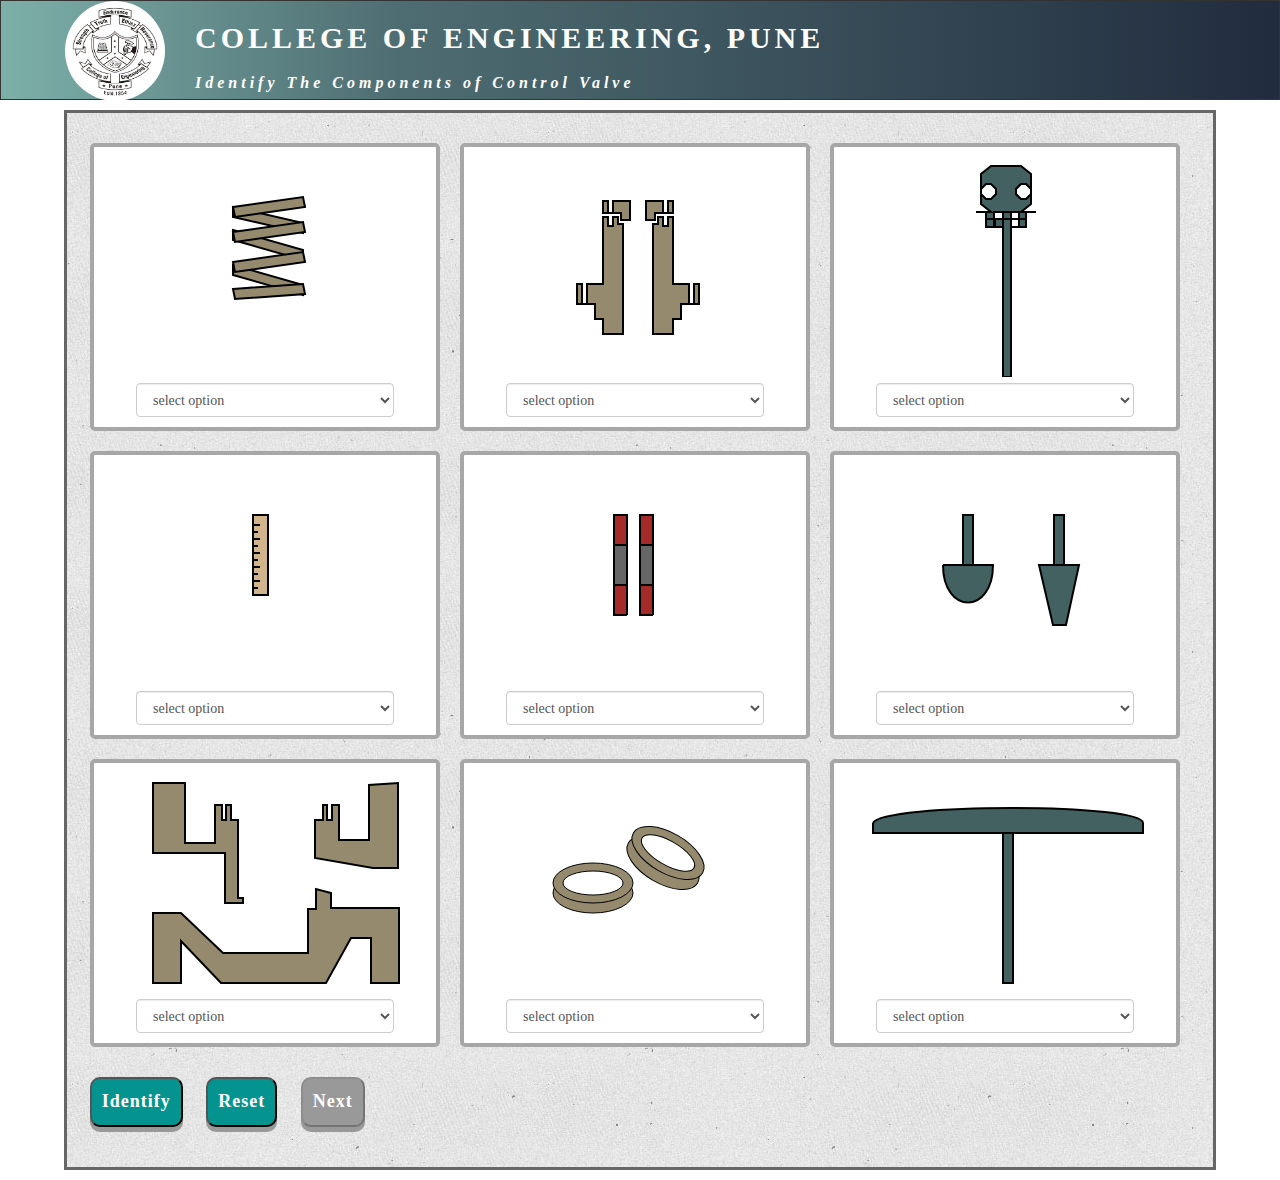
<file: simulation/index.html>
<!DOCTYPE html>
<html>
	<head>
		<meta http-equiv="Content-Type" content="text/html; charset=iso-8859-1" />
		<title>Control Valve</title>
	
		<meta name="viewport" content="width=device-width, initial-scale=1">
<!--         <link rel="stylesheet" href="https://maxcdn.bootstrapcdn.com/bootstrap/3.3.6/css/bootstrap.min.css"> -->
<!--         <link rel="stylesheet" href="assert/css/jquery-ui-1.8.20.custom.css"> -->


<!-- JavaScript for alert -->
<script src="js/lib/alertify/alertify.min.js"></script>

<!-- CSS for alert -->
<link rel="stylesheet" href="js/lib/alertify/alertify.min.css"/>
<!-- Default theme for alert -->
<link rel="stylesheet" href="js/lib/alertify/default.min.css"/>

   <link rel="stylesheet" href="https://maxcdn.bootstrapcdn.com/bootstrap/3.3.7/css/bootstrap.min.css">
   
  <script src="css/assert/js/jquery.min.js"></script>
  <script src="css/assert/js/bootstrap.min.js"></script>
  
  
  
         <link rel="stylesheet" href="css/assert/css/jquery-ui.css">
        <link href="css/assert/css/ActuatorMotionCSS.css" rel="stylesheet" type="text/css">
         <link href="css/assert/css/modeltables.css" rel="stylesheet" type="text/css">
         <link href="css/assert/css/animate.css" rel="stylesheet" type="text/css">
         <link href='http://fonts.googleapis.com/css?family=Open+Sans+Condensed:700,300,300italic' rel='stylesheet' type='text/css'>
<!--          <link rel="stylesheet" type="text/css" href="assert/css/tab.css" /> -->
		
	<style>
	
	
	
/* 	#plug{ */
/* 	padding:0 10px; */
/* 	width:; */
/* 	border: 1px solid #000; */
/* 	} */

header {
	border: 1px solid;
    height: 100px;
    width: 100%;
    padding: 0 5%;
    background: rgb(125,176,169);
    background: linear-gradient(90deg, rgba(125,176,169,1) 0%, rgba(78,109,114,1) 31%, rgba(33,44,62,1) 100%);
}

footer {
	border: 1px solid #666;
	height: 30px;
	width: 100%;
	background: #2f7875;
	bottom: 0px;
}

header img {
	padding: 1px;
	border-radius: 68px;
	vertical-align: middle;
	width: 100px;
	height: 100px;
	background: #fff;
	float: left;
	margin-right: 30px;
}

header h1 {
	font-family: Cambria, Georgia, serif;
	color: #fff;
	font-size: 30px;
	margin: 20px;
	font-weight: bold;
	letter-spacing: 4px;
}

header h2 {
	font-family: Cambria, Georgia, serif;
    color: #fff;
    font-size: 16px;
    margin: 10px;
    font-weight: bold;
    letter-spacing: 4px;
}

	 #main-div {
 	width: 90%;
 	height: auto; 
	overflow:auto;
 	margin: 10px 5%; 
 	border: 3px solid #666; 
 	/* 		background-color:#ededf1; */ 
 	background-image: url("images/bg.jpg"); 
 	font-family: Cambria, Georgia, serif; 
 	padding: 20px 1%; 
 } 
	.diagram{
	background-color:#fff;
	padding:10px;
	width:350px;
	margin:10px 5px;
	float:left;
	height:auto;
	border:4px solid #a7a7a7;
	border-radius:5px;
	}
	@media screen and (min-width:401px ) and (max-width: 468px) { 
	.diagram{
	 
	margin:10px 25px;
	
	}
	}
	@media screen and (min-width:721px ) and (max-width: 768px) { 
	.diagram{
	 
	margin:10px 0px;
	
	}
	}
	@media screen and (min-width:1100px ) and (max-width: 1260px) { 
	.diagram{
	 
	margin:10px 1px;
	width:349px;
	}
	}
	@media screen and (min-width:1260px ) and (max-width: 1300px) { 
	.diagram{
	 
	margin:10px 10px;
	
	}
	}
	@media screen and (min-width:1301px ) and (max-width: 1400px) { 
	.diagram{
	 
	margin:10px 14px;
	
	}
	}
	@media screen and (min-width:1401px ) and (max-width: 1500px) { 
	.diagram{
	 
	margin:10px 25px;
	
	}
	}
	@media screen and (min-width:1601px ) and (max-width: 1650px) { 
	.diagram{
	 
	margin:10px 10px;
	
	}
	}
	@media screen and (min-width:1650px ) and (max-width: 1750px) { 
	.diagram{
	 
	margin:10px 23px;
	
	}
	}
	@media screen and (min-width:1751px ) and (max-width: 1761px) { 
	.diagram{
	 
	margin:10px 23px;
	
	}
	}
	@media screen and (min-width:1762px ) and (max-width: 1813px) { 
	.diagram{
	 
	margin:10px 40px;
	
	}
	}
	@media screen and (min-width: 1813px) and (max-width: 1925px) { 
	.diagram{
	 
	margin:10px 5px;
	
	}
	
	}
	
	@media screen and (min-width: 1925px) and (max-width: 1900px) { 
	.diagram{
	 
	margin:10px 7px;
	
	}
	
	}
	@media screen and (min-width: 1900px) and (max-width: 2000px) { 
	.diagram{
	 
	margin:10px 10px;
	
	}
	
	}
	@media screen and (min-width: 2000px) and (max-width: 25000px) { 
	.diagram{
	 
	margin:10px 6px;
	
	}
	
	}
	.glyphicon-ok
	{ color:#21c505;}
	
	 .glyphicon-remove
	{ color:#f72806;}
	
	.success{
	border:2px #75b76a  solid; 
	}
	
	.danger{
	border:2px  #b7756a solid; 
	}
	
	</style>	
		
		
	</head>
	<body style="margin: 0; padding: 0;">
		
	<header> <img src='images/COEPlogo.png'/> <h1>COLLEGE OF ENGINEERING, PUNE</h1><h2><i>Identify The Components of Control Valve </i></h2></header>
	
	<div id="main-div" class="main-div" >
	
	<div class="container-fluid" >
	<div class="row" id="wrapper">
			
			<div id="PositionerStem" class="diagram " >
			
			<select style="width:80%; margin:0 10%;" id="PositionerStem"  class="form-control positionTypes">
			<option value="0">select option</option>
			  <option value="PositionerStem">Positioner Stem</option>
			  <option value="ValveBody">Valve Body</option>
			  <option value="Bonnet">Bonnet</option>
			  <option value="Spring">Spring</option>
			  <option value="plug">Plug</option>
			  <option value="seatedRing">Seat Ring</option>
			  <option value="Indicatorplate">Indicator plate</option>
			  <option value="gradelPlate">Gland Packing</option>
<!-- 			   <option value="Actuator">Actuator</option> -->
		<option value="Actuator">Actuator & Actuator Stem</option>
			  
			</select>
			</div>
			
			<div id="ValveBody" class="diagram">
			
			<select style="width:80%; margin:0 10%;"  id="ValveBody" class="form-control positionTypes">
			<option value="0">select option</option>
			  <option value="PositionerStem">Positioner Stem</option>
			  <option value="ValveBody">Valve Body</option>
			  <option value="Bonnet">Bonnet</option>
			  <option value="Spring">Spring</option>
			  <option value="plug">Plug</option>
			  <option value="seatedRing">Seat Ring</option>
			  <option value="Indicatorplate">Indicator plate</option>
			  <option value="gradelPlate">Gland Packing</option>
<!-- 			   <option value="Actuator">Actuator</option> -->
			<option value="Actuator">Actuator & Actuator Stem</option>
			</select>
			</div>
			<div id="Bonnet" class="diagram">
			
			<select style="width:80%; margin:0 10%;" id="Bonnet"  class="form-control positionTypes">
			<option value="0">select option</option>
			  <option value="PositionerStem">Positioner Stem</option>
			  <option value="ValveBody">Valve Body</option>
			  <option value="Bonnet">Bonnet</option>
			  <option value="Spring">Spring</option>
			  <option value="plug">Plug</option>
			  <option value="seatedRing">Seat Ring</option>
			  <option value="Indicatorplate">Indicator plate</option>
			  <option value="gradelPlate">Gland Packing</option>
<!-- 			   <option value="Actuator">Actuator</option> -->
			<option value="Actuator">Actuator & Actuator Stem</option>
			</select>
			</div>
		
			<div id="Spring" class="diagram">
			
			<select style="width:80%; margin:0 10%;" id="Spring" class="form-control positionTypes">
			<option value="0">select option</option>
			  <option value="PositionerStem">Positioner Stem</option>
			  <option value="ValveBody">Valve Body</option>
			  <option value="Bonnet">Bonnet</option>
			  <option value="Spring">Spring</option>
			  <option value="plug">Plug</option>
			  <option value="seatedRing">Seat Ring</option>
			  <option value="Indicatorplate">Indicator plate</option>
			  <option value="gradelPlate">Gland Packing</option>
<!-- 			   <option value="Actuator">Actuator</option> -->
		<option value="Actuator">Actuator & Actuator Stem</option>
			  
			</select>
			</div>
			
			
			<div id="plug" class="diagram">
			
			<select style="width:80%; margin:0 10%;" id="plug" class="form-control positionTypes">
			<option value="0">select option</option>
			  <option value="PositionerStem">Positioner Stem</option>
			  <option value="ValveBody">Valve Body</option>
			  <option value="Bonnet">Bonnet</option>
			  <option value="Spring">Spring</option>
			  <option value="plug">Plug</option>
			  <option value="seatedRing">Seat Ring</option>
			  <option value="Indicatorplate">Indicator plate</option>
			  <option value="gradelPlate">Gland Packing</option>
<!-- 			   <option value="Actuator">Actuator</option> -->
			<option value="Actuator">Actuator & Actuator Stem</option>
			  
			</select>
			</div>
			
			
			<div id="seatedRing" class="diagram">
			
			<select style="width:80%; margin:0 10%;" id="seatedRing" class="form-control positionTypes">
			<option value="0">select option</option>
			  <option value="PositionerStem">Positioner Stem</option>
			  <option value="ValveBody">Valve Body</option>
			  <option value="Bonnet">Bonnet</option>
			  <option value="Spring">Spring</option>
			  <option value="plug">Plug</option>
			  <option value="seatedRing">Seat Ring</option>
			  <option value="Indicatorplate">Indicator plate</option>
			  <option value="gradelPlate">Gland Packing</option>
<!-- 			   <option value="Actuator">Actuator</option> -->
			 <option value="Actuator">Actuator & Actuator Stem</option>
			  
			</select>
			</div>
			<div id="Indicatorplate" class="diagram">
			
			<select style="width:80%; margin:0 10%;" id="Indicatorplate" class="form-control positionTypes">
			<option value="0">select option</option>
			  <option value="PositionerStem">Positioner Stem</option>
			  <option value="ValveBody">Valve Body</option>
			  <option value="Bonnet">Bonnet</option>
			  <option value="Spring">Spring</option>
			  <option value="plug">Plug</option>
			  <option value="seatedRing">Seat Ring</option>
			  <option value="Indicatorplate">Indicator plate</option>
			  <option value="gradelPlate">Gland Packing</option>
<!-- 			   <option value="Actuator">Actuator</option> -->
			   <option value="Actuator">Actuator & Actuator Stem</option>
			</select>
			</div>
			
			
			<div id="gradelPlate" class="diagram">
			
			<select style="width:80%; margin:0 10%;" id="gradelPlate"   class="form-control positionTypes">
			<option value="0">select option</option>
			  <option value="PositionerStem">Positioner Stem</option>
			  <option value="ValveBody">Valve Body</option>
			  <option value="Bonnet">Bonnet</option>
			  <option value="Spring">Spring</option>
			  <option value="plug">Plug</option>
			  <option value="seatedRing">Seat Ring</option>
			  <option value="Indicatorplate">Indicator plate</option>
			  <option value="gradelPlate">Gland Packing</option>
<!-- 			   <option value="Actuator">Actuator</option> -->
			<option value="Actuator">Actuator & Actuator Stem</option>
			  
			</select>
			</div>
					
					
			<div id="Actuator" class="diagram">
			
			<select style="width:80%; margin:0 10%;" id="Actuator" class="form-control positionTypes">
			<option value="0">select option</option>
			  <option value="PositionerStem">Positioner Stem</option>
			  <option value="ValveBody">Valve Body</option>
			  <option value="Bonnet">Bonnet</option>
			  <option value="Spring">Spring</option>
			  <option value="plug">Plug</option>
			  <option value="seatedRing">Seat Ring</option>
			  <option value="Indicatorplate">Indicator plate</option>
			  <option value="gradelPlate">Gland Packing</option>
			   <option value="Actuator">Actuator & Actuator Stem</option>
<!-- 			   <option value="ActuatorStem">Actuator & Actuator Stem</option> -->
			  
			</select>
			</div>		
		
<!-- 		   <div id="ActuatorStem" class="diagram"> -->
			
<!-- 			<select style="width:80%; margin:0 10%;" id="ActuatorStem" class="form-control positionTypes" id="selectValue"> -->
<!-- 			<option value="0">select option</option> -->
			
<!-- 			  <option value="PositionerStem">Positioner Stem</option> -->
<!-- 			  <option value="ValveBody">Valve Body</option> -->
<!-- 			  <option value="Bonnet">Bonnet</option> -->
<!-- 			  <option value="Spring">Spring</option> -->
<!-- 			  <option value="plug">Plug</option> -->
<!-- 			  <option value="seatedRing">Seated Ring</option> -->
<!-- 			  <option value="Indicatorplate">Indicator plate</option> -->
<!-- 			  <option value="gradelPlate">Gland Packing</option> -->
<!-- <!-- 			   <option value="Actuator">Actuator</option> --> 
<!-- 			   <option value="ActuatorStem">Actuator & Actuator Stem</option> -->
			  
<!-- 			</select> -->
<!-- 			</div>		 -->
		
		</div>
		</div>
	<div style="clear:both"></div>
	
	 					<div class="buttonDiv">
							<button id="identify">Identify</button>
							<button id="reset">Reset</button>
							<button id="next" disabled>Next</button>
						</div>
	
	</div>
	
	
<!-- 	<div id="main-div" style=""> -->
	
	
	
<!-- 		<div id="diagram" -->
<!-- 			style="overflow: hidden; left: 50px; height: auto; width: 100%;"> -->
<!-- 			<div class="container-fluid"> -->
<!-- 				<div class="row"> -->

<!-- 					<div id="dvSource" class="col-lg-2 col-md-2" style=""> -->
<!-- 						<h1 class="dvSource">Library</h1> -->

<!-- 						<div id="BodyValve" class=""> -->
<!-- 							<img src="images/BodyValve.jpg" id="DragBodyValveImg" -->
<!-- 								class="sourceImg1 acceptAnything "> -->
<!-- 						</div> -->
<!-- 						<div id="Stem"> -->
<!-- 							<img src="images/stem.jpg" id="DragStemImg" -->
<!-- 								class="sourceImg2 acceptAnything"> -->
<!-- 						</div> -->
<!-- 						<div id="Plug"> -->
<!-- 							<img src="images/Plug.jpg" id="DragPlugImg" -->
<!-- 								class="sourceImg1 acceptAnything"> -->
<!-- 						</div> -->
<!-- 						<div id="SeatedRing"> -->
<!-- 							<img src="images/SeatedRing.jpg" id="DragSeatedRingImg" -->
<!-- 								class="sourceImg1 acceptAnything"> -->
<!-- 						</div> -->
<!-- 						<div id="GlandPackingSet"> -->
<!-- 							<img src="images/GlandPackingSet.jpg" -->
<!-- 								class="sourceImg1 acceptAnything" id="DragGlandPackingSetImg"> -->
<!-- 						</div> -->
<!-- 						<div id="Bonnet"> -->
<!-- 							<img src="images/Bonnet.jpg" id="DragBonnetImg" -->
<!-- 								class="sourceImg1 acceptAnything"> -->
<!-- 						</div> -->
<!-- 						<div id="DiaphragmActuator"> -->
<!-- 							<img src="images/diaphragmActuator.jpg" -->
<!-- 								id="DragDiaphragmActuatorImg" class="sourceImg1 acceptAnything"> -->
<!-- 						</div> -->
<!-- 						<div id="IndicaterPlate"> -->
<!-- 							<img src="images/IndicaterPlate.jpg" id="DragIndicaterPlateImg" -->
<!-- 								class="sourceImg1 acceptAnything"> -->
<!-- 						</div> -->



<!-- 					</div> -->

<!-- 					<div id="dvDest" class="col-lg-10 col-md-10" style=""> -->
<!-- 						<div id="rowDiv" class="row"> -->

<!-- 							<div id="DropBodyValve" class="col-lg-3 col-md-4 img" -->
<!-- 								name="DragBodyValveImg"> -->
<!-- 								<div class="idbname">Valve Body</div> -->
<!-- 							</div> -->
<!-- 							<div id="DropBonnet" class="col-lg-3 col-md-4 img" -->
<!-- 								name="DragBonnetImg"> -->
<!-- 								<div class="idbname">Bonnet</div> -->
<!-- 							</div> -->
<!-- 							<div id="DropDiaphragmActuator" class="col-lg-3 col-md-4 img" -->
<!-- 								name="DragDiaphragmActuatorImg"> -->
<!-- 								<div class="idbname">Diaphragm Actuator</div> -->
<!-- 							</div> -->
<!-- 							<div id="DropGlandPackingSet" class="col-lg-3 col-md-4 img" -->
<!-- 								name="DragGlandPackingSetImg"> -->
<!-- 								<div class="idbname">Gland Packing Set</div> -->
<!-- 							</div> -->
<!-- 							<div id="DropIndicaterPlate" class="col-lg-3 col-md-4 img" -->
<!-- 								name="DragIndicaterPlateImg"> -->
<!-- 								<div class="idbname">Indicater Plate</div> -->
<!-- 							</div> -->
<!-- 							<div id="DropPlug" class="col-lg-3 col-md-4 img" -->
<!-- 								name="DragPlugImg"> -->
<!-- 								<div class="idbname">Plug</div> -->
<!-- 							</div> -->
<!-- 							<div id="DropSeatedRing" class="col-lg-3 col-md-4 img" -->
<!-- 								name="DragSeatedRingImg"> -->
<!-- 								<div class="idbname">Seated Ring</div> -->
<!-- 							</div> -->
<!-- 							<div id="DropStem" class="col-lg-3 col-md-4 img" -->
<!-- 								name="DragStemImg"> -->
<!-- 								<div class="idbname">Stem</div> -->
<!-- 							</div> -->

<!-- 						</div> -->
<!-- 						<div class="buttonDiv"> -->
<!-- 							<button id="identify">Identify</button> -->
<!-- 							<button id="reset">Reset</button> -->
<!-- 							<button id="next">Next</button> -->
<!-- 						</div> -->

<!-- 					</div> -->
<!-- 				</div> -->
<!-- 			</div> -->
<!-- 		</div> -->
		
		
<!-- 	</div> -->


<script src="../assets/js/iframeResize.js"></script></body>


<!-- 	  <script type="text/javascript" src="assert/lib/jquery-1.7.js"></script> -->
<!-- 		<script type="text/javascript" src="assert/lib/jquery-1.7.min.js"></script> -->
<!-- <script type="text/javascript" src="src/modernizr.custom.04022.js"></script> -->
	
	      <script type="text/javascript" src="css/assert/lib/raphael.min.js"></script>
		  <script src="css/assert/js/jquery-1.9.1.js"></script>
		  <script src="css/assert/js/jquery-migrate-1.1.0.js"></script>

		  <script type="text/javascript" src="css/assert/lib/jquery-ui.min.js"></script>
	
          <script src="css/assert/lib/bootstrap.min.js"></script>
      
<!-- 	      <script type="text/javascript" src="src/DirectActingValveStep1.js"></script> -->
	
	      <script type="text/javascript" src="js/src/ActuatorMotion2.js"></script>
	
	      <script type="text/javascript" src="js/src/WaterFlowJSONS.js"></script>
	      <script type="text/javascript" src="js/src/SteamFlowJSONS.js"></script>
	      <script type="text/javascript" src="js/src/NaturalGasJSONS.js"></script>
	      <script type="text/javascript" src="js/src/LiquidFlowJSONS.js"></script>
	      <script type="text/javascript" src="js/src/TerminologiesQuestionJSONS.js"></script>
	      <script type="text/javascript" src="js/src/DesignControlValveJSONS.js"></script>
	      
	      
	       
	      <script type="text/javascript" src="js/src/Level_1.js"></script>  
	      <script type="text/javascript" src="js/src/Level_2.js"></script>    
	      <script type="text/javascript" src="js/src/Level_3.js"></script>
	      <script type="text/javascript" src="js/src/Level_4.js"></script>
	      <script type="text/javascript" src="js/src/Level_5.js"></script>
	      <script type="text/javascript" src="js/src/Level_6.js"></script>
	       
	    
	       
		  <script type="text/javascript" src="js/src/RoundedPlugActuatorMotion.js"></script>
	 
		  <script type="text/javascript" src="js/src/FlowMediumWater.js"></script>
		  <script type="text/javascript" src="js/src/FlowMediumSaturatedSteam.js"></script>  
		  <script type="text/javascript" src="js/src/FlowMediumNaturalGas.js"></script>  
		  <script type="text/javascript" src="js/src/FlowMediumLiquidPropane.js"></script> 
		  
		  	<script >
	identifyValve();
	</script>
	
	<script>

// 	$('.ajs-header').html('');
// 	$('.ajs-header').append("<div>Alert</div>");
	

	    $(document).ready(function() {
	        $('#reset').click(function () {
	            location.reload(true); 
// 	        	 $('#main-div').load('#main-div'));
	        });   
	    });
	</script>
	<script>
 	$(function () {
	    var parent = $("#wrapper");
	    var divs = parent.children();
 	    while (divs.length) {
 	        parent.append(divs.splice(Math.floor(Math.random() * divs.length), 1)[0]);
 	    }
 	});	

	</script>
</html>
</file>
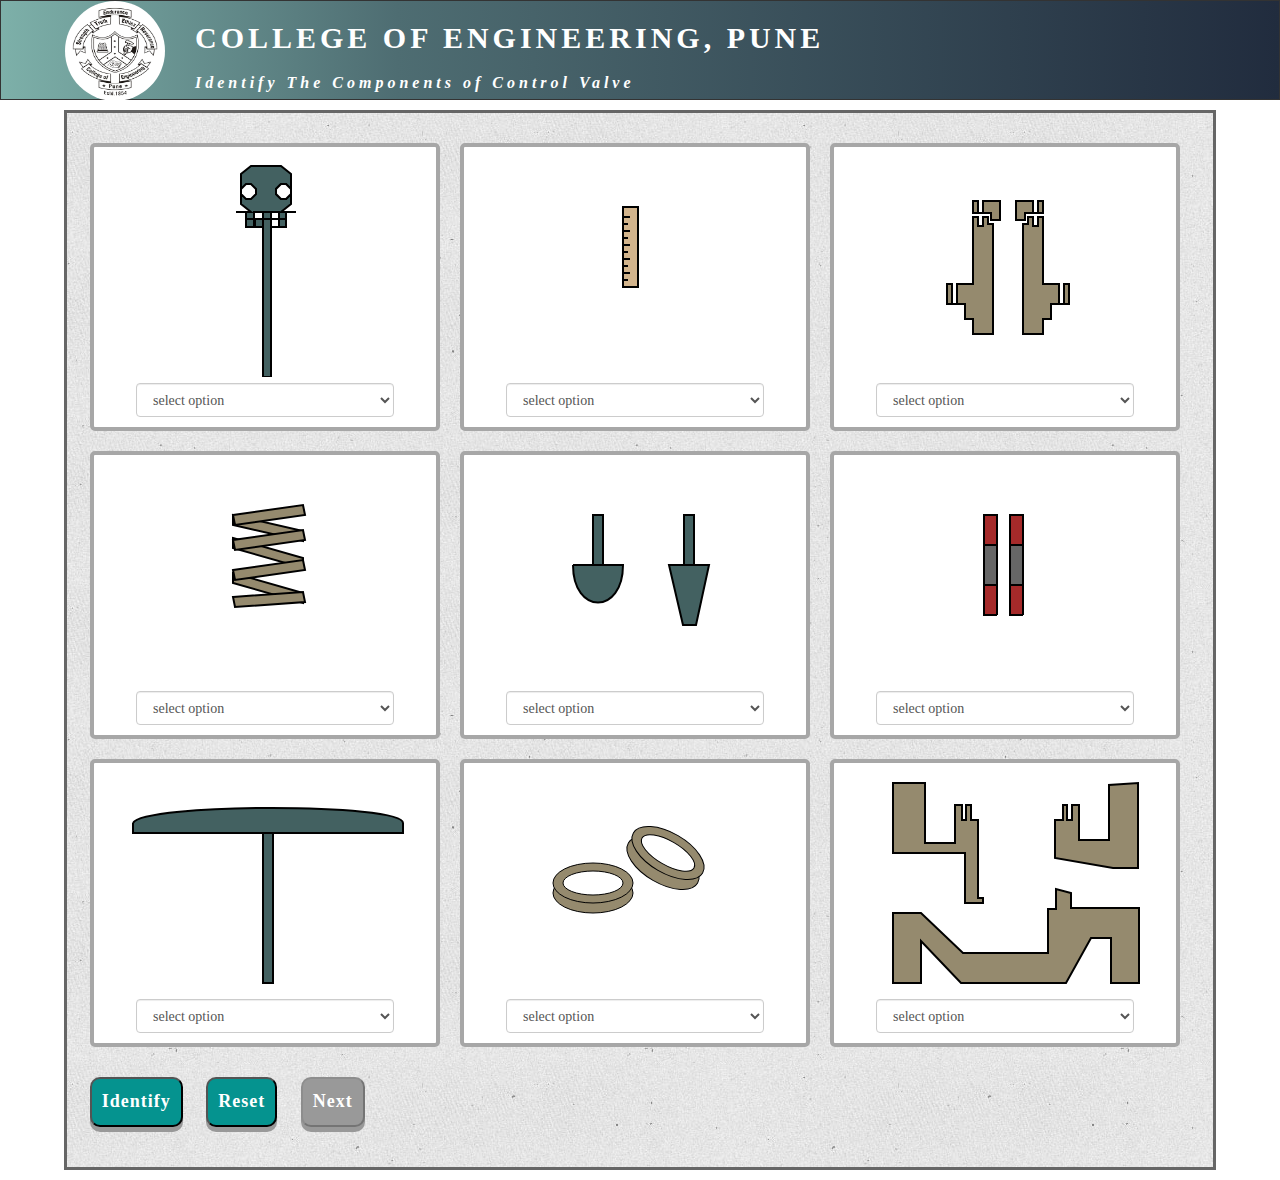
<file: experiment/simulation/index.html>
<!DOCTYPE html>
<html>
	<head>
		<meta http-equiv="Content-Type" content="text/html; charset=iso-8859-1" />
		<title>Control Valve</title>
	
		<meta name="viewport" content="width=device-width, initial-scale=1">
<!--         <link rel="stylesheet" href="https://maxcdn.bootstrapcdn.com/bootstrap/3.3.6/css/bootstrap.min.css"> -->
<!--         <link rel="stylesheet" href="assert/css/jquery-ui-1.8.20.custom.css"> -->


<!-- JavaScript for alert -->
<script src="js/lib/alertify/alertify.min.js"></script>

<!-- CSS for alert -->
<link rel="stylesheet" href="js/lib/alertify/alertify.min.css"/>
<!-- Default theme for alert -->
<link rel="stylesheet" href="js/lib/alertify/default.min.css"/>

   <link rel="stylesheet" href="https://maxcdn.bootstrapcdn.com/bootstrap/3.3.7/css/bootstrap.min.css">
   
  <script src="css/assert/js/jquery.min.js"></script>
  <script src="css/assert/js/bootstrap.min.js"></script>
  
  
  
         <link rel="stylesheet" href="css/assert/css/jquery-ui.css">
        <link href="css/assert/css/ActuatorMotionCSS.css" rel="stylesheet" type="text/css">
         <link href="css/assert/css/modeltables.css" rel="stylesheet" type="text/css">
         <link href="css/assert/css/animate.css" rel="stylesheet" type="text/css">
         <link href='http://fonts.googleapis.com/css?family=Open+Sans+Condensed:700,300,300italic' rel='stylesheet' type='text/css'>
<!--          <link rel="stylesheet" type="text/css" href="assert/css/tab.css" /> -->
		
	<style>
	
	
	
/* 	#plug{ */
/* 	padding:0 10px; */
/* 	width:; */
/* 	border: 1px solid #000; */
/* 	} */

header {
	border: 1px solid;
    height: 100px;
    width: 100%;
    padding: 0 5%;
    background: rgb(125,176,169);
    background: linear-gradient(90deg, rgba(125,176,169,1) 0%, rgba(78,109,114,1) 31%, rgba(33,44,62,1) 100%);
}

footer {
	border: 1px solid #666;
	height: 30px;
	width: 100%;
	background: #2f7875;
	bottom: 0px;
}

header img {
	padding: 1px;
	border-radius: 68px;
	vertical-align: middle;
	width: 100px;
	height: 100px;
	background: #fff;
	float: left;
	margin-right: 30px;
}

header h1 {
	font-family: Cambria, Georgia, serif;
	color: #fff;
	font-size: 30px;
	margin: 20px;
	font-weight: bold;
	letter-spacing: 4px;
}

header h2 {
	font-family: Cambria, Georgia, serif;
    color: #fff;
    font-size: 16px;
    margin: 10px;
    font-weight: bold;
    letter-spacing: 4px;
}

	 #main-div {
 	width: 90%;
 	height: auto; 
	overflow:auto;
 	margin: 10px 5%; 
 	border: 3px solid #666; 
 	/* 		background-color:#ededf1; */ 
 	background-image: url("images/bg.jpg"); 
 	font-family: Cambria, Georgia, serif; 
 	padding: 20px 1%; 
 } 
	.diagram{
	background-color:#fff;
	padding:10px;
	width:350px;
	margin:10px 5px;
	float:left;
	height:auto;
	border:4px solid #a7a7a7;
	border-radius:5px;
	}
	@media screen and (min-width:401px ) and (max-width: 468px) { 
	.diagram{
	 
	margin:10px 25px;
	
	}
	}
	@media screen and (min-width:721px ) and (max-width: 768px) { 
	.diagram{
	 
	margin:10px 0px;
	
	}
	}
	@media screen and (min-width:1100px ) and (max-width: 1260px) { 
	.diagram{
	 
	margin:10px 1px;
	width:349px;
	}
	}
	@media screen and (min-width:1260px ) and (max-width: 1300px) { 
	.diagram{
	 
	margin:10px 10px;
	
	}
	}
	@media screen and (min-width:1301px ) and (max-width: 1400px) { 
	.diagram{
	 
	margin:10px 14px;
	
	}
	}
	@media screen and (min-width:1401px ) and (max-width: 1500px) { 
	.diagram{
	 
	margin:10px 25px;
	
	}
	}
	@media screen and (min-width:1601px ) and (max-width: 1650px) { 
	.diagram{
	 
	margin:10px 10px;
	
	}
	}
	@media screen and (min-width:1650px ) and (max-width: 1750px) { 
	.diagram{
	 
	margin:10px 23px;
	
	}
	}
	@media screen and (min-width:1751px ) and (max-width: 1761px) { 
	.diagram{
	 
	margin:10px 23px;
	
	}
	}
	@media screen and (min-width:1762px ) and (max-width: 1813px) { 
	.diagram{
	 
	margin:10px 40px;
	
	}
	}
	@media screen and (min-width: 1813px) and (max-width: 1925px) { 
	.diagram{
	 
	margin:10px 5px;
	
	}
	
	}
	
	@media screen and (min-width: 1925px) and (max-width: 1900px) { 
	.diagram{
	 
	margin:10px 7px;
	
	}
	
	}
	@media screen and (min-width: 1900px) and (max-width: 2000px) { 
	.diagram{
	 
	margin:10px 10px;
	
	}
	
	}
	@media screen and (min-width: 2000px) and (max-width: 25000px) { 
	.diagram{
	 
	margin:10px 6px;
	
	}
	
	}
	.glyphicon-ok
	{ color:#21c505;}
	
	 .glyphicon-remove
	{ color:#f72806;}
	
	.success{
	border:2px #75b76a  solid; 
	}
	
	.danger{
	border:2px  #b7756a solid; 
	}
	
	</style>	
		
		
	</head>
	<body style="margin: 0; padding: 0;">
		
	<header> <img src='images/COEPlogo.png'/> <h1>COLLEGE OF ENGINEERING, PUNE</h1><h2><i>Identify The Components of Control Valve </i></h2></header>
	
	<div id="main-div" class="main-div" >
	
	<div class="container-fluid" >
	<div class="row" id="wrapper">
			
			<div id="PositionerStem" class="diagram " >
			
			<select style="width:80%; margin:0 10%;" id="PositionerStem"  class="form-control positionTypes">
			<option value="0">select option</option>
			  <option value="PositionerStem">Positioner Stem</option>
			  <option value="ValveBody">Valve Body</option>
			  <option value="Bonnet">Bonnet</option>
			  <option value="Spring">Spring</option>
			  <option value="plug">Plug</option>
			  <option value="seatedRing">Seat Ring</option>
			  <option value="Indicatorplate">Indicator plate</option>
			  <option value="gradelPlate">Gland Packing</option>
<!-- 			   <option value="Actuator">Actuator</option> -->
		<option value="Actuator">Actuator & Actuator Stem</option>
			  
			</select>
			</div>
			
			<div id="ValveBody" class="diagram">
			
			<select style="width:80%; margin:0 10%;"  id="ValveBody" class="form-control positionTypes">
			<option value="0">select option</option>
			  <option value="PositionerStem">Positioner Stem</option>
			  <option value="ValveBody">Valve Body</option>
			  <option value="Bonnet">Bonnet</option>
			  <option value="Spring">Spring</option>
			  <option value="plug">Plug</option>
			  <option value="seatedRing">Seat Ring</option>
			  <option value="Indicatorplate">Indicator plate</option>
			  <option value="gradelPlate">Gland Packing</option>
<!-- 			   <option value="Actuator">Actuator</option> -->
			<option value="Actuator">Actuator & Actuator Stem</option>
			</select>
			</div>
			<div id="Bonnet" class="diagram">
			
			<select style="width:80%; margin:0 10%;" id="Bonnet"  class="form-control positionTypes">
			<option value="0">select option</option>
			  <option value="PositionerStem">Positioner Stem</option>
			  <option value="ValveBody">Valve Body</option>
			  <option value="Bonnet">Bonnet</option>
			  <option value="Spring">Spring</option>
			  <option value="plug">Plug</option>
			  <option value="seatedRing">Seat Ring</option>
			  <option value="Indicatorplate">Indicator plate</option>
			  <option value="gradelPlate">Gland Packing</option>
<!-- 			   <option value="Actuator">Actuator</option> -->
			<option value="Actuator">Actuator & Actuator Stem</option>
			</select>
			</div>
		
			<div id="Spring" class="diagram">
			
			<select style="width:80%; margin:0 10%;" id="Spring" class="form-control positionTypes">
			<option value="0">select option</option>
			  <option value="PositionerStem">Positioner Stem</option>
			  <option value="ValveBody">Valve Body</option>
			  <option value="Bonnet">Bonnet</option>
			  <option value="Spring">Spring</option>
			  <option value="plug">Plug</option>
			  <option value="seatedRing">Seat Ring</option>
			  <option value="Indicatorplate">Indicator plate</option>
			  <option value="gradelPlate">Gland Packing</option>
<!-- 			   <option value="Actuator">Actuator</option> -->
		<option value="Actuator">Actuator & Actuator Stem</option>
			  
			</select>
			</div>
			
			
			<div id="plug" class="diagram">
			
			<select style="width:80%; margin:0 10%;" id="plug" class="form-control positionTypes">
			<option value="0">select option</option>
			  <option value="PositionerStem">Positioner Stem</option>
			  <option value="ValveBody">Valve Body</option>
			  <option value="Bonnet">Bonnet</option>
			  <option value="Spring">Spring</option>
			  <option value="plug">Plug</option>
			  <option value="seatedRing">Seat Ring</option>
			  <option value="Indicatorplate">Indicator plate</option>
			  <option value="gradelPlate">Gland Packing</option>
<!-- 			   <option value="Actuator">Actuator</option> -->
			<option value="Actuator">Actuator & Actuator Stem</option>
			  
			</select>
			</div>
			
			
			<div id="seatedRing" class="diagram">
			
			<select style="width:80%; margin:0 10%;" id="seatedRing" class="form-control positionTypes">
			<option value="0">select option</option>
			  <option value="PositionerStem">Positioner Stem</option>
			  <option value="ValveBody">Valve Body</option>
			  <option value="Bonnet">Bonnet</option>
			  <option value="Spring">Spring</option>
			  <option value="plug">Plug</option>
			  <option value="seatedRing">Seat Ring</option>
			  <option value="Indicatorplate">Indicator plate</option>
			  <option value="gradelPlate">Gland Packing</option>
<!-- 			   <option value="Actuator">Actuator</option> -->
			 <option value="Actuator">Actuator & Actuator Stem</option>
			  
			</select>
			</div>
			<div id="Indicatorplate" class="diagram">
			
			<select style="width:80%; margin:0 10%;" id="Indicatorplate" class="form-control positionTypes">
			<option value="0">select option</option>
			  <option value="PositionerStem">Positioner Stem</option>
			  <option value="ValveBody">Valve Body</option>
			  <option value="Bonnet">Bonnet</option>
			  <option value="Spring">Spring</option>
			  <option value="plug">Plug</option>
			  <option value="seatedRing">Seat Ring</option>
			  <option value="Indicatorplate">Indicator plate</option>
			  <option value="gradelPlate">Gland Packing</option>
<!-- 			   <option value="Actuator">Actuator</option> -->
			   <option value="Actuator">Actuator & Actuator Stem</option>
			</select>
			</div>
			
			
			<div id="gradelPlate" class="diagram">
			
			<select style="width:80%; margin:0 10%;" id="gradelPlate"   class="form-control positionTypes">
			<option value="0">select option</option>
			  <option value="PositionerStem">Positioner Stem</option>
			  <option value="ValveBody">Valve Body</option>
			  <option value="Bonnet">Bonnet</option>
			  <option value="Spring">Spring</option>
			  <option value="plug">Plug</option>
			  <option value="seatedRing">Seat Ring</option>
			  <option value="Indicatorplate">Indicator plate</option>
			  <option value="gradelPlate">Gland Packing</option>
<!-- 			   <option value="Actuator">Actuator</option> -->
			<option value="Actuator">Actuator & Actuator Stem</option>
			  
			</select>
			</div>
					
					
			<div id="Actuator" class="diagram">
			
			<select style="width:80%; margin:0 10%;" id="Actuator" class="form-control positionTypes">
			<option value="0">select option</option>
			  <option value="PositionerStem">Positioner Stem</option>
			  <option value="ValveBody">Valve Body</option>
			  <option value="Bonnet">Bonnet</option>
			  <option value="Spring">Spring</option>
			  <option value="plug">Plug</option>
			  <option value="seatedRing">Seat Ring</option>
			  <option value="Indicatorplate">Indicator plate</option>
			  <option value="gradelPlate">Gland Packing</option>
			   <option value="Actuator">Actuator & Actuator Stem</option>
<!-- 			   <option value="ActuatorStem">Actuator & Actuator Stem</option> -->
			  
			</select>
			</div>		
		
<!-- 		   <div id="ActuatorStem" class="diagram"> -->
			
<!-- 			<select style="width:80%; margin:0 10%;" id="ActuatorStem" class="form-control positionTypes" id="selectValue"> -->
<!-- 			<option value="0">select option</option> -->
			
<!-- 			  <option value="PositionerStem">Positioner Stem</option> -->
<!-- 			  <option value="ValveBody">Valve Body</option> -->
<!-- 			  <option value="Bonnet">Bonnet</option> -->
<!-- 			  <option value="Spring">Spring</option> -->
<!-- 			  <option value="plug">Plug</option> -->
<!-- 			  <option value="seatedRing">Seated Ring</option> -->
<!-- 			  <option value="Indicatorplate">Indicator plate</option> -->
<!-- 			  <option value="gradelPlate">Gland Packing</option> -->
<!-- <!-- 			   <option value="Actuator">Actuator</option> --> 
<!-- 			   <option value="ActuatorStem">Actuator & Actuator Stem</option> -->
			  
<!-- 			</select> -->
<!-- 			</div>		 -->
		
		</div>
		</div>
	<div style="clear:both"></div>
	
	 					<div class="buttonDiv">
							<button id="identify">Identify</button>
							<button id="reset">Reset</button>
							<button id="next" disabled>Next</button>
						</div>
	
	</div>
	
	
<!-- 	<div id="main-div" style=""> -->
	
	
	
<!-- 		<div id="diagram" -->
<!-- 			style="overflow: hidden; left: 50px; height: auto; width: 100%;"> -->
<!-- 			<div class="container-fluid"> -->
<!-- 				<div class="row"> -->

<!-- 					<div id="dvSource" class="col-lg-2 col-md-2" style=""> -->
<!-- 						<h1 class="dvSource">Library</h1> -->

<!-- 						<div id="BodyValve" class=""> -->
<!-- 							<img src="images/BodyValve.jpg" id="DragBodyValveImg" -->
<!-- 								class="sourceImg1 acceptAnything "> -->
<!-- 						</div> -->
<!-- 						<div id="Stem"> -->
<!-- 							<img src="images/stem.jpg" id="DragStemImg" -->
<!-- 								class="sourceImg2 acceptAnything"> -->
<!-- 						</div> -->
<!-- 						<div id="Plug"> -->
<!-- 							<img src="images/Plug.jpg" id="DragPlugImg" -->
<!-- 								class="sourceImg1 acceptAnything"> -->
<!-- 						</div> -->
<!-- 						<div id="SeatedRing"> -->
<!-- 							<img src="images/SeatedRing.jpg" id="DragSeatedRingImg" -->
<!-- 								class="sourceImg1 acceptAnything"> -->
<!-- 						</div> -->
<!-- 						<div id="GlandPackingSet"> -->
<!-- 							<img src="images/GlandPackingSet.jpg" -->
<!-- 								class="sourceImg1 acceptAnything" id="DragGlandPackingSetImg"> -->
<!-- 						</div> -->
<!-- 						<div id="Bonnet"> -->
<!-- 							<img src="images/Bonnet.jpg" id="DragBonnetImg" -->
<!-- 								class="sourceImg1 acceptAnything"> -->
<!-- 						</div> -->
<!-- 						<div id="DiaphragmActuator"> -->
<!-- 							<img src="images/diaphragmActuator.jpg" -->
<!-- 								id="DragDiaphragmActuatorImg" class="sourceImg1 acceptAnything"> -->
<!-- 						</div> -->
<!-- 						<div id="IndicaterPlate"> -->
<!-- 							<img src="images/IndicaterPlate.jpg" id="DragIndicaterPlateImg" -->
<!-- 								class="sourceImg1 acceptAnything"> -->
<!-- 						</div> -->



<!-- 					</div> -->

<!-- 					<div id="dvDest" class="col-lg-10 col-md-10" style=""> -->
<!-- 						<div id="rowDiv" class="row"> -->

<!-- 							<div id="DropBodyValve" class="col-lg-3 col-md-4 img" -->
<!-- 								name="DragBodyValveImg"> -->
<!-- 								<div class="idbname">Valve Body</div> -->
<!-- 							</div> -->
<!-- 							<div id="DropBonnet" class="col-lg-3 col-md-4 img" -->
<!-- 								name="DragBonnetImg"> -->
<!-- 								<div class="idbname">Bonnet</div> -->
<!-- 							</div> -->
<!-- 							<div id="DropDiaphragmActuator" class="col-lg-3 col-md-4 img" -->
<!-- 								name="DragDiaphragmActuatorImg"> -->
<!-- 								<div class="idbname">Diaphragm Actuator</div> -->
<!-- 							</div> -->
<!-- 							<div id="DropGlandPackingSet" class="col-lg-3 col-md-4 img" -->
<!-- 								name="DragGlandPackingSetImg"> -->
<!-- 								<div class="idbname">Gland Packing Set</div> -->
<!-- 							</div> -->
<!-- 							<div id="DropIndicaterPlate" class="col-lg-3 col-md-4 img" -->
<!-- 								name="DragIndicaterPlateImg"> -->
<!-- 								<div class="idbname">Indicater Plate</div> -->
<!-- 							</div> -->
<!-- 							<div id="DropPlug" class="col-lg-3 col-md-4 img" -->
<!-- 								name="DragPlugImg"> -->
<!-- 								<div class="idbname">Plug</div> -->
<!-- 							</div> -->
<!-- 							<div id="DropSeatedRing" class="col-lg-3 col-md-4 img" -->
<!-- 								name="DragSeatedRingImg"> -->
<!-- 								<div class="idbname">Seated Ring</div> -->
<!-- 							</div> -->
<!-- 							<div id="DropStem" class="col-lg-3 col-md-4 img" -->
<!-- 								name="DragStemImg"> -->
<!-- 								<div class="idbname">Stem</div> -->
<!-- 							</div> -->

<!-- 						</div> -->
<!-- 						<div class="buttonDiv"> -->
<!-- 							<button id="identify">Identify</button> -->
<!-- 							<button id="reset">Reset</button> -->
<!-- 							<button id="next">Next</button> -->
<!-- 						</div> -->

<!-- 					</div> -->
<!-- 				</div> -->
<!-- 			</div> -->
<!-- 		</div> -->
		
		
<!-- 	</div> -->


</body>


<!-- 	  <script type="text/javascript" src="assert/lib/jquery-1.7.js"></script> -->
<!-- 		<script type="text/javascript" src="assert/lib/jquery-1.7.min.js"></script> -->
<!-- <script type="text/javascript" src="src/modernizr.custom.04022.js"></script> -->
	
	      <script type="text/javascript" src="css/assert/lib/raphael.min.js"></script>
		  <script src="css/assert/js/jquery-1.9.1.js"></script>
		  <script src="css/assert/js/jquery-migrate-1.1.0.js"></script>

		  <script type="text/javascript" src="css/assert/lib/jquery-ui.min.js"></script>
	
          <script src="css/assert/lib/bootstrap.min.js"></script>
      
<!-- 	      <script type="text/javascript" src="src/DirectActingValveStep1.js"></script> -->
	
	      <script type="text/javascript" src="js/src/ActuatorMotion2.js"></script>
	
	      <script type="text/javascript" src="js/src/WaterFlowJSONS.js"></script>
	      <script type="text/javascript" src="js/src/SteamFlowJSONS.js"></script>
	      <script type="text/javascript" src="js/src/NaturalGasJSONS.js"></script>
	      <script type="text/javascript" src="js/src/LiquidFlowJSONS.js"></script>
	      <script type="text/javascript" src="js/src/TerminologiesQuestionJSONS.js"></script>
	      <script type="text/javascript" src="js/src/DesignControlValveJSONS.js"></script>
	      
	      
	       
	      <script type="text/javascript" src="js/src/Level_1.js"></script>  
	      <script type="text/javascript" src="js/src/Level_2.js"></script>    
	      <script type="text/javascript" src="js/src/Level_3.js"></script>
	      <script type="text/javascript" src="js/src/Level_4.js"></script>
	      <script type="text/javascript" src="js/src/Level_5.js"></script>
	      <script type="text/javascript" src="js/src/Level_6.js"></script>
	       
	    
	       
		  <script type="text/javascript" src="js/src/RoundedPlugActuatorMotion.js"></script>
	 
		  <script type="text/javascript" src="js/src/FlowMediumWater.js"></script>
		  <script type="text/javascript" src="js/src/FlowMediumSaturatedSteam.js"></script>  
		  <script type="text/javascript" src="js/src/FlowMediumNaturalGas.js"></script>  
		  <script type="text/javascript" src="js/src/FlowMediumLiquidPropane.js"></script> 
		  
		  	<script >
	identifyValve();
	</script>
	
	<script>

// 	$('.ajs-header').html('');
// 	$('.ajs-header').append("<div>Alert</div>");
	

	    $(document).ready(function() {
	        $('#reset').click(function () {
	            location.reload(true); 
// 	        	 $('#main-div').load('#main-div'));
	        });   
	    });
	</script>
	<script>
 	$(function () {
	    var parent = $("#wrapper");
	    var divs = parent.children();
 	    while (divs.length) {
 	        parent.append(divs.splice(Math.floor(Math.random() * divs.length), 1)[0]);
 	    }
 	});	

	</script>
</html>
</file>
<file: simulation/css/assert/css/ActuatorMotionCSS.css>
@charset "utf-8";
/* CSS Document */


/* #main-div { */
/* 	width: 90%; */
/* 	height: auto; */
/* 	margin: 10px 5%; */
/* 	border: 3px solid #666; */
/* 	/* 		background-color:#ededf1; */ */
/* 	background-image: url("../images/bg.jpg"); */
/* 	font-family: Cambria, Georgia, serif; */
/* 	padding: 20px 1%; */
/* } */

/* .tab-content */
/* {background-color: #fff; */
/* padding:10px;} */

/* .nav-tabs { */
/*     border-bottom: 1px solid #381515; */
/* } */
/* .nav li { background-color: #059894; color:#fff;} */
/* .nav a { color:#fff;} */
/* .nav a:hover { background-color:#c2f0ef; color:#000;} */

/* .nav > li > a { */

/*     position: relative; */
/*     display: block; */

/*     padding: 10px; */
/* } */
#dvSource {
	border-right: 3px solid #666;
	height: 770px;
}

#dvSource h1 {
	padding: 5px 10px;
	margin: 5px 0 0 0;
	background-color: #381515;
	font-size: 25px;
	text-align: center;
	color: #fff;
	border-radius: 5px;
}

.sourceImg1 {
	width: 40%;
	height: 150px;
	margin: 10px 5%;
	float: left;
}

.sourceImg2 {
	width: 40%;
	height: 200px;
	margin: 10px 5%;
	float: left;
}

#dvDest .idbname {
	font-weight: bold;
	padding: 5px;
	width: 100%;
	background-color: #381515;
	font-size: 18px;
	text-align: center;
	color: #fff;
	border-radius: 5px;
}

#dvDest .img {
	margin: 0 auto;
	padding: 5px;
	height: 350px;
	border-right: 1px solid #666;
	border-bottom: 3px solid #666;
}

#dvDest .img1 {
	margin: 10px 10%;
	width: 80%;
	height: auto;
}

#dvDest .img2 {
	margin: 10px 25%;
	width: 50%;
	height: 200px;
}

#dvDest .img3 {
	margin: 10px 40%;
	width: 20%;
	height: 200px;
}

#dvDest .img4 {
	margin: 10px 30%;
	width: 40%;
	height: 200px;
}

#dvDest button {
	font-weight: bold;
	font-size: 18px;
	padding: 10px 0;
	width: 32%;
	background-color: #381515;
	text-align: center;
	color: #fff;
	border-radius: 10px;
}

#dvDest button:hover {
	background-color: transparent;
	border: 1px solid #006;
	color: #006;
}

#dvDest .buttonDiv {
	padding: 10px 35%;
}

/* .success { */
/* 	border: 2px solid #090; */
/* 	padding: 5px; */
/* } */

/* .danger { */
/* 	border: 2px solid #C00; */
/* 	padding: 5px; */
/* } */
kbd {
	padding: 11px 4px;
	font-size: 16px;
	color: #fff;
	background-color: #333;
	border-radius: 3px;
	-webkit-box-shadow: inset 0 -1px 0 rgba(0, 0, 0, .25);
	box-shadow: inset 0 -1px 0 rgba(0, 0, 0, .25);
}

/* table css */
{
mso-displayed-decimal-separator






:






"
\.




";
mso-displayed-thousand-separator






:






"\
,
";
}
.font511914 {
	color: black;
	font-size: 15px;
	font-weight: bold;
	font-style: normal;
	text-decoration: none;
	font-family: "Book Antiqua", serif;
	mso-font-charset: 0;
}

.font611914 {
	color: black;
	font-size: 15px;
	font-weight: bold;
	font-style: normal;
	text-decoration: none;
	font-family: "Book Antiqua", serif;
	mso-font-charset: 0;
}

.xl1511914 {
	padding-top: 1px;
	padding-right: 1px;
	padding-left: 1px;
	mso-ignore: padding;
	color: black;
	font-size: 11.0pt;
	font-weight: bold;
	font-style: normal;
	text-decoration: none;
	font-family: Rockwell, sans-serif;
	mso-font-charset: 0;
	mso-number-format: General;
	text-align: general;
	vertical-align: bottom;
	mso-background-source: auto;
	mso-pattern: auto;
	white-space: nowrap;
}

.xl6311914 {
	padding-top: 1px;
	padding-right: 1px;
	padding-left: 1px;
	mso-ignore: padding;
	color: black;
	font-size: 10.0pt;
	font-weight: bold;
	font-style: normal;
	text-decoration: none;
	font-family: "Book Antiqua", serif;
	mso-font-charset: 0;
	mso-number-format: General;
	text-align: center;
	vertical-align: middle;
	border: .5pt solid #000;
	mso-background-source: auto;
	mso-pattern: auto;
	white-space: normal;
}

.xl6411914 {
	padding-top: 1px;
	padding-right: 1px;
	padding-left: 1px;
	mso-ignore: padding;
	color: black;
	font-size: 10.0pt;
	font-weight: bold;
	font-style: normal;
	text-decoration: none;
	font-family: "Book Antiqua", serif;
	mso-font-charset: 0;
	mso-number-format: General;
	text-align: center;
	vertical-align: middle;
	border: .5pt solid #000;
	mso-background-source: auto;
	mso-pattern: auto;
	white-space: nowrap;
}

.xl6511914 {
	padding-top: 1px;
	padding-right: 1px;
	padding-left: 1px;
	mso-ignore: padding;
	color: black;
	font-size: 15px;
	font-weight: bold;
	font-style: normal;
	text-decoration: none;
	font-family: "Book Antiqua", serif;
	mso-font-charset: 0;
	mso-number-format: General;
	text-align: center;
	vertical-align: middle;
	border-top: .5pt solid #000;
	border-right: none;
	border-bottom: none;
	border-left: .5pt solid #000;
	mso-background-source: auto;
	mso-pattern: auto;
	white-space: normal;
}

.xl6611914 {
	padding-top: 1px;
	padding-right: 1px;
	padding-left: 1px;
	mso-ignore: padding;
	color: black;
	font-size: 15px;
	font-weight: bold;
	font-style: normal;
	text-decoration: none;
	font-family: "Book Antiqua", serif;
	mso-font-charset: 0;
	mso-number-format: General;
	text-align: center;
	vertical-align: middle;
	border-top: .5pt solid #000;
	border-right: none;
	border-bottom: none;
	border-left: none;
	mso-background-source: auto;
	mso-pattern: auto;
	white-space: normal;
}

.xl6711914 {
	padding-top: 1px;
	padding-right: 1px;
	padding-left: 1px;
	mso-ignore: padding;
	color: black;
	font-size: 15px;
	font-weight: bold;
	font-style: normal;
	text-decoration: none;
	font-family: "Book Antiqua", serif;
	mso-font-charset: 0;
	mso-number-format: General;
	text-align: center;
	vertical-align: middle;
	border-top: .5pt solid #000;
	border-right: .5pt solid #000;
	border-bottom: none;
	border-left: none;
	mso-background-source: auto;
	mso-pattern: auto;
	white-space: normal;
}

.xl773263, .xl6520295, .xl633263, .xl763263, .xl6620295, .xl6320295,
	.xl672125, .xl663263, .xl673263, .xl6420295, .xl6520295, .xl763263,
	.xl783263, .xl803263, .xl653263, .xl673263, .xl683263, .xl643263,
	.xl653263, .xl683263, .xl643263, .xl673263, .xl763263, .xl643263,
	.xl693263, .xl653263, .xl722125, .xl642125, .xl712125, .xl642125,
	.xl702125, .xl682125, .xl692125, .xl642125, .xl652125, .xl662125 , .xl793263 {
	font-size: 17px;
    font-weight: bold;
	border: 1px solid #000;
	padding:5px;
	text-align: center;
}

.xl6811914 {
	padding:5px;
	
	mso-ignore: padding;
	color: black;
	font-size: 15px;
	font-weight: bold;
	font-style: normal;
	text-decoration: none;
	font-family: "Book Antiqua", serif;
	mso-font-charset: 0;
	mso-number-format: General;
	text-align: center;
	vertical-align: middle;
	border-top: none;
	border-right: none;
	border-bottom: .5pt solid #000;
	border-left: .5pt solid #000;
	mso-background-source: auto;
	mso-pattern: auto;
	white-space: normal;
}

.xl6911914 {
	padding:5px;

	mso-ignore: padding;
	color: black;
	font-size: 15px;
	font-weight: bold;
	font-style: normal;
	text-decoration: none;
	font-family: "Book Antiqua", serif;
	mso-font-charset: 0;
	mso-number-format: General;
	text-align: center;
	vertical-align: middle;
	border-top: none;
	border-right: none;
	border-bottom: .5pt solid #000;
	border-left: none;
	mso-background-source: auto;
	mso-pattern: auto;
	white-space: normal;
}

.xl7011914 {
	padding:5px;
		mso-ignore: padding;
	color: black;
	font-size: 15px;
	font-weight: bold;
	font-style: normal;
	text-decoration: none;
	font-family: "Book Antiqua", serif;
	mso-font-charset: 0;
	mso-number-format: General;
	text-align: center;
	vertical-align: middle;
	border-top: none;
	border-right: .5pt solid #000;
	border-bottom: .5pt solid #000;
	border-left: none;
	mso-background-source: auto;
	mso-pattern: auto;
	white-space: normal;
}

.xl7111914 {
	padding:5px;
	mso-ignore: padding;
	color: black;
	font-size: 15px;
	font-weight: bold;
	font-style: normal;
	text-decoration: none;
	font-family: "Book Antiqua", serif;
	mso-font-charset: 0;
	mso-number-format: General;
	text-align: center;
	vertical-align: middle;
	border: .5pt solid #000;
	mso-background-source: auto;
	mso-pattern: auto;
	white-space: normal;
}

.xl7211914 {
	padding:5px;
	mso-ignore: padding;
	color: black;
	font-size: 15px;
	font-weight: bold;
	font-style: normal;
	text-decoration: none;
	font-family: "Book Antiqua", serif;
	mso-font-charset: 0;
	mso-number-format: General;
	text-align: center;
	vertical-align: middle;
	border: .5pt solid #000;
	mso-background-source: auto;
	mso-pattern: auto;
	white-space: nowrap;
}

.xl7311914 {
	padding:5px;
	mso-ignore: padding;
	color: black;
	font-size: 11.0pt;
	font-weight: bold;
	font-style: normal;
	text-decoration: none;
	font-family: "Book Antiqua", serif;
	mso-font-charset: 0;
	mso-number-format: General;
	text-align: center;
	vertical-align: middle;
	border: .5pt solid #000;
	mso-background-source: auto;
	mso-pattern: auto;
	white-space: nowrap;
}

.xl7411914 {
	padding:5px;
	mso-ignore: padding;
	color: black;
	font-size: 11.0pt;
	font-weight: bold;
	font-style: normal;
	text-decoration: none;
	font-family: "Book Antiqua", serif;
	mso-font-charset: 0;
	mso-number-format: Fixed;
	text-align: center;
	vertical-align: middle;
	border: .5pt solid #000;
	mso-background-source: auto;
	mso-pattern: auto;
	white-space: nowrap;
}

.xl7511914 {
	padding:5px;
	mso-ignore: padding;
	color: black;
	font-size: 7.5pt;
	font-weight: bold;
	font-style: normal;
	text-decoration: none;
	font-family: "Book Antiqua", serif;
	mso-font-charset: 0;
	mso-number-format: General;
	text-align: center;
	vertical-align: middle;
	border: .5pt solid #000;
	mso-background-source: auto;
	mso-pattern: auto;
	white-space: nowrap;
}

.xl7611914 {
	padding:5px;
	mso-ignore: padding;
	color: black;
	font-size: 11.0pt;
	font-weight: bold;
	font-style: normal;
	text-decoration: none;
	font-family: "Book Antiqua", serif;
	mso-font-charset: 0;
	mso-number-format: General;
	text-align: center;
	vertical-align: middle;
	border: .5pt solid #000;
	mso-background-source: auto;
	mso-pattern: auto;
	white-space: nowrap;
}

.xl7711914 {
	padding:5px;
	mso-ignore: padding;
	color: black;
	font-size: 15px;
	font-weight: bold;
	font-style: normal;
	text-decoration: none;
	font-family: "Book Antiqua", serif;
	mso-font-charset: 0;
	mso-number-format: General;
	text-align: center;
	vertical-align: middle;
	border: .5pt solid #000;
	mso-background-source: auto;
	mso-pattern: auto;
	white-space: nowrap;
}

/* Stream Cv table css */
{
mso-displayed-decimal-separator




:




"
\.


";
mso-displayed-thousand-separator




:




"\
,
";
}
.font513578 {
	color: black;
	font-size: 15px;
	font-weight: bold;
	font-style: normal;
	text-decoration: none;
	font-family: "Book Antiqua", serif;
	mso-font-charset: 0;
}

.font613578 {
	color: black;
	font-size: 15px;
	font-weight: bold;
	font-style: normal;
	text-decoration: none;
	font-family: "Book Antiqua", serif;
	mso-font-charset: 0;
}

.xl1513578 {
	padding-top: 1px;
	padding-right: 1px;
	padding-left: 1px;
	mso-ignore: padding;
	color: black;
	font-size: 11.0pt;
	font-weight: bold;
	font-style: normal;
	text-decoration: none;
	font-family: Calibri;
	mso-generic-font-family: auto;
	mso-font-charset: 0;
	mso-number-format: General;
	text-align: general;
	vertical-align: bottom;
	mso-background-source: auto;
	mso-pattern: auto;
	white-space: nowrap;
}

.xl6313578 {
	padding-top: 1px;
	padding-right: 1px;
	padding-left: 1px;
	mso-ignore: padding;
	color: black;
	font-size: 15px;
	font-weight: bold;
	font-style: normal;
	text-decoration: none;
	font-family: "Book Antiqua", serif;
	mso-font-charset: 0;
	mso-number-format: General;
	text-align: center;
	vertical-align: bottom;
	border: .5pt solid #000;
	mso-background-source: auto;
	mso-pattern: auto;
	white-space: nowrap;
}

.xl6413578 {
	padding-top: 1px;
	padding-right: 1px;
	padding-left: 1px;
	mso-ignore: padding;
	color: black;
	font-size: 15px;
	font-weight: bold;
	font-style: normal;
	text-decoration: none;
	font-family: "Book Antiqua", serif;
	mso-font-charset: 0;
	mso-number-format: General;
	text-align: center;
	vertical-align: middle;
	border: .5pt solid #000;
	mso-background-source: auto;
	mso-pattern: auto;
	white-space: normal;
}

.xl6513578 {
	padding-top: 1px;
	padding-right: 1px;
	padding-left: 1px;
	mso-ignore: padding;
	color: black;
	font-size: 15px;
	font-weight: bold;
	font-style: normal;
	text-decoration: none;
	font-family: "Book Antiqua", serif;
	mso-font-charset: 0;
	mso-number-format: General;
	text-align: center;
	vertical-align: middle;
	border: .5pt solid #000;
	mso-background-source: auto;
	mso-pattern: auto;
	white-space: nowrap;
}

.xl6613578 {
	padding-top: 1px;
	padding-right: 1px;
	padding-left: 1px;
	mso-ignore: padding;
	color: black;
	font-size: 10.0pt;
	font-weight: bold;
	font-style: normal;
	text-decoration: none;
	font-family: "Book Antiqua", serif;
	mso-font-charset: 0;
	mso-number-format: General;
	text-align: center;
	vertical-align: middle;
	border: .5pt solid #000;
	mso-background-source: auto;
	mso-pattern: auto;
	white-space: nowrap;
}

.xl6713578 {
	padding-top: 1px;
	padding-right: 1px;
	padding-left: 1px;
	mso-ignore: padding;
	color: black;
	font-size: 7.5pt;
	font-weight: bold;
	font-style: normal;
	text-decoration: none;
	font-family: "Book Antiqua", serif;
	mso-font-charset: 0;
	mso-number-format: General;
	text-align: center;
	vertical-align: middle;
	border: .5pt solid #000;
	mso-background-source: auto;
	mso-pattern: auto;
	white-space: nowrap;
}

.xl6813578 {
	padding-top: 1px;
	padding-right: 1px;
	padding-left: 1px;
	mso-ignore: padding;
	color: black;
	font-size: 11.0pt;
	font-weight: bold;
	font-style: normal;
	text-decoration: none;
	font-family: "Book Antiqua", serif;
	mso-font-charset: 0;
	mso-number-format: General;
	text-align: center;
	vertical-align: middle;
	border: .5pt solid #000;
	mso-background-source: auto;
	mso-pattern: auto;
	white-space: nowrap;
}

.xl6913578 {
	padding-top: 1px;
	padding-right: 1px;
	padding-left: 1px;
	mso-ignore: padding;
	color: black;
	font-size: 11.0pt;
	font-weight: bold;
	font-style: normal;
	text-decoration: none;
	font-family: "Book Antiqua", serif;
	mso-font-charset: 0;
	mso-number-format: General;
	text-align: center;
	vertical-align: middle;
	border: .5pt solid #000;
	mso-background-source: auto;
	mso-pattern: auto;
	white-space: nowrap;
}

/* experiment css  start*/
.list-group-item {
	color: 5ba4a4;
	position: relative;
	display: block;
	padding: 10px 15px;
	margin-bottom: 10px;
	background-color: #fff;
	border: 1px solid #666;
	font-family: Cambria, Georgia, serif;
}



.tab .tab-content #project11, #project12, #project13, #project14,
	#project15 {
	padding: 10px;
	/*  border-left:1px solid #000; */
	/*  border-right:1px solid #000; */
	border-bottom: 1px solid #000;
	margin-bottom: 10px;
	border-radius: 10px;
	/*  background-image: url("../images/bg.jpg"); */
}

#project11 p {
	border-left: 8px solid rgba(63, 148, 148, 0.3);
	margin: 5px 0 20px 0;
	font-size: 15px;
	padding-left: 15px;
	font-weight: normal;
	color: #272525;
	font-family: Cambria, Georgia, serif;
}

#project11 .li-style {
	margin: 5px 0;
	font-size: 15px;
	font-weight: normal;
	color: #272525;
	font-family: Cambria, Georgia, serif;
}

#project11 h1 {
	background: #05938f;
	padding: 9px 15px;
	margin: 30px 0;
	font-size: 18px;
	letter-spacing: 1px;
	font-weight: bold;
	color: #fff;
	font-family: Cambria, Georgia, serif;
}

#project11 img {
	border: 6px solid #fff;
	margin: 10px;
}

#project12 p {
	border-left: 8px solid rgba(63, 148, 148, 0.3);
	margin: 5px 0 20px 0;
	font-size: 15px;
	padding-left: 15px;
	font-weight: normal;
	color: #272525;
	font-family: Cambria, Georgia, serif;
}

#project12 h1 {
	background: #05938f;
	padding: 9px 15px;
	margin: 30px 0;
	font-size: 18px;
	letter-spacing: 1px;
	font-weight: bold;
	color: #fff;
	font-family: Cambria, Georgia, serif;
}

#project12 .li-style {
	margin: 5px 0;
	font-size: 15px;
	font-weight: normal;
	color: #272525;
	font-family: Cambria, Georgia, serif;
}

#project13 p {
	border-left: 8px solid rgba(63, 148, 148, 0.3);
	margin: 5px 0 20px 0;
	font-size: 15px;
	padding-left: 15px;
	font-weight: normal;
	color: #272525;
	font-family: Cambria, Georgia, serif;
}

#project13 h1 {
	background: #05938f;
	padding: 9px 15px;
	margin: 30px 0;
	font-size: 18px;
	letter-spacing: 1px;
	font-weight: bold;
	color: #fff;
	font-family: Cambria, Georgia, serif;
}

#project13 section {
	padding-left: 50px;
}

#project13 h2 {
	background: #8c9090;
	padding: 9px 15px;
	margin: 30px 0;
	font-size: 18px;
	letter-spacing: 1px;
	font-weight: bold;
	color: #fff;
	font-family: Cambria, Georgia, serif;
}

#project13 .li-style {
	margin: 5px 0;
	font-size: 15px;
	font-weight: normal;
	color: #272525;
	font-family: Cambria, Georgia, serif;
}

#project13 .modal-dialog {
	width: 80%;
	margin: 10px 10%;
}

#project14 p {
	border-left: 8px solid rgba(63, 148, 148, 0.3);
	margin: 5px 0 20px 0;
	font-size: 15px;
	padding-left: 15px;
	font-weight: normal;
	color: #272525;
	font-family: Cambria, Georgia, serif;
}

#project14 .li-style {
	margin: 5px 0;
	font-size: 15px;
	font-weight: normal;
	color: #272525;
	font-family: Cambria, Georgia, serif;
}

#project14 h1 {
	background: #05938f;
	padding: 9px 15px;
	margin: 30px 0;
	font-size: 18px;
	letter-spacing: 1px;
	font-weight: bold;
	color: #fff;
	font-family: Cambria, Georgia, serif;
}

#project14 h2 {
	background: #8c9090;
	padding: 9px 15px;
	margin: 30px 0;
	font-size: 18px;
	letter-spacing: 1px;
	font-weight: bold;
	color: #fff;
	font-family: Cambria, Georgia, serif;
}

#project14 section {
	margin-left: 20px;
}

#project14 kbd {
	padding: 3px;
	font-size: 16px;
	color: #fff;
	background-color: #333;
	border-radius: 3px;
	-webkit-box-shadow: inset 0 -1px 0 rgba(0, 0, 0, .25);
	box-shadow: inset 0 -1px 0 rgba(0, 0, 0, .25);
}

#project15 p {
	border-left: 8px solid rgba(63, 148, 148, 0.3);
	margin: 5px 0 20px 0;
	font-size: 15px;
	padding-left: 15px;
	font-weight: normal;
	color: #272525;
	font-family: Cambria, Georgia, serif;
}

#project15 .li-style {
	margin: 5px 0;
	font-size: 15px;
	font-weight: normal;
	color: #272525;
	font-family: Cambria, Georgia, serif;
}

#project15 h1 {
	background: #05938f;
	padding: 9px 15px;
	margin: 30px 0;
	font-size: 18px;
	letter-spacing: 1px;
	font-weight: bold;
	color: #fff;
	font-family: Cambria, Georgia, serif;
}

#project15 h2 {
	background: #8c9090;
	padding: 9px 15px;
	margin: 30px 0;
	font-size: 18px;
	letter-spacing: 1px;
	font-weight: bold;
	color: #fff;
	font-family: Cambria, Georgia, serif;
}

#project15 section {
	margin-left: 20px;
}

#project15 kbd {
	padding: 3px;
	font-size: 16px;
	color: #fff;
	background-color: #333;
	border-radius: 3px;
	-webkit-box-shadow: inset 0 -1px 0 rgba(0, 0, 0, .25);
	box-shadow: inset 0 -1px 0 rgba(0, 0, 0, .25);
}

#Section11 h1 {
	background: #05938f;
	padding: 6px 15px;
	margin: 10px 0;
	font-size: 19px;
	letter-spacing: 1px;
	font-weight: bold;
	color: #fff;
	font-family: Cambria, Georgia, serif;
}

#Section11 .li-style {
	margin: 5px 0;
	font-size: 15px;
	font-weight: normal;
	color: #272525;
	font-family: Cambria, Georgia, serif;
}

#Section11 p {
	border-left: 8px solid rgba(63, 148, 148, 0.3);
	margin: 5px 0 20px 0;
	font-size: 15px;
	padding-left: 15px;
	font-weight: normal;
	color: #272525;
	font-family: Cambria, Georgia, serif;
}



#Section12 h1 {
	background: #05938f;
	padding: 6px 15px;
	margin: 10px 0;
	font-size: 19px;
	letter-spacing: 1px;
	font-weight: bold;
	color: #fff;
	font-family: Cambria, Georgia, serif;
}

#Section12 .li-style {
	margin: 5px 0;
	font-size: 15px;
	font-weight: normal;
	color: #272525;
	font-family: Cambria, Georgia, serif;
}

#Section12 p {
	border-left: 8px solid rgba(63, 148, 148, 0.3);
	margin: 5px 0 20px 0;
	font-size: 15px;
	padding-left: 15px;
	font-weight: normal;
	color: #272525;
	font-family: Cambria, Georgia, serif;
}


#Section16 h1 {
	background: #05938f;
	padding: 6px 15px;
	margin: 10px 0;
	font-size: 19px;
	letter-spacing: 1px;
	font-weight: bold;
	color: #fff;
	font-family: Cambria, Georgia, serif;
}

#Section16 .li-style {
	margin: 5px 0;
	font-size: 15px;
	font-weight: normal;
	color: #272525;
	font-family: Cambria, Georgia, serif;
}

#Section16 p {
	border-left: 8px solid rgba(63, 148, 148, 0.3);
	margin: 5px 0 20px 0;
	font-size: 15px;
	padding-left: 15px;
	font-weight: normal;
	color: #272525;
	font-family: Cambria, Georgia, serif;
}
#Section16 a {
	border-left: 8px solid rgba(63, 148, 148, 0.3);
	margin: 5px 0 20px 0;
	font-size: 15px;
	padding-left: 15px;
	font-weight: normal;
	color: #272525;
	font-family: Cambria, Georgia, serif;
}
#Section16 h2 {
	background: #8c9090;
	padding: 9px 15px;
	margin: 30px 0;
	font-size: 18px;
	letter-spacing: 1px;
	font-weight: bold;
	color: #fff;
	font-family: Cambria, Georgia, serif;
}
#Section16 section {
	margin-left: 20px;
}


#Section14 h1 {
	background: #05938f;
	padding: 6px 15px;
	margin: 10px 0;
	font-size: 19px;
	letter-spacing: 1px;
	font-weight: bold;
	color: #fff;
	font-family: Cambria, Georgia, serif;
}


#Section14 p {
	border-left: 8px solid rgba(63, 148, 148, 0.3);
	margin: 5px 0 20px 0;
	font-size: 15px;
	padding-left: 15px;
	font-weight: normal;
	color: #272525;
	font-family: Cambria, Georgia, serif;
}

#Section18 h1 {
	background: #05938f;
	padding: 6px 15px;
	margin: 10px 0;
	font-size: 19px;
	letter-spacing: 1px;
	font-weight: bold;
	color: #fff;
	font-family: Cambria, Georgia, serif;
}
#Section19 h1 {
	background: #05938f;
	padding: 6px 15px;
	margin: 10px 0;
	font-size: 19px;
	letter-spacing: 1px;
	font-weight: bold;
	color: #fff;
	font-family: Cambria, Georgia, serif;
}
#Section15 h1 {
	background: #05938f;
	padding: 6px 15px;
	margin: 10px 0;
	font-size: 19px;
	letter-spacing: 1px;
	font-weight: bold;
	color: #fff;
	font-family: Cambria, Georgia, serif;
}
#Section13 .li-style {
	margin: 5px 0;
	font-size: 15px;
	font-weight: normal;
	color: #272525;
	font-family: Cambria, Georgia, serif;
}

#Section13 h1 {
	background: #05938f;
	padding: 9px 15px;
	margin: 10px 0;
	font-size: 18px;
	letter-spacing: 1px;
	font-weight: bold;
	color: #fff;
	font-family: Cambria, Georgia, serif;
}

#Section13 h2 {
	background: #8c9090;
	padding: 9px 15px;
	margin: 30px 0;
	font-size: 18px;
	letter-spacing: 1px;
	font-weight: bold;
	color: #fff;
	font-family: Cambria, Georgia, serif;
}

#Section13 section {
	margin-left: 20px;
}

/* experiment css  end*/

/* question css start*/
#terminologiesDiv {
	border: 1px solid #05938f;
	width: 90%;
	margin: 0 5%;
	height: auto;
	padding: 0px 20px 10px 20px;
	background-color: #fff;
	font-family: Cambria, Georgia, serif;
}

#terminologiesDiv span {
	background-color: #076f9a;
	font-size: 21px;
	padding: 2px 10px;
	margin: 10px 0;
	color: #fff;
	font-weight: bold;
	border-radius: 10px;
}

#quesDiv .queTitle {
	padding-left: 20px;
	font-size: 21px;
	font-weight: bold;
}

#quesDiv .ansTitle {
	padding-left: 40px;
	font-size: 18px;
}

#quesDiv input[type="checkbox"], input[type="radio"] {
	margin: 4px;
	margin-top: 1px\9;
	line-height: normal;
}

#terminologiesDiv #testSubmit, #nextLevel {
	padding: 10px 20px;
	color: #fff;
	font-size: 18px;
	border-radius: 10px;
	background-color: #05938f;
	margin: 20px 10px;;
	letter-spacing: 1px;
	font-weight: bold;
	box-shadow: 0 5px #999;
}

#terminologiesDiv   #testSubmit:hover, #nextLevel:hover {
	background-color: #05aaa5
}

#terminologiesDiv #testSubmit:active, #nextLevel:active {
	background-color: #05aaa5;
	box-shadow: 0 5px #666;
	transform: translateY(4px);
}

#identify, #reset, #next {
	padding: 10px;
	color: #fff;
	font-size: 18px;
	border-radius: 10px;
	background-color: #05938f;
	margin: 20px 10px;
	letter-spacing: 1px;
	font-weight: bold;
	box-shadow: 0 5px #999;
}
#nextLevel:disabled {
padding: 10px;
	color: #fff;
	font-size: 18px;
	border-radius: 10px;
	background-color: #999;
	margin: 20px 10px;
	letter-spacing: 1px;
	font-weight: bold;
	box-shadow: 0 5px #999;
}
#next:disabled {
padding: 10px;
	color: #fff;
	font-size: 18px;
	border-radius: 10px;
	background-color: #999;
	margin: 20px 10px;
	letter-spacing: 1px;
	font-weight: bold;
	box-shadow: 0 5px #999;
}
/* css for image zoom start*/

a.lightbox img {
height: 150px;
border: 3px solid white;
box-shadow: 0px 0px 8px rgba(0,0,0,.3);
margin: 94px 20px 20px 20px;
}

/* Styles the lightbox, removes it from sight and adds the fade-in transition */

.lightbox-target {
position: fixed;
top: -100%;
width: 100%;
background: rgba(0,0,0,.7);
width: 100%;
opacity: 0;
-webkit-transition: opacity .5s ease-in-out;
-moz-transition: opacity .5s ease-in-out;
-o-transition: opacity .5s ease-in-out;
transition: opacity .5s ease-in-out;
overflow: hidden;
}

/* Styles the lightbox image, centers it vertically and horizontally, adds the zoom-in transition and makes it responsive using a combination of margin and absolute positioning */

.lightbox-target img {
margin: auto;
position: absolute;
top: 0;
left:0;
right:0;
bottom: 0;
max-height: 0%;
max-width: 0%;
border: 3px solid white;
box-shadow: 0px 0px 8px rgba(0,0,0,.3);
box-sizing: border-box;
-webkit-transition: .5s ease-in-out;
-moz-transition: .5s ease-in-out;
-o-transition: .5s ease-in-out;
transition: .5s ease-in-out;
}

/* Styles the close link, adds the slide down transition */

a.lightbox-close {
display: block;
width:50px;
height:50px;
box-sizing: border-box;
background: white;
color: black;
text-decoration: none;
position: absolute;
top: -80px;
right: 0;
-webkit-transition: .5s ease-in-out;
-moz-transition: .5s ease-in-out;
-o-transition: .5s ease-in-out;
transition: .5s ease-in-out;
}

/* Provides part of the "X" to eliminate an image from the close link */

a.lightbox-close:before {
content: "";
display: block;
height: 30px;
width: 1px;
background: black;
position: absolute;
left: 26px;
top:10px;
-webkit-transform:rotate(45deg);
-moz-transform:rotate(45deg);
-o-transform:rotate(45deg);
transform:rotate(45deg);
}

/* Provides part of the "X" to eliminate an image from the close link */

a.lightbox-close:after {
content: "";
display: block;
height: 30px;
width: 1px;
background: black;
position: absolute;
left: 26px;
top:10px;
-webkit-transform:rotate(-45deg);
-moz-transform:rotate(-45deg);
-o-transform:rotate(-45deg);
transform:rotate(-45deg);
}

/* Uses the :target pseudo-class to perform the animations upon clicking the .lightbox-target anchor */

.lightbox-target:target {
opacity: 1;
top: 0;
bottom: 0;
}

.lightbox-target:target img {
max-height: 100%;
max-width: 100%;
}

.lightbox-target:target a.lightbox-close {
top: 0px;
}
/* css for image zoom end */
@media screen and (max-width:2000px) {
/* 	#main-div { */
/* 		width: 100%; */
/* 		height: auto; */
/* 		margin: 10px 0%; */
/* 		border: 3px solid #666; */
/* 	} */
}

@media screen and (min-width: 100px) and (max-width: 468px) {
/* 	#main-div { */
/* 		width: 100%; */
/* 		height: auto; */
/* 		margin: 10px 0%; */
/* 		border: 3px solid #666; */
/* 	} */
	header img {
		width: 101px;
	}
	header h1 {
		font-size: 20px;
		margin-top: 8px;
	}
	header h2 {
		font-size: 19px;
	}
}

@media screen and (min-width: 469px) and (max-width: 650px) {
/* 	#main-div { */
/* 		width: 100%; */
/* 		height: auto; */
/* 		margin: 10px 0%; */
/* 		border: 3px solid #666; */
/* 	} */
	header img {
		width: 101px;
	}
	header h1 {
		font-size: 18px;
		margin: 8px;
	}
	header h2 {
		font-size: 19px;
	}
}

@media screen and (min-width: 650px) and (max-width: 768px) {
/* 	#main-div { */
/* 		width: 100%; */
/* 		height: auto; */
/* 		margin: 10px 0%; */
/* 		border: 3px solid #666; */
/* 	} */
	header img {
		width: 101px;
	}
	header h1 {
		font-size: 24px;
		margin: 8px;
	}
	header h2 {
		font-size: 19px;
	}
}
/*question css end*/
</file>
<file: simulation/css/assert/css/modeltables.css>
.modal.in .modal-dialog
{width:70%;}
#myModalN .width20
{
	text-align:center;
	width:20%;
}

#myModalN .width10
{
	text-align:center;
	width:10%;
}

#myModalN td {text-align: center;}

.table>tbody>tr>td, .table>tbody>tr>th, .table>tfoot>tr>td, .table>tfoot>tr>th, .table>thead>tr>td, .table>thead>tr>th{
	
	padding: 8px;
    line-height: 1.42857143;
    vertical-align: top;
    border: 1px solid #000;
    font-size: 16px;
    font-weight:bold;
    text-align: center;
}
  .btn-default {
    color: #fbf6f6;
    font-size: 18px;
    background-color: #337ab7;
    border-color: #ccc;
}
.exptitle
{
	border-radius:10px;
/*     font-family: 'Vollkorn', serif; */
    font-size: 21px;
	background-color:#fff;
   border:1px solid #05938f;
    -webkit-box-shadow: 0 10px 6px -6px #777;
	   -moz-box-shadow: 0 10px 6px -6px #777;
	        box-shadow: 0 10px 6px -6px #777;
	        padding:10px 1%;
}
.title_par
{
border-radius:10px;
/*     font-family: 'Vollkorn', serif; */
    font-size: 20px;
	color:#5b5b5c;
	font-weight:bold;
   background-color: #05938f;
    -webkit-box-shadow: 0 10px 6px -6px #777;
	   -moz-box-shadow: 0 10px 6px -6px #777;
	        box-shadow: 0 10px 6px -6px #777;
	        padding:10px 1%;	
	        margin:27px 0;	
	        color:#fff;
}

 #flowMediumWaterDiv , #flowMediumSuperheatedSteamDiv , #flowMediumLiquidPropaneDiv , #flowMediumNaturalGasDiv , #vlavePartsAssembleDiv
{
	border-radius:10px;
/*     font-family: 'Vollkorn', serif; */
    font-size: 20px;
	color:#5b5b5c;
   background-color: #fff;
    -webkit-box-shadow: 0 10px 6px -6px #777;
	   -moz-box-shadow: 0 10px 6px -6px #777;
	        box-shadow: 0 10px 6px -6px #777;
	        padding:10px 1%;
	        margin:10px 0;
	        border-left: 8px solid rgba(63,148,148, 0.1);
	
}



#flowMedium, #flowMediumWaterDiv , #flowMediumSuperheatedSteamDiv , #flowMediumLiquidPropaneDiv , #flowMediumNaturalGasDiv select
{color: #525252;
font-size: 15px;
/* font-weight: bold; */
letter-spacing: 1px;
border: 1px solid #05938f;
margin-bottom: 15px;
    margin-left: 5px;
    margin-right: 5px;
}

#flowMedium, #flowMediumWaterDiv , #flowMediumSuperheatedSteamDiv , #flowMediumLiquidPropaneDiv , #flowMediumNaturalGasDiv option
{color: #525252;
font-size: 15px;
/* font-weight: bold; */
letter-spacing: 1px;
}

#flowMediumWaterDiv section{
	border-left: 8px solid rgba(63,148,148, 0.3);
margin: 5px 0 20px 0;
padding-left: 15px;
font-weight: normal;
color: #272525;
font-family: Cambria, Georgia, serif;}

#flowMediumSuperheatedSteamDiv section{
	border-left: 8px solid rgba(63,148,148, 0.3);
margin: 5px 0 20px 0;
padding-left: 15px;
font-weight: normal;
color: #272525;
font-family: Cambria, Georgia, serif;}

#flowMediumLiquidPropaneDiv section{
	border-left: 8px solid rgba(63,148,148, 0.3);
margin: 5px 0 20px 0;
padding-left: 15px;
font-weight: normal;
color: #272525;
font-family: Cambria, Georgia, serif;}

#flowMediumNaturalGasDiv section{
	border-left: 8px solid rgba(63,148,148, 0.3);
margin: 5px 0 20px 0;
padding-left: 15px;
font-weight: normal;
color: #272525;
font-family: Cambria, Georgia, serif;}

 #nextLevel4
{padding: 10px 20px;
    color: #fff;
    font-size: 18px;
    border-radius: 10px;
    background-color: #05938f;
    margin: 20px 10px;;
    letter-spacing:1px;
    font-weight: bold;
    box-shadow: 0 5px #999;}
  
  #nextLevel4:active{
  background-color: #05aaa5;
  box-shadow: 0 5px #666;
  transform: translateY(4px);
}   
 label  {
/* 	font-family: 'Roboto', sans-serif; */
	font-size: 20px;
	font-weight: bold;
	color:#398080;
}


input{
height: 25px;
margin: 5px 5px 5px 0;
border: 1px solid #666;

}
#flowMediumWaterDiv span
{ color: #2f2d2d;
font-size: 17px;
/* font-weight: bold; */
letter-spacing: 1px;
font-family: Cambria, Georgia, serif;
} 
/* #flowMediumWaterDiv .inside-col */
/* {margin-bottom: 10px;  */
/* padding-top:10px; */
/* border:1px solid #e1e0df; */
/* } */


#flowMediumSuperheatedSteamDiv span
{ color: #2f2d2d;
font-size: 17px;
/* font-weight: bold; */
letter-spacing: 1px;
font-family: Cambria, Georgia, serif;
} 


#flowMediumLiquidPropaneDiv span
{ color: #2f2d2d;
font-size: 17px;
/* font-weight: bold; */
letter-spacing: 1px;
font-family: Cambria, Georgia, serif;
} 


#flowMediumNaturalGasDiv span
{ color: #2f2d2d;
font-size: 17px;
/* font-weight: bold; */
font-family: Cambria, Georgia, serif;
letter-spacing: 1px;
} 

#flowMediumWaterDiv h2 {
   background:#8c9090;
 padding: 9px 15px;
 margin:10px 0;
 font-size:20px;
 letter-spacing:1px;
 font-weight: bold;
 color:#fff;
 font-family: Cambria, Georgia, serif;
 }
 
 #flowMediumSuperheatedSteamDiv h2 {
   background:#8c9090;
 padding: 9px 15px;
 margin:10px 0;
 font-size:20px;
 letter-spacing:1px;
 font-weight: bold;
 color:#fff;
 font-family: Cambria, Georgia, serif;
 }
 #flowMediumLiquidPropaneDiv h2 {
   background:#8c9090;
 padding: 9px 15px;
 margin:10px 0;
 font-size:20px;
 letter-spacing:1px;
 font-weight: bold;
 color:#fff;
 font-family: Cambria, Georgia, serif;
 }
 #flowMediumNaturalGasDiv h2 {
   background:#8c9090;
 padding: 9px 15px;
 margin:10px 0;
 font-size:20px;
 letter-spacing:1px;
 font-weight: bold;
 color:#fff;
 font-family: Cambria, Georgia, serif;
 }
 
 #vlavePartsAssembleDiv h2 {
   background:#8c9090;
 padding: 9px 15px;
 margin:10px 0;
 font-size:20px;
 letter-spacing:1px;
 font-weight: bold;
 color:#fff;
 font-family: Cambria, Georgia, serif;
 }
 
 #vlavePartsAssembleDiv p {
   color:#d00d0d;
 padding: 9px 15px;
 margin:10px 0;
 font-size:18px;
 letter-spacing:1px;
 font-weight: bold;
 
 font-family: Cambria, Georgia, serif;
 }
input{
height: 25px;
margin: 5px 5px 5px 0;
border: 1px solid #666;
font-family: Cambria, Georgia, serif;

}

.btn-style{padding: 10px;
color: #fff;
font-size: 17px;
border-radius: 10px;
background-color: #05938f;
margin: 10px 10px;
letter-spacing: 1px;
font-weight: bold;
font-family: Cambria, Georgia, serif;
    }

.BgForAll
{ background-color:rgba(0,0,0,.075);
margin:10px auto;
padding:5px 10px;
border-top: 1px solid #cacacb;
border-bottom: 1px solid #cacacb;
font-family: Cambria, Georgia, serif;
}

legend {
font-family: Cambria, Georgia, serif;
	font-size: 20px;
	font-weight:bold ;
	color:#398080;
	padding-bottom: 10px;
	border-bottom: 1px solid #398080;
}


select {
font-family: Cambria, Georgia, serif;
	font-size: 15px;
	font-weight: inherit;
	color:#5b5b5c;
	margin-bottom: 15px;
	border:1px solid #666;
	 margin-left: 5px;
    margin-right: 5px;
}

#Level5Design{
	border:1px solid #05938f;
	width: 100%;
	height:auto;
	padding:10px;
	background-color: #fff;
   font-family: Cambria, Georgia, serif;
}
#Level5Design h1{background: #05938f;
padding: 14px 15px;
margin: 30px 0;
font-size: 19px;
letter-spacing: 1px;
font-weight: bold;
color: #fff;
font-family: Cambria, Georgia, serif;}

#Level5Design h2 {
   background:#8c9090;
 padding: 9px 15px;
 margin:10px 0;
 font-size:18px;
 letter-spacing:1px;
 font-weight: bold;
 color:#fff;
 font-family: Cambria, Georgia, serif;
 }
#Level5Design section{
	border-left: 8px solid rgba(63,148,148, 0.3);
margin: 5px 0 20px 0;
padding-left: 15px;
font-weight: normal;
color: #272525;
font-family: Cambria, Georgia, serif;}

#Level5Design span{
font-size: 17px;
padding-left: 15px;
font-weight: normal;
color: #272525;
font-family: Cambria, Georgia, serif;}

#dpValBtn ,#dpfValBtn
{
	padding: 10px;
    color: #fff;
    font-size: 17px;
    border-radius: 10px;
    background-color: #05938f;
    margin: 20px 10px;
    letter-spacing:1px;
    font-weight: bold;
   
}
#Level5Design #nextLevel6
 { padding: 10px 20px;
    color: #fff;
    font-size: 18px;
    border-radius: 10px;
    background-color: #05938f;
    margin: 20px 10px;
    letter-spacing:1px;
    font-weight: bold;
    box-shadow: 0 5px #999;}
    
  #Level5Design   #nextLevel6:hover {background-color: #05aaa5}

 #Level5Design #nextLevel6:active{
  background-color: #05aaa5;
  box-shadow: 0 5px #666;
  transform: translateY(4px);
}



#Level4Assemble #nextLevel5 
 { padding: 10px 20px;
    color: #fff;
    font-size: 18px;
    border-radius: 10px;
    background-color: #05938f;
    margin: 20px 10px;
    letter-spacing:1px;
    font-weight: bold;
    box-shadow: 0 5px #999;}
    
  #Level4Assemble   #nextLevel5:hover {background-color: #05aaa5}

 #Level4Assemble #nextLevel5:active{
  background-color: #05aaa5;
  box-shadow: 0 5px #666;
  transform: translateY(4px);
}
</file>
<file: experiment/simulation/css/assert/css/ActuatorMotionCSS.css>
@charset "utf-8";
/* CSS Document */


/* #main-div { */
/* 	width: 90%; */
/* 	height: auto; */
/* 	margin: 10px 5%; */
/* 	border: 3px solid #666; */
/* 	/* 		background-color:#ededf1; */ */
/* 	background-image: url("../images/bg.jpg"); */
/* 	font-family: Cambria, Georgia, serif; */
/* 	padding: 20px 1%; */
/* } */

/* .tab-content */
/* {background-color: #fff; */
/* padding:10px;} */

/* .nav-tabs { */
/*     border-bottom: 1px solid #381515; */
/* } */
/* .nav li { background-color: #059894; color:#fff;} */
/* .nav a { color:#fff;} */
/* .nav a:hover { background-color:#c2f0ef; color:#000;} */

/* .nav > li > a { */

/*     position: relative; */
/*     display: block; */

/*     padding: 10px; */
/* } */
#dvSource {
	border-right: 3px solid #666;
	height: 770px;
}

#dvSource h1 {
	padding: 5px 10px;
	margin: 5px 0 0 0;
	background-color: #381515;
	font-size: 25px;
	text-align: center;
	color: #fff;
	border-radius: 5px;
}

.sourceImg1 {
	width: 40%;
	height: 150px;
	margin: 10px 5%;
	float: left;
}

.sourceImg2 {
	width: 40%;
	height: 200px;
	margin: 10px 5%;
	float: left;
}

#dvDest .idbname {
	font-weight: bold;
	padding: 5px;
	width: 100%;
	background-color: #381515;
	font-size: 18px;
	text-align: center;
	color: #fff;
	border-radius: 5px;
}

#dvDest .img {
	margin: 0 auto;
	padding: 5px;
	height: 350px;
	border-right: 1px solid #666;
	border-bottom: 3px solid #666;
}

#dvDest .img1 {
	margin: 10px 10%;
	width: 80%;
	height: auto;
}

#dvDest .img2 {
	margin: 10px 25%;
	width: 50%;
	height: 200px;
}

#dvDest .img3 {
	margin: 10px 40%;
	width: 20%;
	height: 200px;
}

#dvDest .img4 {
	margin: 10px 30%;
	width: 40%;
	height: 200px;
}

#dvDest button {
	font-weight: bold;
	font-size: 18px;
	padding: 10px 0;
	width: 32%;
	background-color: #381515;
	text-align: center;
	color: #fff;
	border-radius: 10px;
}

#dvDest button:hover {
	background-color: transparent;
	border: 1px solid #006;
	color: #006;
}

#dvDest .buttonDiv {
	padding: 10px 35%;
}

/* .success { */
/* 	border: 2px solid #090; */
/* 	padding: 5px; */
/* } */

/* .danger { */
/* 	border: 2px solid #C00; */
/* 	padding: 5px; */
/* } */
kbd {
	padding: 11px 4px;
	font-size: 16px;
	color: #fff;
	background-color: #333;
	border-radius: 3px;
	-webkit-box-shadow: inset 0 -1px 0 rgba(0, 0, 0, .25);
	box-shadow: inset 0 -1px 0 rgba(0, 0, 0, .25);
}

/* table css */
{
mso-displayed-decimal-separator






:






"
\.




";
mso-displayed-thousand-separator






:






"\
,
";
}
.font511914 {
	color: black;
	font-size: 15px;
	font-weight: bold;
	font-style: normal;
	text-decoration: none;
	font-family: "Book Antiqua", serif;
	mso-font-charset: 0;
}

.font611914 {
	color: black;
	font-size: 15px;
	font-weight: bold;
	font-style: normal;
	text-decoration: none;
	font-family: "Book Antiqua", serif;
	mso-font-charset: 0;
}

.xl1511914 {
	padding-top: 1px;
	padding-right: 1px;
	padding-left: 1px;
	mso-ignore: padding;
	color: black;
	font-size: 11.0pt;
	font-weight: bold;
	font-style: normal;
	text-decoration: none;
	font-family: Rockwell, sans-serif;
	mso-font-charset: 0;
	mso-number-format: General;
	text-align: general;
	vertical-align: bottom;
	mso-background-source: auto;
	mso-pattern: auto;
	white-space: nowrap;
}

.xl6311914 {
	padding-top: 1px;
	padding-right: 1px;
	padding-left: 1px;
	mso-ignore: padding;
	color: black;
	font-size: 10.0pt;
	font-weight: bold;
	font-style: normal;
	text-decoration: none;
	font-family: "Book Antiqua", serif;
	mso-font-charset: 0;
	mso-number-format: General;
	text-align: center;
	vertical-align: middle;
	border: .5pt solid #000;
	mso-background-source: auto;
	mso-pattern: auto;
	white-space: normal;
}

.xl6411914 {
	padding-top: 1px;
	padding-right: 1px;
	padding-left: 1px;
	mso-ignore: padding;
	color: black;
	font-size: 10.0pt;
	font-weight: bold;
	font-style: normal;
	text-decoration: none;
	font-family: "Book Antiqua", serif;
	mso-font-charset: 0;
	mso-number-format: General;
	text-align: center;
	vertical-align: middle;
	border: .5pt solid #000;
	mso-background-source: auto;
	mso-pattern: auto;
	white-space: nowrap;
}

.xl6511914 {
	padding-top: 1px;
	padding-right: 1px;
	padding-left: 1px;
	mso-ignore: padding;
	color: black;
	font-size: 15px;
	font-weight: bold;
	font-style: normal;
	text-decoration: none;
	font-family: "Book Antiqua", serif;
	mso-font-charset: 0;
	mso-number-format: General;
	text-align: center;
	vertical-align: middle;
	border-top: .5pt solid #000;
	border-right: none;
	border-bottom: none;
	border-left: .5pt solid #000;
	mso-background-source: auto;
	mso-pattern: auto;
	white-space: normal;
}

.xl6611914 {
	padding-top: 1px;
	padding-right: 1px;
	padding-left: 1px;
	mso-ignore: padding;
	color: black;
	font-size: 15px;
	font-weight: bold;
	font-style: normal;
	text-decoration: none;
	font-family: "Book Antiqua", serif;
	mso-font-charset: 0;
	mso-number-format: General;
	text-align: center;
	vertical-align: middle;
	border-top: .5pt solid #000;
	border-right: none;
	border-bottom: none;
	border-left: none;
	mso-background-source: auto;
	mso-pattern: auto;
	white-space: normal;
}

.xl6711914 {
	padding-top: 1px;
	padding-right: 1px;
	padding-left: 1px;
	mso-ignore: padding;
	color: black;
	font-size: 15px;
	font-weight: bold;
	font-style: normal;
	text-decoration: none;
	font-family: "Book Antiqua", serif;
	mso-font-charset: 0;
	mso-number-format: General;
	text-align: center;
	vertical-align: middle;
	border-top: .5pt solid #000;
	border-right: .5pt solid #000;
	border-bottom: none;
	border-left: none;
	mso-background-source: auto;
	mso-pattern: auto;
	white-space: normal;
}

.xl773263, .xl6520295, .xl633263, .xl763263, .xl6620295, .xl6320295,
	.xl672125, .xl663263, .xl673263, .xl6420295, .xl6520295, .xl763263,
	.xl783263, .xl803263, .xl653263, .xl673263, .xl683263, .xl643263,
	.xl653263, .xl683263, .xl643263, .xl673263, .xl763263, .xl643263,
	.xl693263, .xl653263, .xl722125, .xl642125, .xl712125, .xl642125,
	.xl702125, .xl682125, .xl692125, .xl642125, .xl652125, .xl662125 , .xl793263 {
	font-size: 17px;
    font-weight: bold;
	border: 1px solid #000;
	padding:5px;
	text-align: center;
}

.xl6811914 {
	padding:5px;
	
	mso-ignore: padding;
	color: black;
	font-size: 15px;
	font-weight: bold;
	font-style: normal;
	text-decoration: none;
	font-family: "Book Antiqua", serif;
	mso-font-charset: 0;
	mso-number-format: General;
	text-align: center;
	vertical-align: middle;
	border-top: none;
	border-right: none;
	border-bottom: .5pt solid #000;
	border-left: .5pt solid #000;
	mso-background-source: auto;
	mso-pattern: auto;
	white-space: normal;
}

.xl6911914 {
	padding:5px;

	mso-ignore: padding;
	color: black;
	font-size: 15px;
	font-weight: bold;
	font-style: normal;
	text-decoration: none;
	font-family: "Book Antiqua", serif;
	mso-font-charset: 0;
	mso-number-format: General;
	text-align: center;
	vertical-align: middle;
	border-top: none;
	border-right: none;
	border-bottom: .5pt solid #000;
	border-left: none;
	mso-background-source: auto;
	mso-pattern: auto;
	white-space: normal;
}

.xl7011914 {
	padding:5px;
		mso-ignore: padding;
	color: black;
	font-size: 15px;
	font-weight: bold;
	font-style: normal;
	text-decoration: none;
	font-family: "Book Antiqua", serif;
	mso-font-charset: 0;
	mso-number-format: General;
	text-align: center;
	vertical-align: middle;
	border-top: none;
	border-right: .5pt solid #000;
	border-bottom: .5pt solid #000;
	border-left: none;
	mso-background-source: auto;
	mso-pattern: auto;
	white-space: normal;
}

.xl7111914 {
	padding:5px;
	mso-ignore: padding;
	color: black;
	font-size: 15px;
	font-weight: bold;
	font-style: normal;
	text-decoration: none;
	font-family: "Book Antiqua", serif;
	mso-font-charset: 0;
	mso-number-format: General;
	text-align: center;
	vertical-align: middle;
	border: .5pt solid #000;
	mso-background-source: auto;
	mso-pattern: auto;
	white-space: normal;
}

.xl7211914 {
	padding:5px;
	mso-ignore: padding;
	color: black;
	font-size: 15px;
	font-weight: bold;
	font-style: normal;
	text-decoration: none;
	font-family: "Book Antiqua", serif;
	mso-font-charset: 0;
	mso-number-format: General;
	text-align: center;
	vertical-align: middle;
	border: .5pt solid #000;
	mso-background-source: auto;
	mso-pattern: auto;
	white-space: nowrap;
}

.xl7311914 {
	padding:5px;
	mso-ignore: padding;
	color: black;
	font-size: 11.0pt;
	font-weight: bold;
	font-style: normal;
	text-decoration: none;
	font-family: "Book Antiqua", serif;
	mso-font-charset: 0;
	mso-number-format: General;
	text-align: center;
	vertical-align: middle;
	border: .5pt solid #000;
	mso-background-source: auto;
	mso-pattern: auto;
	white-space: nowrap;
}

.xl7411914 {
	padding:5px;
	mso-ignore: padding;
	color: black;
	font-size: 11.0pt;
	font-weight: bold;
	font-style: normal;
	text-decoration: none;
	font-family: "Book Antiqua", serif;
	mso-font-charset: 0;
	mso-number-format: Fixed;
	text-align: center;
	vertical-align: middle;
	border: .5pt solid #000;
	mso-background-source: auto;
	mso-pattern: auto;
	white-space: nowrap;
}

.xl7511914 {
	padding:5px;
	mso-ignore: padding;
	color: black;
	font-size: 7.5pt;
	font-weight: bold;
	font-style: normal;
	text-decoration: none;
	font-family: "Book Antiqua", serif;
	mso-font-charset: 0;
	mso-number-format: General;
	text-align: center;
	vertical-align: middle;
	border: .5pt solid #000;
	mso-background-source: auto;
	mso-pattern: auto;
	white-space: nowrap;
}

.xl7611914 {
	padding:5px;
	mso-ignore: padding;
	color: black;
	font-size: 11.0pt;
	font-weight: bold;
	font-style: normal;
	text-decoration: none;
	font-family: "Book Antiqua", serif;
	mso-font-charset: 0;
	mso-number-format: General;
	text-align: center;
	vertical-align: middle;
	border: .5pt solid #000;
	mso-background-source: auto;
	mso-pattern: auto;
	white-space: nowrap;
}

.xl7711914 {
	padding:5px;
	mso-ignore: padding;
	color: black;
	font-size: 15px;
	font-weight: bold;
	font-style: normal;
	text-decoration: none;
	font-family: "Book Antiqua", serif;
	mso-font-charset: 0;
	mso-number-format: General;
	text-align: center;
	vertical-align: middle;
	border: .5pt solid #000;
	mso-background-source: auto;
	mso-pattern: auto;
	white-space: nowrap;
}

/* Stream Cv table css */
{
mso-displayed-decimal-separator




:




"
\.


";
mso-displayed-thousand-separator




:




"\
,
";
}
.font513578 {
	color: black;
	font-size: 15px;
	font-weight: bold;
	font-style: normal;
	text-decoration: none;
	font-family: "Book Antiqua", serif;
	mso-font-charset: 0;
}

.font613578 {
	color: black;
	font-size: 15px;
	font-weight: bold;
	font-style: normal;
	text-decoration: none;
	font-family: "Book Antiqua", serif;
	mso-font-charset: 0;
}

.xl1513578 {
	padding-top: 1px;
	padding-right: 1px;
	padding-left: 1px;
	mso-ignore: padding;
	color: black;
	font-size: 11.0pt;
	font-weight: bold;
	font-style: normal;
	text-decoration: none;
	font-family: Calibri;
	mso-generic-font-family: auto;
	mso-font-charset: 0;
	mso-number-format: General;
	text-align: general;
	vertical-align: bottom;
	mso-background-source: auto;
	mso-pattern: auto;
	white-space: nowrap;
}

.xl6313578 {
	padding-top: 1px;
	padding-right: 1px;
	padding-left: 1px;
	mso-ignore: padding;
	color: black;
	font-size: 15px;
	font-weight: bold;
	font-style: normal;
	text-decoration: none;
	font-family: "Book Antiqua", serif;
	mso-font-charset: 0;
	mso-number-format: General;
	text-align: center;
	vertical-align: bottom;
	border: .5pt solid #000;
	mso-background-source: auto;
	mso-pattern: auto;
	white-space: nowrap;
}

.xl6413578 {
	padding-top: 1px;
	padding-right: 1px;
	padding-left: 1px;
	mso-ignore: padding;
	color: black;
	font-size: 15px;
	font-weight: bold;
	font-style: normal;
	text-decoration: none;
	font-family: "Book Antiqua", serif;
	mso-font-charset: 0;
	mso-number-format: General;
	text-align: center;
	vertical-align: middle;
	border: .5pt solid #000;
	mso-background-source: auto;
	mso-pattern: auto;
	white-space: normal;
}

.xl6513578 {
	padding-top: 1px;
	padding-right: 1px;
	padding-left: 1px;
	mso-ignore: padding;
	color: black;
	font-size: 15px;
	font-weight: bold;
	font-style: normal;
	text-decoration: none;
	font-family: "Book Antiqua", serif;
	mso-font-charset: 0;
	mso-number-format: General;
	text-align: center;
	vertical-align: middle;
	border: .5pt solid #000;
	mso-background-source: auto;
	mso-pattern: auto;
	white-space: nowrap;
}

.xl6613578 {
	padding-top: 1px;
	padding-right: 1px;
	padding-left: 1px;
	mso-ignore: padding;
	color: black;
	font-size: 10.0pt;
	font-weight: bold;
	font-style: normal;
	text-decoration: none;
	font-family: "Book Antiqua", serif;
	mso-font-charset: 0;
	mso-number-format: General;
	text-align: center;
	vertical-align: middle;
	border: .5pt solid #000;
	mso-background-source: auto;
	mso-pattern: auto;
	white-space: nowrap;
}

.xl6713578 {
	padding-top: 1px;
	padding-right: 1px;
	padding-left: 1px;
	mso-ignore: padding;
	color: black;
	font-size: 7.5pt;
	font-weight: bold;
	font-style: normal;
	text-decoration: none;
	font-family: "Book Antiqua", serif;
	mso-font-charset: 0;
	mso-number-format: General;
	text-align: center;
	vertical-align: middle;
	border: .5pt solid #000;
	mso-background-source: auto;
	mso-pattern: auto;
	white-space: nowrap;
}

.xl6813578 {
	padding-top: 1px;
	padding-right: 1px;
	padding-left: 1px;
	mso-ignore: padding;
	color: black;
	font-size: 11.0pt;
	font-weight: bold;
	font-style: normal;
	text-decoration: none;
	font-family: "Book Antiqua", serif;
	mso-font-charset: 0;
	mso-number-format: General;
	text-align: center;
	vertical-align: middle;
	border: .5pt solid #000;
	mso-background-source: auto;
	mso-pattern: auto;
	white-space: nowrap;
}

.xl6913578 {
	padding-top: 1px;
	padding-right: 1px;
	padding-left: 1px;
	mso-ignore: padding;
	color: black;
	font-size: 11.0pt;
	font-weight: bold;
	font-style: normal;
	text-decoration: none;
	font-family: "Book Antiqua", serif;
	mso-font-charset: 0;
	mso-number-format: General;
	text-align: center;
	vertical-align: middle;
	border: .5pt solid #000;
	mso-background-source: auto;
	mso-pattern: auto;
	white-space: nowrap;
}

/* experiment css  start*/
.list-group-item {
	color: 5ba4a4;
	position: relative;
	display: block;
	padding: 10px 15px;
	margin-bottom: 10px;
	background-color: #fff;
	border: 1px solid #666;
	font-family: Cambria, Georgia, serif;
}



.tab .tab-content #project11, #project12, #project13, #project14,
	#project15 {
	padding: 10px;
	/*  border-left:1px solid #000; */
	/*  border-right:1px solid #000; */
	border-bottom: 1px solid #000;
	margin-bottom: 10px;
	border-radius: 10px;
	/*  background-image: url("../images/bg.jpg"); */
}

#project11 p {
	border-left: 8px solid rgba(63, 148, 148, 0.3);
	margin: 5px 0 20px 0;
	font-size: 15px;
	padding-left: 15px;
	font-weight: normal;
	color: #272525;
	font-family: Cambria, Georgia, serif;
}

#project11 .li-style {
	margin: 5px 0;
	font-size: 15px;
	font-weight: normal;
	color: #272525;
	font-family: Cambria, Georgia, serif;
}

#project11 h1 {
	background: #05938f;
	padding: 9px 15px;
	margin: 30px 0;
	font-size: 18px;
	letter-spacing: 1px;
	font-weight: bold;
	color: #fff;
	font-family: Cambria, Georgia, serif;
}

#project11 img {
	border: 6px solid #fff;
	margin: 10px;
}

#project12 p {
	border-left: 8px solid rgba(63, 148, 148, 0.3);
	margin: 5px 0 20px 0;
	font-size: 15px;
	padding-left: 15px;
	font-weight: normal;
	color: #272525;
	font-family: Cambria, Georgia, serif;
}

#project12 h1 {
	background: #05938f;
	padding: 9px 15px;
	margin: 30px 0;
	font-size: 18px;
	letter-spacing: 1px;
	font-weight: bold;
	color: #fff;
	font-family: Cambria, Georgia, serif;
}

#project12 .li-style {
	margin: 5px 0;
	font-size: 15px;
	font-weight: normal;
	color: #272525;
	font-family: Cambria, Georgia, serif;
}

#project13 p {
	border-left: 8px solid rgba(63, 148, 148, 0.3);
	margin: 5px 0 20px 0;
	font-size: 15px;
	padding-left: 15px;
	font-weight: normal;
	color: #272525;
	font-family: Cambria, Georgia, serif;
}

#project13 h1 {
	background: #05938f;
	padding: 9px 15px;
	margin: 30px 0;
	font-size: 18px;
	letter-spacing: 1px;
	font-weight: bold;
	color: #fff;
	font-family: Cambria, Georgia, serif;
}

#project13 section {
	padding-left: 50px;
}

#project13 h2 {
	background: #8c9090;
	padding: 9px 15px;
	margin: 30px 0;
	font-size: 18px;
	letter-spacing: 1px;
	font-weight: bold;
	color: #fff;
	font-family: Cambria, Georgia, serif;
}

#project13 .li-style {
	margin: 5px 0;
	font-size: 15px;
	font-weight: normal;
	color: #272525;
	font-family: Cambria, Georgia, serif;
}

#project13 .modal-dialog {
	width: 80%;
	margin: 10px 10%;
}

#project14 p {
	border-left: 8px solid rgba(63, 148, 148, 0.3);
	margin: 5px 0 20px 0;
	font-size: 15px;
	padding-left: 15px;
	font-weight: normal;
	color: #272525;
	font-family: Cambria, Georgia, serif;
}

#project14 .li-style {
	margin: 5px 0;
	font-size: 15px;
	font-weight: normal;
	color: #272525;
	font-family: Cambria, Georgia, serif;
}

#project14 h1 {
	background: #05938f;
	padding: 9px 15px;
	margin: 30px 0;
	font-size: 18px;
	letter-spacing: 1px;
	font-weight: bold;
	color: #fff;
	font-family: Cambria, Georgia, serif;
}

#project14 h2 {
	background: #8c9090;
	padding: 9px 15px;
	margin: 30px 0;
	font-size: 18px;
	letter-spacing: 1px;
	font-weight: bold;
	color: #fff;
	font-family: Cambria, Georgia, serif;
}

#project14 section {
	margin-left: 20px;
}

#project14 kbd {
	padding: 3px;
	font-size: 16px;
	color: #fff;
	background-color: #333;
	border-radius: 3px;
	-webkit-box-shadow: inset 0 -1px 0 rgba(0, 0, 0, .25);
	box-shadow: inset 0 -1px 0 rgba(0, 0, 0, .25);
}

#project15 p {
	border-left: 8px solid rgba(63, 148, 148, 0.3);
	margin: 5px 0 20px 0;
	font-size: 15px;
	padding-left: 15px;
	font-weight: normal;
	color: #272525;
	font-family: Cambria, Georgia, serif;
}

#project15 .li-style {
	margin: 5px 0;
	font-size: 15px;
	font-weight: normal;
	color: #272525;
	font-family: Cambria, Georgia, serif;
}

#project15 h1 {
	background: #05938f;
	padding: 9px 15px;
	margin: 30px 0;
	font-size: 18px;
	letter-spacing: 1px;
	font-weight: bold;
	color: #fff;
	font-family: Cambria, Georgia, serif;
}

#project15 h2 {
	background: #8c9090;
	padding: 9px 15px;
	margin: 30px 0;
	font-size: 18px;
	letter-spacing: 1px;
	font-weight: bold;
	color: #fff;
	font-family: Cambria, Georgia, serif;
}

#project15 section {
	margin-left: 20px;
}

#project15 kbd {
	padding: 3px;
	font-size: 16px;
	color: #fff;
	background-color: #333;
	border-radius: 3px;
	-webkit-box-shadow: inset 0 -1px 0 rgba(0, 0, 0, .25);
	box-shadow: inset 0 -1px 0 rgba(0, 0, 0, .25);
}

#Section11 h1 {
	background: #05938f;
	padding: 6px 15px;
	margin: 10px 0;
	font-size: 19px;
	letter-spacing: 1px;
	font-weight: bold;
	color: #fff;
	font-family: Cambria, Georgia, serif;
}

#Section11 .li-style {
	margin: 5px 0;
	font-size: 15px;
	font-weight: normal;
	color: #272525;
	font-family: Cambria, Georgia, serif;
}

#Section11 p {
	border-left: 8px solid rgba(63, 148, 148, 0.3);
	margin: 5px 0 20px 0;
	font-size: 15px;
	padding-left: 15px;
	font-weight: normal;
	color: #272525;
	font-family: Cambria, Georgia, serif;
}



#Section12 h1 {
	background: #05938f;
	padding: 6px 15px;
	margin: 10px 0;
	font-size: 19px;
	letter-spacing: 1px;
	font-weight: bold;
	color: #fff;
	font-family: Cambria, Georgia, serif;
}

#Section12 .li-style {
	margin: 5px 0;
	font-size: 15px;
	font-weight: normal;
	color: #272525;
	font-family: Cambria, Georgia, serif;
}

#Section12 p {
	border-left: 8px solid rgba(63, 148, 148, 0.3);
	margin: 5px 0 20px 0;
	font-size: 15px;
	padding-left: 15px;
	font-weight: normal;
	color: #272525;
	font-family: Cambria, Georgia, serif;
}


#Section16 h1 {
	background: #05938f;
	padding: 6px 15px;
	margin: 10px 0;
	font-size: 19px;
	letter-spacing: 1px;
	font-weight: bold;
	color: #fff;
	font-family: Cambria, Georgia, serif;
}

#Section16 .li-style {
	margin: 5px 0;
	font-size: 15px;
	font-weight: normal;
	color: #272525;
	font-family: Cambria, Georgia, serif;
}

#Section16 p {
	border-left: 8px solid rgba(63, 148, 148, 0.3);
	margin: 5px 0 20px 0;
	font-size: 15px;
	padding-left: 15px;
	font-weight: normal;
	color: #272525;
	font-family: Cambria, Georgia, serif;
}
#Section16 a {
	border-left: 8px solid rgba(63, 148, 148, 0.3);
	margin: 5px 0 20px 0;
	font-size: 15px;
	padding-left: 15px;
	font-weight: normal;
	color: #272525;
	font-family: Cambria, Georgia, serif;
}
#Section16 h2 {
	background: #8c9090;
	padding: 9px 15px;
	margin: 30px 0;
	font-size: 18px;
	letter-spacing: 1px;
	font-weight: bold;
	color: #fff;
	font-family: Cambria, Georgia, serif;
}
#Section16 section {
	margin-left: 20px;
}


#Section14 h1 {
	background: #05938f;
	padding: 6px 15px;
	margin: 10px 0;
	font-size: 19px;
	letter-spacing: 1px;
	font-weight: bold;
	color: #fff;
	font-family: Cambria, Georgia, serif;
}


#Section14 p {
	border-left: 8px solid rgba(63, 148, 148, 0.3);
	margin: 5px 0 20px 0;
	font-size: 15px;
	padding-left: 15px;
	font-weight: normal;
	color: #272525;
	font-family: Cambria, Georgia, serif;
}

#Section18 h1 {
	background: #05938f;
	padding: 6px 15px;
	margin: 10px 0;
	font-size: 19px;
	letter-spacing: 1px;
	font-weight: bold;
	color: #fff;
	font-family: Cambria, Georgia, serif;
}
#Section19 h1 {
	background: #05938f;
	padding: 6px 15px;
	margin: 10px 0;
	font-size: 19px;
	letter-spacing: 1px;
	font-weight: bold;
	color: #fff;
	font-family: Cambria, Georgia, serif;
}
#Section15 h1 {
	background: #05938f;
	padding: 6px 15px;
	margin: 10px 0;
	font-size: 19px;
	letter-spacing: 1px;
	font-weight: bold;
	color: #fff;
	font-family: Cambria, Georgia, serif;
}
#Section13 .li-style {
	margin: 5px 0;
	font-size: 15px;
	font-weight: normal;
	color: #272525;
	font-family: Cambria, Georgia, serif;
}

#Section13 h1 {
	background: #05938f;
	padding: 9px 15px;
	margin: 10px 0;
	font-size: 18px;
	letter-spacing: 1px;
	font-weight: bold;
	color: #fff;
	font-family: Cambria, Georgia, serif;
}

#Section13 h2 {
	background: #8c9090;
	padding: 9px 15px;
	margin: 30px 0;
	font-size: 18px;
	letter-spacing: 1px;
	font-weight: bold;
	color: #fff;
	font-family: Cambria, Georgia, serif;
}

#Section13 section {
	margin-left: 20px;
}

/* experiment css  end*/

/* question css start*/
#terminologiesDiv {
	border: 1px solid #05938f;
	width: 90%;
	margin: 0 5%;
	height: auto;
	padding: 0px 20px 10px 20px;
	background-color: #fff;
	font-family: Cambria, Georgia, serif;
}

#terminologiesDiv span {
	background-color: #076f9a;
	font-size: 21px;
	padding: 2px 10px;
	margin: 10px 0;
	color: #fff;
	font-weight: bold;
	border-radius: 10px;
}

#quesDiv .queTitle {
	padding-left: 20px;
	font-size: 21px;
	font-weight: bold;
}

#quesDiv .ansTitle {
	padding-left: 40px;
	font-size: 18px;
}

#quesDiv input[type="checkbox"], input[type="radio"] {
	margin: 4px;
	margin-top: 1px\9;
	line-height: normal;
}

#terminologiesDiv #testSubmit, #nextLevel {
	padding: 10px 20px;
	color: #fff;
	font-size: 18px;
	border-radius: 10px;
	background-color: #05938f;
	margin: 20px 10px;;
	letter-spacing: 1px;
	font-weight: bold;
	box-shadow: 0 5px #999;
}

#terminologiesDiv   #testSubmit:hover, #nextLevel:hover {
	background-color: #05aaa5
}

#terminologiesDiv #testSubmit:active, #nextLevel:active {
	background-color: #05aaa5;
	box-shadow: 0 5px #666;
	transform: translateY(4px);
}

#identify, #reset, #next {
	padding: 10px;
	color: #fff;
	font-size: 18px;
	border-radius: 10px;
	background-color: #05938f;
	margin: 20px 10px;
	letter-spacing: 1px;
	font-weight: bold;
	box-shadow: 0 5px #999;
}
#nextLevel:disabled {
padding: 10px;
	color: #fff;
	font-size: 18px;
	border-radius: 10px;
	background-color: #999;
	margin: 20px 10px;
	letter-spacing: 1px;
	font-weight: bold;
	box-shadow: 0 5px #999;
}
#next:disabled {
padding: 10px;
	color: #fff;
	font-size: 18px;
	border-radius: 10px;
	background-color: #999;
	margin: 20px 10px;
	letter-spacing: 1px;
	font-weight: bold;
	box-shadow: 0 5px #999;
}
/* css for image zoom start*/

a.lightbox img {
height: 150px;
border: 3px solid white;
box-shadow: 0px 0px 8px rgba(0,0,0,.3);
margin: 94px 20px 20px 20px;
}

/* Styles the lightbox, removes it from sight and adds the fade-in transition */

.lightbox-target {
position: fixed;
top: -100%;
width: 100%;
background: rgba(0,0,0,.7);
width: 100%;
opacity: 0;
-webkit-transition: opacity .5s ease-in-out;
-moz-transition: opacity .5s ease-in-out;
-o-transition: opacity .5s ease-in-out;
transition: opacity .5s ease-in-out;
overflow: hidden;
}

/* Styles the lightbox image, centers it vertically and horizontally, adds the zoom-in transition and makes it responsive using a combination of margin and absolute positioning */

.lightbox-target img {
margin: auto;
position: absolute;
top: 0;
left:0;
right:0;
bottom: 0;
max-height: 0%;
max-width: 0%;
border: 3px solid white;
box-shadow: 0px 0px 8px rgba(0,0,0,.3);
box-sizing: border-box;
-webkit-transition: .5s ease-in-out;
-moz-transition: .5s ease-in-out;
-o-transition: .5s ease-in-out;
transition: .5s ease-in-out;
}

/* Styles the close link, adds the slide down transition */

a.lightbox-close {
display: block;
width:50px;
height:50px;
box-sizing: border-box;
background: white;
color: black;
text-decoration: none;
position: absolute;
top: -80px;
right: 0;
-webkit-transition: .5s ease-in-out;
-moz-transition: .5s ease-in-out;
-o-transition: .5s ease-in-out;
transition: .5s ease-in-out;
}

/* Provides part of the "X" to eliminate an image from the close link */

a.lightbox-close:before {
content: "";
display: block;
height: 30px;
width: 1px;
background: black;
position: absolute;
left: 26px;
top:10px;
-webkit-transform:rotate(45deg);
-moz-transform:rotate(45deg);
-o-transform:rotate(45deg);
transform:rotate(45deg);
}

/* Provides part of the "X" to eliminate an image from the close link */

a.lightbox-close:after {
content: "";
display: block;
height: 30px;
width: 1px;
background: black;
position: absolute;
left: 26px;
top:10px;
-webkit-transform:rotate(-45deg);
-moz-transform:rotate(-45deg);
-o-transform:rotate(-45deg);
transform:rotate(-45deg);
}

/* Uses the :target pseudo-class to perform the animations upon clicking the .lightbox-target anchor */

.lightbox-target:target {
opacity: 1;
top: 0;
bottom: 0;
}

.lightbox-target:target img {
max-height: 100%;
max-width: 100%;
}

.lightbox-target:target a.lightbox-close {
top: 0px;
}
/* css for image zoom end */
@media screen and (max-width:2000px) {
/* 	#main-div { */
/* 		width: 100%; */
/* 		height: auto; */
/* 		margin: 10px 0%; */
/* 		border: 3px solid #666; */
/* 	} */
}

@media screen and (min-width: 100px) and (max-width: 468px) {
/* 	#main-div { */
/* 		width: 100%; */
/* 		height: auto; */
/* 		margin: 10px 0%; */
/* 		border: 3px solid #666; */
/* 	} */
	header img {
		width: 101px;
	}
	header h1 {
		font-size: 20px;
		margin-top: 8px;
	}
	header h2 {
		font-size: 19px;
	}
}

@media screen and (min-width: 469px) and (max-width: 650px) {
/* 	#main-div { */
/* 		width: 100%; */
/* 		height: auto; */
/* 		margin: 10px 0%; */
/* 		border: 3px solid #666; */
/* 	} */
	header img {
		width: 101px;
	}
	header h1 {
		font-size: 18px;
		margin: 8px;
	}
	header h2 {
		font-size: 19px;
	}
}

@media screen and (min-width: 650px) and (max-width: 768px) {
/* 	#main-div { */
/* 		width: 100%; */
/* 		height: auto; */
/* 		margin: 10px 0%; */
/* 		border: 3px solid #666; */
/* 	} */
	header img {
		width: 101px;
	}
	header h1 {
		font-size: 24px;
		margin: 8px;
	}
	header h2 {
		font-size: 19px;
	}
}
/*question css end*/
</file>
<file: experiment/simulation/css/assert/css/modeltables.css>
.modal.in .modal-dialog
{width:70%;}
#myModalN .width20
{
	text-align:center;
	width:20%;
}

#myModalN .width10
{
	text-align:center;
	width:10%;
}

#myModalN td {text-align: center;}

.table>tbody>tr>td, .table>tbody>tr>th, .table>tfoot>tr>td, .table>tfoot>tr>th, .table>thead>tr>td, .table>thead>tr>th{
	
	padding: 8px;
    line-height: 1.42857143;
    vertical-align: top;
    border: 1px solid #000;
    font-size: 16px;
    font-weight:bold;
    text-align: center;
}
  .btn-default {
    color: #fbf6f6;
    font-size: 18px;
    background-color: #337ab7;
    border-color: #ccc;
}
.exptitle
{
	border-radius:10px;
/*     font-family: 'Vollkorn', serif; */
    font-size: 21px;
	background-color:#fff;
   border:1px solid #05938f;
    -webkit-box-shadow: 0 10px 6px -6px #777;
	   -moz-box-shadow: 0 10px 6px -6px #777;
	        box-shadow: 0 10px 6px -6px #777;
	        padding:10px 1%;
}
.title_par
{
border-radius:10px;
/*     font-family: 'Vollkorn', serif; */
    font-size: 20px;
	color:#5b5b5c;
	font-weight:bold;
   background-color: #05938f;
    -webkit-box-shadow: 0 10px 6px -6px #777;
	   -moz-box-shadow: 0 10px 6px -6px #777;
	        box-shadow: 0 10px 6px -6px #777;
	        padding:10px 1%;	
	        margin:27px 0;	
	        color:#fff;
}

 #flowMediumWaterDiv , #flowMediumSuperheatedSteamDiv , #flowMediumLiquidPropaneDiv , #flowMediumNaturalGasDiv , #vlavePartsAssembleDiv
{
	border-radius:10px;
/*     font-family: 'Vollkorn', serif; */
    font-size: 20px;
	color:#5b5b5c;
   background-color: #fff;
    -webkit-box-shadow: 0 10px 6px -6px #777;
	   -moz-box-shadow: 0 10px 6px -6px #777;
	        box-shadow: 0 10px 6px -6px #777;
	        padding:10px 1%;
	        margin:10px 0;
	        border-left: 8px solid rgba(63,148,148, 0.1);
	
}



#flowMedium, #flowMediumWaterDiv , #flowMediumSuperheatedSteamDiv , #flowMediumLiquidPropaneDiv , #flowMediumNaturalGasDiv select
{color: #525252;
font-size: 15px;
/* font-weight: bold; */
letter-spacing: 1px;
border: 1px solid #05938f;
margin-bottom: 15px;
    margin-left: 5px;
    margin-right: 5px;
}

#flowMedium, #flowMediumWaterDiv , #flowMediumSuperheatedSteamDiv , #flowMediumLiquidPropaneDiv , #flowMediumNaturalGasDiv option
{color: #525252;
font-size: 15px;
/* font-weight: bold; */
letter-spacing: 1px;
}

#flowMediumWaterDiv section{
	border-left: 8px solid rgba(63,148,148, 0.3);
margin: 5px 0 20px 0;
padding-left: 15px;
font-weight: normal;
color: #272525;
font-family: Cambria, Georgia, serif;}

#flowMediumSuperheatedSteamDiv section{
	border-left: 8px solid rgba(63,148,148, 0.3);
margin: 5px 0 20px 0;
padding-left: 15px;
font-weight: normal;
color: #272525;
font-family: Cambria, Georgia, serif;}

#flowMediumLiquidPropaneDiv section{
	border-left: 8px solid rgba(63,148,148, 0.3);
margin: 5px 0 20px 0;
padding-left: 15px;
font-weight: normal;
color: #272525;
font-family: Cambria, Georgia, serif;}

#flowMediumNaturalGasDiv section{
	border-left: 8px solid rgba(63,148,148, 0.3);
margin: 5px 0 20px 0;
padding-left: 15px;
font-weight: normal;
color: #272525;
font-family: Cambria, Georgia, serif;}

 #nextLevel4
{padding: 10px 20px;
    color: #fff;
    font-size: 18px;
    border-radius: 10px;
    background-color: #05938f;
    margin: 20px 10px;;
    letter-spacing:1px;
    font-weight: bold;
    box-shadow: 0 5px #999;}
  
  #nextLevel4:active{
  background-color: #05aaa5;
  box-shadow: 0 5px #666;
  transform: translateY(4px);
}   
 label  {
/* 	font-family: 'Roboto', sans-serif; */
	font-size: 20px;
	font-weight: bold;
	color:#398080;
}


input{
height: 25px;
margin: 5px 5px 5px 0;
border: 1px solid #666;

}
#flowMediumWaterDiv span
{ color: #2f2d2d;
font-size: 17px;
/* font-weight: bold; */
letter-spacing: 1px;
font-family: Cambria, Georgia, serif;
} 
/* #flowMediumWaterDiv .inside-col */
/* {margin-bottom: 10px;  */
/* padding-top:10px; */
/* border:1px solid #e1e0df; */
/* } */


#flowMediumSuperheatedSteamDiv span
{ color: #2f2d2d;
font-size: 17px;
/* font-weight: bold; */
letter-spacing: 1px;
font-family: Cambria, Georgia, serif;
} 


#flowMediumLiquidPropaneDiv span
{ color: #2f2d2d;
font-size: 17px;
/* font-weight: bold; */
letter-spacing: 1px;
font-family: Cambria, Georgia, serif;
} 


#flowMediumNaturalGasDiv span
{ color: #2f2d2d;
font-size: 17px;
/* font-weight: bold; */
font-family: Cambria, Georgia, serif;
letter-spacing: 1px;
} 

#flowMediumWaterDiv h2 {
   background:#8c9090;
 padding: 9px 15px;
 margin:10px 0;
 font-size:20px;
 letter-spacing:1px;
 font-weight: bold;
 color:#fff;
 font-family: Cambria, Georgia, serif;
 }
 
 #flowMediumSuperheatedSteamDiv h2 {
   background:#8c9090;
 padding: 9px 15px;
 margin:10px 0;
 font-size:20px;
 letter-spacing:1px;
 font-weight: bold;
 color:#fff;
 font-family: Cambria, Georgia, serif;
 }
 #flowMediumLiquidPropaneDiv h2 {
   background:#8c9090;
 padding: 9px 15px;
 margin:10px 0;
 font-size:20px;
 letter-spacing:1px;
 font-weight: bold;
 color:#fff;
 font-family: Cambria, Georgia, serif;
 }
 #flowMediumNaturalGasDiv h2 {
   background:#8c9090;
 padding: 9px 15px;
 margin:10px 0;
 font-size:20px;
 letter-spacing:1px;
 font-weight: bold;
 color:#fff;
 font-family: Cambria, Georgia, serif;
 }
 
 #vlavePartsAssembleDiv h2 {
   background:#8c9090;
 padding: 9px 15px;
 margin:10px 0;
 font-size:20px;
 letter-spacing:1px;
 font-weight: bold;
 color:#fff;
 font-family: Cambria, Georgia, serif;
 }
 
 #vlavePartsAssembleDiv p {
   color:#d00d0d;
 padding: 9px 15px;
 margin:10px 0;
 font-size:18px;
 letter-spacing:1px;
 font-weight: bold;
 
 font-family: Cambria, Georgia, serif;
 }
input{
height: 25px;
margin: 5px 5px 5px 0;
border: 1px solid #666;
font-family: Cambria, Georgia, serif;

}

.btn-style{padding: 10px;
color: #fff;
font-size: 17px;
border-radius: 10px;
background-color: #05938f;
margin: 10px 10px;
letter-spacing: 1px;
font-weight: bold;
font-family: Cambria, Georgia, serif;
    }

.BgForAll
{ background-color:rgba(0,0,0,.075);
margin:10px auto;
padding:5px 10px;
border-top: 1px solid #cacacb;
border-bottom: 1px solid #cacacb;
font-family: Cambria, Georgia, serif;
}

legend {
font-family: Cambria, Georgia, serif;
	font-size: 20px;
	font-weight:bold ;
	color:#398080;
	padding-bottom: 10px;
	border-bottom: 1px solid #398080;
}


select {
font-family: Cambria, Georgia, serif;
	font-size: 15px;
	font-weight: inherit;
	color:#5b5b5c;
	margin-bottom: 15px;
	border:1px solid #666;
	 margin-left: 5px;
    margin-right: 5px;
}

#Level5Design{
	border:1px solid #05938f;
	width: 100%;
	height:auto;
	padding:10px;
	background-color: #fff;
   font-family: Cambria, Georgia, serif;
}
#Level5Design h1{background: #05938f;
padding: 14px 15px;
margin: 30px 0;
font-size: 19px;
letter-spacing: 1px;
font-weight: bold;
color: #fff;
font-family: Cambria, Georgia, serif;}

#Level5Design h2 {
   background:#8c9090;
 padding: 9px 15px;
 margin:10px 0;
 font-size:18px;
 letter-spacing:1px;
 font-weight: bold;
 color:#fff;
 font-family: Cambria, Georgia, serif;
 }
#Level5Design section{
	border-left: 8px solid rgba(63,148,148, 0.3);
margin: 5px 0 20px 0;
padding-left: 15px;
font-weight: normal;
color: #272525;
font-family: Cambria, Georgia, serif;}

#Level5Design span{
font-size: 17px;
padding-left: 15px;
font-weight: normal;
color: #272525;
font-family: Cambria, Georgia, serif;}

#dpValBtn ,#dpfValBtn
{
	padding: 10px;
    color: #fff;
    font-size: 17px;
    border-radius: 10px;
    background-color: #05938f;
    margin: 20px 10px;
    letter-spacing:1px;
    font-weight: bold;
   
}
#Level5Design #nextLevel6
 { padding: 10px 20px;
    color: #fff;
    font-size: 18px;
    border-radius: 10px;
    background-color: #05938f;
    margin: 20px 10px;
    letter-spacing:1px;
    font-weight: bold;
    box-shadow: 0 5px #999;}
    
  #Level5Design   #nextLevel6:hover {background-color: #05aaa5}

 #Level5Design #nextLevel6:active{
  background-color: #05aaa5;
  box-shadow: 0 5px #666;
  transform: translateY(4px);
}



#Level4Assemble #nextLevel5 
 { padding: 10px 20px;
    color: #fff;
    font-size: 18px;
    border-radius: 10px;
    background-color: #05938f;
    margin: 20px 10px;
    letter-spacing:1px;
    font-weight: bold;
    box-shadow: 0 5px #999;}
    
  #Level4Assemble   #nextLevel5:hover {background-color: #05aaa5}

 #Level4Assemble #nextLevel5:active{
  background-color: #05aaa5;
  box-shadow: 0 5px #666;
  transform: translateY(4px);
}
</file>
<file: simulation/js/lib/alertify/alertify.min.css>
/**
 * alertifyjs 1.11.2 http://alertifyjs.com
 * AlertifyJS is a javascript framework for developing pretty browser dialogs and notifications.
 * Copyright 2018 Mohammad Younes <Mohammad@alertifyjs.com> (http://alertifyjs.com) 
 * Licensed under GPL 3 <https://opensource.org/licenses/gpl-3.0>*/
.alertify .ajs-dimmer {
	position: fixed;
	z-index: 1981;
	top: 0;
	right: 0;
	bottom: 0;
	left: 0;
	padding: 0;
	margin: 0;
	background-color: #252525;
	opacity: .5
}

.alertify .ajs-modal {
	position: fixed;
	top: 0;
	right: 0;
	left: 0;
	bottom: 0;
	padding: 0;
	overflow-y: auto;
	z-index: 1981
}

.alertify .ajs-dialog {
	position: relative;
	margin: 5% auto;
	min-height: 110px;
	max-width: 500px;
	padding: 24px 24px 0 24px;
	outline: 0;
	background-color: #fff
}

.alertify .ajs-dialog.ajs-capture:before {
	content: '';
	position: absolute;
	top: 0;
	right: 0;
	bottom: 0;
	left: 0;
	display: block;
	z-index: 1
}

.alertify .ajs-reset {
	position: absolute !important;
	display: inline !important;
	width: 0 !important;
	height: 0 !important;
	opacity: 0 !important
}

.alertify .ajs-commands {
	position: absolute;
	right: 4px;
	margin: -14px 24px 0 0;
	z-index: 2
}

.alertify .ajs-commands button {
	display: none;
	width: 10px;
	height: 10px;
	margin-left: 10px;
	padding: 10px;
	border: 0;
	background-color: #fff;
	background-repeat: no-repeat;
	background-position: center;
	cursor: pointer
}

.alertify .ajs-commands button.ajs-close {
	background-image:
		url([data-uri])
}

.alertify .ajs-commands button.ajs-maximize {
	background-image:
		url([data-uri])
}

.alertify .ajs-header {
	margin: -24px;
	margin-bottom: 0;
	padding: 10px 24px;
	background-color: #fff
}

.alertify .ajs-body {
	min-height: 56px
}

.alertify .ajs-body .ajs-content {
	padding: 25px 24px 25px 16px
}

.alertify .ajs-footer {
	padding: 4px;
	margin-left: -24px;
	margin-right: -24px;
	min-height: 43px;
	background-color: #fff
}

.alertify .ajs-footer .ajs-buttons.ajs-primary {
	text-align: right
}

.alertify .ajs-footer .ajs-buttons.ajs-primary .ajs-button {
	margin: 4px
}

.alertify .ajs-footer .ajs-buttons.ajs-auxiliary {
	float: left;
	clear: none;
	text-align: left
}

.alertify .ajs-footer .ajs-buttons.ajs-auxiliary .ajs-button {
	margin: 4px
}

.alertify .ajs-footer .ajs-buttons .ajs-button {
	min-width: 88px;
	min-height: 35px
}

.alertify .ajs-handle {
	position: absolute;
	display: none;
	width: 10px;
	height: 10px;
	right: 0;
	bottom: 0;
	z-index: 1;
	background-image:
		url([data-uri]);
	-webkit-transform: scaleX(1);
	transform: scaleX(1);
	cursor: se-resize
}

.alertify.ajs-no-overflow .ajs-body .ajs-content {
	overflow: hidden !important
}

.alertify.ajs-no-padding.ajs-maximized .ajs-body .ajs-content {
	left: 0;
	right: 0;
	padding: 0
}

.alertify.ajs-no-padding:not (.ajs-maximized ) .ajs-body {
	margin-left: -24px;
	margin-right: -24px
}

.alertify.ajs-no-padding:not (.ajs-maximized ) .ajs-body .ajs-content {
	padding: 0
}

.alertify.ajs-no-padding.ajs-resizable .ajs-body .ajs-content {
	left: 0;
	right: 0
}

.alertify.ajs-maximizable .ajs-commands button.ajs-maximize, .alertify.ajs-maximizable .ajs-commands button.ajs-restore
	{
	display: inline-block
}

.alertify.ajs-closable .ajs-commands button.ajs-close {
	display: inline-block
}

.alertify.ajs-maximized .ajs-dialog {
	width: 100% !important;
	height: 100% !important;
	max-width: none !important;
	margin: 0 auto !important;
	top: 0 !important;
	left: 0 !important
}

.alertify.ajs-maximized.ajs-modeless .ajs-modal {
	position: fixed !important;
	min-height: 100% !important;
	max-height: none !important;
	margin: 0 !important
}

.alertify.ajs-maximized .ajs-commands button.ajs-maximize {
	background-image:
		url([data-uri])
}

.alertify.ajs-maximized .ajs-dialog, .alertify.ajs-resizable .ajs-dialog
	{
	padding: 0
}

.alertify.ajs-maximized .ajs-commands, .alertify.ajs-resizable .ajs-commands
	{
	margin: 14px 24px 0 0
}

.alertify.ajs-maximized .ajs-header, .alertify.ajs-resizable .ajs-header
	{
	position: absolute;
	top: 0;
	left: 0;
	right: 0;
	margin: 0;
	padding: 16px 24px
}

.alertify.ajs-maximized .ajs-body, .alertify.ajs-resizable .ajs-body {
	min-height: 224px;
	display: inline-block
}

.alertify.ajs-maximized .ajs-body .ajs-content, .alertify.ajs-resizable .ajs-body .ajs-content
	{
	position: absolute;
	top: 50px;
	right: 24px;
	bottom: 50px;
	left: 24px;
	overflow: auto
}

.alertify.ajs-maximized .ajs-footer, .alertify.ajs-resizable .ajs-footer
	{
	position: absolute;
	left: 0;
	right: 0;
	bottom: 0;
	margin: 0
}

.alertify.ajs-resizable:not (.ajs-maximized ) .ajs-dialog {
	min-width: 548px
}

.alertify.ajs-resizable:not (.ajs-maximized ) .ajs-handle {
	display: block
}

.alertify.ajs-movable:not (.ajs-maximized ) .ajs-header {
	cursor: move
}

.alertify.ajs-modeless .ajs-dimmer, .alertify.ajs-modeless .ajs-reset {
	display: none
}

.alertify.ajs-modeless .ajs-modal {
	overflow: visible;
	max-width: none;
	max-height: 0
}

.alertify.ajs-modeless.ajs-pinnable .ajs-commands button.ajs-pin {
	display: inline-block;
	background-image:
		url([data-uri])
}

.alertify.ajs-modeless.ajs-unpinned .ajs-modal {
	position: absolute
}

.alertify.ajs-modeless.ajs-unpinned .ajs-commands button.ajs-pin {
	background-image:
		url([data-uri])
}

.alertify.ajs-modeless:not (.ajs-unpinned ) .ajs-body {
	max-height: 500px;
	overflow: auto
}

.alertify.ajs-basic .ajs-header {
	opacity: 0
}

.alertify.ajs-basic .ajs-footer {
	visibility: hidden
}

.alertify.ajs-frameless .ajs-header {
	position: absolute;
	top: 0;
	left: 0;
	right: 0;
	min-height: 60px;
	margin: 0;
	padding: 0;
	opacity: 0;
	z-index: 1
}

.alertify.ajs-frameless .ajs-footer {
	display: none
}

.alertify.ajs-frameless .ajs-body .ajs-content {
	position: absolute;
	top: 0;
	right: 0;
	bottom: 0;
	left: 0
}

.alertify.ajs-frameless:not (.ajs-resizable ) .ajs-dialog {
	padding-top: 0
}

.alertify.ajs-frameless:not (.ajs-resizable ) .ajs-dialog .ajs-commands
	{
	margin-top: 0
}

.ajs-no-overflow {
	overflow: hidden !important;
	outline: 0
}

.ajs-no-overflow.ajs-fixed {
	position: fixed;
	top: 0;
	right: 0;
	bottom: 0;
	left: 0;
	overflow-y: scroll !important
}

.ajs-no-selection, .ajs-no-selection * {
	-webkit-user-select: none;
	-moz-user-select: none;
	-ms-user-select: none;
	user-select: none
}

@media screen and (max-width:568px) {
	.alertify .ajs-dialog {
		min-width: 150px
	}
	.alertify:not (.ajs-maximized ) .ajs-modal {
		padding: 0 5%
	}
	.alertify:not (.ajs-maximized ).ajs-resizable .ajs-dialog {
		min-width: initial;
		min-width: auto
	}
}

@
-moz-document url-prefix (){ .
	alertify button: focus{outline:1px dotted #3593d2
}

}
.alertify .ajs-dimmer, .alertify .ajs-modal {
	-webkit-transform: translate3d(0, 0, 0);
	transform: translate3d(0, 0, 0);
	-webkit-transition-property: opacity, visibility;
	transition-property: opacity, visibility;
	-webkit-transition-timing-function: linear;
	transition-timing-function: linear;
	-webkit-transition-duration: 250ms;
	transition-duration: 250ms
}

.alertify.ajs-hidden .ajs-dimmer, .alertify.ajs-hidden .ajs-modal {
	visibility: hidden;
	opacity: 0
}

.alertify.ajs-in:not (.ajs-hidden ) .ajs-dialog {
	-webkit-animation-duration: .5s;
	animation-duration: .5s
}

.alertify.ajs-out.ajs-hidden .ajs-dialog {
	-webkit-animation-duration: 250ms;
	animation-duration: 250ms
}

.alertify .ajs-dialog.ajs-shake {
	-webkit-animation-name: ajs-shake;
	animation-name: ajs-shake;
	-webkit-animation-duration: .1s;
	animation-duration: .1s;
	-webkit-animation-fill-mode: both;
	animation-fill-mode: both
}

@
-webkit-keyframes ajs-shake { 0%,100%{
	-webkit-transform: translate3d(0, 0, 0);
	transform: translate3d(0, 0, 0)
}

10%,30%,50%,70%,90%{
-webkit-transform
:translate3d
(-10px
,
0,0);
transform
:translate3d
(-10px
,
0,0)
}
20%,40%,60%,80%{
-webkit-transform
:translate3d
(10px
,
0,0);
transform
:translate3d
(10px
,
0,0)
}
}
@
keyframes ajs-shake { 0%,100%{
	-webkit-transform: translate3d(0, 0, 0);
	transform: translate3d(0, 0, 0)
}

10%,30%,50%,70%,90%{
-webkit-transform
:translate3d
(-10px
,
0,0);
transform
:translate3d
(-10px
,
0,0)
}
20%,40%,60%,80%{
-webkit-transform
:translate3d
(10px
,
0,0);
transform
:translate3d
(10px
,
0,0)
}
}
.alertify.ajs-slide.ajs-in:not (.ajs-hidden ) .ajs-dialog {
	-webkit-animation-name: ajs-slideIn;
	animation-name: ajs-slideIn;
	-webkit-animation-timing-function: cubic-bezier(.175, .885, .32, 1.275);
	animation-timing-function: cubic-bezier(.175, .885, .32, 1.275)
}

.alertify.ajs-slide.ajs-out.ajs-hidden .ajs-dialog {
	-webkit-animation-name: ajs-slideOut;
	animation-name: ajs-slideOut;
	-webkit-animation-timing-function: cubic-bezier(.6, -.28, .735, .045);
	animation-timing-function: cubic-bezier(.6, -.28, .735, .045)
}

.alertify.ajs-zoom.ajs-in:not (.ajs-hidden ) .ajs-dialog {
	-webkit-animation-name: ajs-zoomIn;
	animation-name: ajs-zoomIn
}

.alertify.ajs-zoom.ajs-out.ajs-hidden .ajs-dialog {
	-webkit-animation-name: ajs-zoomOut;
	animation-name: ajs-zoomOut
}

.alertify.ajs-fade.ajs-in:not (.ajs-hidden ) .ajs-dialog {
	-webkit-animation-name: ajs-fadeIn;
	animation-name: ajs-fadeIn
}

.alertify.ajs-fade.ajs-out.ajs-hidden .ajs-dialog {
	-webkit-animation-name: ajs-fadeOut;
	animation-name: ajs-fadeOut
}

.alertify.ajs-pulse.ajs-in:not (.ajs-hidden ) .ajs-dialog {
	-webkit-animation-name: ajs-pulseIn;
	animation-name: ajs-pulseIn
}

.alertify.ajs-pulse.ajs-out.ajs-hidden .ajs-dialog {
	-webkit-animation-name: ajs-pulseOut;
	animation-name: ajs-pulseOut
}

.alertify.ajs-flipx.ajs-in:not (.ajs-hidden ) .ajs-dialog {
	-webkit-animation-name: ajs-flipInX;
	animation-name: ajs-flipInX
}

.alertify.ajs-flipx.ajs-out.ajs-hidden .ajs-dialog {
	-webkit-animation-name: ajs-flipOutX;
	animation-name: ajs-flipOutX
}

.alertify.ajs-flipy.ajs-in:not (.ajs-hidden ) .ajs-dialog {
	-webkit-animation-name: ajs-flipInY;
	animation-name: ajs-flipInY
}

.alertify.ajs-flipy.ajs-out.ajs-hidden .ajs-dialog {
	-webkit-animation-name: ajs-flipOutY;
	animation-name: ajs-flipOutY
}

@
-webkit-keyframes ajs-pulseIn { 0%,100%,20%,40%,60%,80%{
	-webkit-transition-timing-function: cubic-bezier(.215, .61, .355, 1);
	transition-timing-function: cubic-bezier(.215, .61, .355, 1)
}

0%{
opacity
:
0;-webkit-transform
:scale3d
(
.3
,
.3
,
.3
);transform
:scale3d
(
.3
,
.3
,
.3
)
}
20%{
-webkit-transform
:scale3d
(1
.1
,
1
.1
,
1
.1
);transform
:scale3d
(1
.1
,
1
.1
,
1
.1
)
}
40%{
-webkit-transform
:scale3d
(
.9
,
.9
,
.9
);transform
:scale3d
(
.9
,
.9
,
.9
)
}
60%{
opacity
:
1;-webkit-transform
:scale3d
(1
.03
,
1
.03
,
1
.03
);transform
:scale3d
(1
.03
,
1
.03
,
1
.03
)
}
80%{
-webkit-transform
:scale3d
(
.97
,
.97
,
.97
);transform
:scale3d
(
.97
,
.97
,
.97
)
}
100%{
opacity
:
1;-webkit-transform
:scale3d
(1
,
1,1);
transform
:scale3d
(1
,
1,1)
}
}
@
keyframes ajs-pulseIn { 0%,100%,20%,40%,60%,80%{
	-webkit-transition-timing-function: cubic-bezier(.215, .61, .355, 1);
	transition-timing-function: cubic-bezier(.215, .61, .355, 1)
}

0%{
opacity
:
0;-webkit-transform
:scale3d
(
.3
,
.3
,
.3
);transform
:scale3d
(
.3
,
.3
,
.3
)
}
20%{
-webkit-transform
:scale3d
(1
.1
,
1
.1
,
1
.1
);transform
:scale3d
(1
.1
,
1
.1
,
1
.1
)
}
40%{
-webkit-transform
:scale3d
(
.9
,
.9
,
.9
);transform
:scale3d
(
.9
,
.9
,
.9
)
}
60%{
opacity
:
1;-webkit-transform
:scale3d
(1
.03
,
1
.03
,
1
.03
);transform
:scale3d
(1
.03
,
1
.03
,
1
.03
)
}
80%{
-webkit-transform
:scale3d
(
.97
,
.97
,
.97
);transform
:scale3d
(
.97
,
.97
,
.97
)
}
100%{
opacity
:
1;-webkit-transform
:scale3d
(1
,
1,1);
transform
:scale3d
(1
,
1,1)
}
}
@
-webkit-keyframes ajs-pulseOut { 20%{
	-webkit-transform: scale3d(.9, .9, .9);
	transform: scale3d(.9, .9, .9)
}

50%,55%{
opacity
:
1;-webkit-transform
:scale3d
(1
.1
,
1
.1
,
1
.1
);transform
:scale3d
(1
.1
,
1
.1
,
1
.1
)
}
100%{
opacity
:
0;-webkit-transform
:scale3d
(
.3
,
.3
,
.3
);transform
:scale3d
(
.3
,
.3
,
.3
)
}
}
@
keyframes ajs-pulseOut { 20%{
	-webkit-transform: scale3d(.9, .9, .9);
	transform: scale3d(.9, .9, .9)
}

50%,55%{
opacity
:
1;-webkit-transform
:scale3d
(1
.1
,
1
.1
,
1
.1
);transform
:scale3d
(1
.1
,
1
.1
,
1
.1
)
}
100%{
opacity
:
0;-webkit-transform
:scale3d
(
.3
,
.3
,
.3
);transform
:scale3d
(
.3
,
.3
,
.3
)
}
}
@
-webkit-keyframes ajs-zoomIn { 0%{
	opacity: 0;
	-webkit-transform: scale3d(.25, .25, .25);
	transform: scale3d(.25, .25, .25)
}

100%{
opacity
:
1;-webkit-transform
:scale3d
(1
,
1,1);
transform
:scale3d
(1
,
1,1)
}
}
@
keyframes ajs-zoomIn { 0%{
	opacity: 0;
	-webkit-transform: scale3d(.25, .25, .25);
	transform: scale3d(.25, .25, .25)
}

100%{
opacity
:
1;-webkit-transform
:scale3d
(1
,
1,1);
transform
:scale3d
(1
,
1,1)
}
}
@
-webkit-keyframes ajs-zoomOut { 0%{
	opacity: 1;
	-webkit-transform: scale3d(1, 1, 1);
	transform: scale3d(1, 1, 1)
}

100%{
opacity
:
0;-webkit-transform
:scale3d
(
.25
,
.25
,
.25
);transform
:scale3d
(
.25
,
.25
,
.25
)
}
}
@
keyframes ajs-zoomOut { 0%{
	opacity: 1;
	-webkit-transform: scale3d(1, 1, 1);
	transform: scale3d(1, 1, 1)
}

100%{
opacity
:
0;-webkit-transform
:scale3d
(
.25
,
.25
,
.25
);transform
:scale3d
(
.25
,
.25
,
.25
)
}
}
@
-webkit-keyframes ajs-fadeIn { 0%{
	opacity: 0
}

100%{
opacity
:
1
}
}
@
keyframes ajs-fadeIn { 0%{
	opacity: 0
}

100%{
opacity
:
1
}
}
@
-webkit-keyframes ajs-fadeOut { 0%{
	opacity: 1
}

100%{
opacity
:
0
}
}
@
keyframes ajs-fadeOut { 0%{
	opacity: 1
}

100%{
opacity
:
0
}
}
@
-webkit-keyframes ajs-flipInX { 0%{
	-webkit-transform: perspective(400px) rotate3d(1, 0, 0, 90deg);
	transform: perspective(400px) rotate3d(1, 0, 0, 90deg);
	-webkit-transition-timing-function: ease-in;
	transition-timing-function: ease-in;
	opacity: 0
}

40%{
-webkit-transform
:perspective(400px)
 
rotate3d
(1
,
0,0,-20
deg
);transform
:perspective(400px)
 
rotate3d
(1
,
0,0,-20
deg
);-webkit-transition-timing-function
:ease-in
;transition-timing-function
:ease-in
}
60%{
-webkit-transform
:perspective(400px)
 
rotate3d
(1
,
0,0,10
deg
);transform
:perspective(400px)
 
rotate3d
(1
,
0,0,10
deg
);opacity
:
1
}
80%{
-webkit-transform
:perspective(400px)
 
rotate3d
(1
,
0,0,-5
deg
);transform
:perspective(400px)
 
rotate3d
(1
,
0,0,-5
deg
)
}
100%{
-webkit-transform
:perspective(400px)
;transform
:perspective(400px)
}
}
@
keyframes ajs-flipInX { 0%{
	-webkit-transform: perspective(400px) rotate3d(1, 0, 0, 90deg);
	transform: perspective(400px) rotate3d(1, 0, 0, 90deg);
	-webkit-transition-timing-function: ease-in;
	transition-timing-function: ease-in;
	opacity: 0
}

40%{
-webkit-transform
:perspective(400px)
 
rotate3d
(1
,
0,0,-20
deg
);transform
:perspective(400px)
 
rotate3d
(1
,
0,0,-20
deg
);-webkit-transition-timing-function
:ease-in
;transition-timing-function
:ease-in
}
60%{
-webkit-transform
:perspective(400px)
 
rotate3d
(1
,
0,0,10
deg
);transform
:perspective(400px)
 
rotate3d
(1
,
0,0,10
deg
);opacity
:
1
}
80%{
-webkit-transform
:perspective(400px)
 
rotate3d
(1
,
0,0,-5
deg
);transform
:perspective(400px)
 
rotate3d
(1
,
0,0,-5
deg
)
}
100%{
-webkit-transform
:perspective(400px)
;transform
:perspective(400px)
}
}
@
-webkit-keyframes ajs-flipOutX { 0%{
	-webkit-transform: perspective(400px);
	transform: perspective(400px)
}

30%{
-webkit-transform
:perspective(400px)
 
rotate3d
(1
,
0,0,-20
deg
);transform
:perspective(400px)
 
rotate3d
(1
,
0,0,-20
deg
);opacity
:
1
}
100%{
-webkit-transform
:perspective(400px)
 
rotate3d
(1
,
0,0,90
deg
);transform
:perspective(400px)
 
rotate3d
(1
,
0,0,90
deg
);opacity
:
0
}
}
@
keyframes ajs-flipOutX { 0%{
	-webkit-transform: perspective(400px);
	transform: perspective(400px)
}

30%{
-webkit-transform
:perspective(400px)
 
rotate3d
(1
,
0,0,-20
deg
);transform
:perspective(400px)
 
rotate3d
(1
,
0,0,-20
deg
);opacity
:
1
}
100%{
-webkit-transform
:perspective(400px)
 
rotate3d
(1
,
0,0,90
deg
);transform
:perspective(400px)
 
rotate3d
(1
,
0,0,90
deg
);opacity
:
0
}
}
@
-webkit-keyframes ajs-flipInY { 0%{
	-webkit-transform: perspective(400px) rotate3d(0, 1, 0, 90deg);
	transform: perspective(400px) rotate3d(0, 1, 0, 90deg);
	-webkit-transition-timing-function: ease-in;
	transition-timing-function: ease-in;
	opacity: 0
}

40%{
-webkit-transform
:perspective(400px)
 
rotate3d
(0
,
1,0,-20
deg
);transform
:perspective(400px)
 
rotate3d
(0
,
1,0,-20
deg
);-webkit-transition-timing-function
:ease-in
;transition-timing-function
:ease-in
}
60%{
-webkit-transform
:perspective(400px)
 
rotate3d
(0
,
1,0,10
deg
);transform
:perspective(400px)
 
rotate3d
(0
,
1,0,10
deg
);opacity
:
1
}
80%{
-webkit-transform
:perspective(400px)
 
rotate3d
(0
,
1,0,-5
deg
);transform
:perspective(400px)
 
rotate3d
(0
,
1,0,-5
deg
)
}
100%{
-webkit-transform
:perspective(400px)
;transform
:perspective(400px)
}
}
@
keyframes ajs-flipInY { 0%{
	-webkit-transform: perspective(400px) rotate3d(0, 1, 0, 90deg);
	transform: perspective(400px) rotate3d(0, 1, 0, 90deg);
	-webkit-transition-timing-function: ease-in;
	transition-timing-function: ease-in;
	opacity: 0
}

40%{
-webkit-transform
:perspective(400px)
 
rotate3d
(0
,
1,0,-20
deg
);transform
:perspective(400px)
 
rotate3d
(0
,
1,0,-20
deg
);-webkit-transition-timing-function
:ease-in
;transition-timing-function
:ease-in
}
60%{
-webkit-transform
:perspective(400px)
 
rotate3d
(0
,
1,0,10
deg
);transform
:perspective(400px)
 
rotate3d
(0
,
1,0,10
deg
);opacity
:
1
}
80%{
-webkit-transform
:perspective(400px)
 
rotate3d
(0
,
1,0,-5
deg
);transform
:perspective(400px)
 
rotate3d
(0
,
1,0,-5
deg
)
}
100%{
-webkit-transform
:perspective(400px)
;transform
:perspective(400px)
}
}
@
-webkit-keyframes ajs-flipOutY { 0%{
	-webkit-transform: perspective(400px);
	transform: perspective(400px)
}

30%{
-webkit-transform
:perspective(400px)
 
rotate3d
(0
,
1,0,-15
deg
);transform
:perspective(400px)
 
rotate3d
(0
,
1,0,-15
deg
);opacity
:
1
}
100%{
-webkit-transform
:perspective(400px)
 
rotate3d
(0
,
1,0,90
deg
);transform
:perspective(400px)
 
rotate3d
(0
,
1,0,90
deg
);opacity
:
0
}
}
@
keyframes ajs-flipOutY { 0%{
	-webkit-transform: perspective(400px);
	transform: perspective(400px)
}

30%{
-webkit-transform
:perspective(400px)
 
rotate3d
(0
,
1,0,-15
deg
);transform
:perspective(400px)
 
rotate3d
(0
,
1,0,-15
deg
);opacity
:
1
}
100%{
-webkit-transform
:perspective(400px)
 
rotate3d
(0
,
1,0,90
deg
);transform
:perspective(400px)
 
rotate3d
(0
,
1,0,90
deg
);opacity
:
0
}
}
@
-webkit-keyframes ajs-slideIn { 0%{
	margin-top: -100%
}

100%{
margin-top
:
5%
}
}
@
keyframes ajs-slideIn { 0%{
	margin-top: -100%
}

100%{
margin-top
:
5%
}
}
@
-webkit-keyframes ajs-slideOut { 0%{
	margin-top: 5%
}

100%{
margin-top
:
-100%
}
}
@
keyframes ajs-slideOut { 0%{
	margin-top: 5%
}

100%{
margin-top
:
-100%
}
}
.alertify-notifier {
	position: fixed;
	width: 0;
	overflow: visible;
	z-index: 1982;
	-webkit-transform: translate3d(0, 0, 0);
	transform: translate3d(0, 0, 0)
}

.alertify-notifier .ajs-message {
	position: relative;
	width: 260px;
	max-height: 0;
	padding: 0;
	opacity: 0;
	margin: 0;
	-webkit-transform: translate3d(0, 0, 0);
	transform: translate3d(0, 0, 0);
	-webkit-transition-duration: 250ms;
	transition-duration: 250ms;
	-webkit-transition-timing-function: linear;
	transition-timing-function: linear
}

.alertify-notifier .ajs-message.ajs-visible {
	-webkit-transition-duration: .5s;
	transition-duration: .5s;
	-webkit-transition-timing-function: cubic-bezier(.175, .885, .32, 1.275);
	transition-timing-function: cubic-bezier(.175, .885, .32, 1.275);
	opacity: 1;
	max-height: 100%;
	padding: 15px;
	margin-top: 10px
}

.alertify-notifier .ajs-message.ajs-success {
	background: rgba(91, 189, 114, .95)
}

.alertify-notifier .ajs-message.ajs-error {
	background: rgba(217, 92, 92, .95)
}

.alertify-notifier .ajs-message.ajs-warning {
	background: rgba(252, 248, 215, .95)
}

.alertify-notifier .ajs-message .ajs-close {
	position: absolute;
	top: 0;
	right: 0;
	width: 16px;
	height: 16px;
	cursor: pointer;
	background-image:
		url([data-uri]);
	background-repeat: no-repeat;
	background-position: center center;
	background-color: rgba(0, 0, 0, .5);
	border-top-right-radius: 2px
}

.alertify-notifier.ajs-top {
	top: 10px
}

.alertify-notifier.ajs-bottom {
	bottom: 10px
}

.alertify-notifier.ajs-right {
	right: 10px
}

.alertify-notifier.ajs-right .ajs-message {
	right: -320px
}

.alertify-notifier.ajs-right .ajs-message.ajs-visible {
	right: 290px
}

.alertify-notifier.ajs-left {
	left: 10px
}

.alertify-notifier.ajs-left .ajs-message {
	left: -300px
}

.alertify-notifier.ajs-left .ajs-message.ajs-visible {
	left: 0
}

.alertify-notifier.ajs-center {
	left: 50%
}

.alertify-notifier.ajs-center .ajs-message {
	-webkit-transform: translateX(-50%);
	transform: translateX(-50%)
}

.alertify-notifier.ajs-center .ajs-message.ajs-visible {
	left: 50%;
	-webkit-transition-timing-function: cubic-bezier(.57, .43, .1, .65);
	transition-timing-function: cubic-bezier(.57, .43, .1, .65)
}

.alertify-notifier.ajs-center.ajs-top .ajs-message {
	top: -300px
}

.alertify-notifier.ajs-center.ajs-top .ajs-message.ajs-visible {
	top: 0
}

.alertify-notifier.ajs-center.ajs-bottom .ajs-message {
	bottom: -300px
}

.alertify-notifier.ajs-center.ajs-bottom .ajs-message.ajs-visible {
	bottom: 0
}
</file>
<file: simulation/js/lib/alertify/default.min.css>
/**
 * alertifyjs 1.11.2 http://alertifyjs.com
 * AlertifyJS is a javascript framework for developing pretty browser dialogs and notifications.
 * Copyright 2018 Mohammad Younes <Mohammad@alertifyjs.com> (http://alertifyjs.com) 
 * Licensed under GPL 3 <https://opensource.org/licenses/gpl-3.0>*/
.alertify .ajs-dialog {
	background-color: #fff;
	-webkit-box-shadow: 0 15px 20px 0 rgba(0, 0, 0, .25);
	box-shadow: 0 15px 20px 0 rgba(0, 0, 0, .25);
	border-radius: 2px;
	border: 3px solid #666;
}

.alertify .ajs-header {
	color: #151414;
    font-size: 20px;
    font-weight: 700;
    /* text-align: center; */
    background: #c0c3c3;
    border-bottom: #eee 1px solid;
    border-radius: 2px 2px 0 0;
}

.alertify .ajs-body {
	color: #000;
	font-size: 20px;
}

.alertify .ajs-body .ajs-content .ajs-input {
	display: block;
	width: 100%;
	padding: 8px;
	margin: 4px;
	border-radius: 2px;
	border: 1px solid #ccc
}

.alertify .ajs-body .ajs-content p {
	margin: 0
}

.alertify .ajs-footer {
	background: #fbfbfb;
	border-top: #eee 1px solid;
	border-radius: 0 0 2px 2px
}

.alertify .ajs-footer .ajs-buttons .ajs-button {
	background-color: transparent;
    color: #000;
    border-radius: 10px;
    border: 2px solid #666;
    font-size: 14px;
    font-weight: 700;
    text-transform: uppercase;
}

.alertify .ajs-footer .ajs-buttons .ajs-button.ajs-ok {
	color: #666;
}

.alertify-notifier .ajs-message {
	background: rgba(255, 255, 255, .95);
	color: #000;
	text-align: center;
	border: solid 1px #ddd;
	border-radius: 2px
}

.alertify-notifier .ajs-message.ajs-success {
	color: #fff;
	background: rgba(91, 189, 114, .95);
	text-shadow: -1px -1px 0 rgba(0, 0, 0, .5)
}

.alertify-notifier .ajs-message.ajs-error {
	color: #fff;
	background: rgba(217, 92, 92, .95);
	text-shadow: -1px -1px 0 rgba(0, 0, 0, .5)
}

.alertify-notifier .ajs-message.ajs-warning {
	background: rgba(252, 248, 215, .95);
	border-color: #999
}
</file>
<file: experiment/simulation/js/lib/alertify/alertify.min.css>
/**
 * alertifyjs 1.11.2 http://alertifyjs.com
 * AlertifyJS is a javascript framework for developing pretty browser dialogs and notifications.
 * Copyright 2018 Mohammad Younes <Mohammad@alertifyjs.com> (http://alertifyjs.com) 
 * Licensed under GPL 3 <https://opensource.org/licenses/gpl-3.0>*/
.alertify .ajs-dimmer {
	position: fixed;
	z-index: 1981;
	top: 0;
	right: 0;
	bottom: 0;
	left: 0;
	padding: 0;
	margin: 0;
	background-color: #252525;
	opacity: .5
}

.alertify .ajs-modal {
	position: fixed;
	top: 0;
	right: 0;
	left: 0;
	bottom: 0;
	padding: 0;
	overflow-y: auto;
	z-index: 1981
}

.alertify .ajs-dialog {
	position: relative;
	margin: 5% auto;
	min-height: 110px;
	max-width: 500px;
	padding: 24px 24px 0 24px;
	outline: 0;
	background-color: #fff
}

.alertify .ajs-dialog.ajs-capture:before {
	content: '';
	position: absolute;
	top: 0;
	right: 0;
	bottom: 0;
	left: 0;
	display: block;
	z-index: 1
}

.alertify .ajs-reset {
	position: absolute !important;
	display: inline !important;
	width: 0 !important;
	height: 0 !important;
	opacity: 0 !important
}

.alertify .ajs-commands {
	position: absolute;
	right: 4px;
	margin: -14px 24px 0 0;
	z-index: 2
}

.alertify .ajs-commands button {
	display: none;
	width: 10px;
	height: 10px;
	margin-left: 10px;
	padding: 10px;
	border: 0;
	background-color: #fff;
	background-repeat: no-repeat;
	background-position: center;
	cursor: pointer
}

.alertify .ajs-commands button.ajs-close {
	background-image:
		url([data-uri])
}

.alertify .ajs-commands button.ajs-maximize {
	background-image:
		url([data-uri])
}

.alertify .ajs-header {
	margin: -24px;
	margin-bottom: 0;
	padding: 10px 24px;
	background-color: #fff
}

.alertify .ajs-body {
	min-height: 56px
}

.alertify .ajs-body .ajs-content {
	padding: 25px 24px 25px 16px
}

.alertify .ajs-footer {
	padding: 4px;
	margin-left: -24px;
	margin-right: -24px;
	min-height: 43px;
	background-color: #fff
}

.alertify .ajs-footer .ajs-buttons.ajs-primary {
	text-align: right
}

.alertify .ajs-footer .ajs-buttons.ajs-primary .ajs-button {
	margin: 4px
}

.alertify .ajs-footer .ajs-buttons.ajs-auxiliary {
	float: left;
	clear: none;
	text-align: left
}

.alertify .ajs-footer .ajs-buttons.ajs-auxiliary .ajs-button {
	margin: 4px
}

.alertify .ajs-footer .ajs-buttons .ajs-button {
	min-width: 88px;
	min-height: 35px
}

.alertify .ajs-handle {
	position: absolute;
	display: none;
	width: 10px;
	height: 10px;
	right: 0;
	bottom: 0;
	z-index: 1;
	background-image:
		url([data-uri]);
	-webkit-transform: scaleX(1);
	transform: scaleX(1);
	cursor: se-resize
}

.alertify.ajs-no-overflow .ajs-body .ajs-content {
	overflow: hidden !important
}

.alertify.ajs-no-padding.ajs-maximized .ajs-body .ajs-content {
	left: 0;
	right: 0;
	padding: 0
}

.alertify.ajs-no-padding:not (.ajs-maximized ) .ajs-body {
	margin-left: -24px;
	margin-right: -24px
}

.alertify.ajs-no-padding:not (.ajs-maximized ) .ajs-body .ajs-content {
	padding: 0
}

.alertify.ajs-no-padding.ajs-resizable .ajs-body .ajs-content {
	left: 0;
	right: 0
}

.alertify.ajs-maximizable .ajs-commands button.ajs-maximize, .alertify.ajs-maximizable .ajs-commands button.ajs-restore
	{
	display: inline-block
}

.alertify.ajs-closable .ajs-commands button.ajs-close {
	display: inline-block
}

.alertify.ajs-maximized .ajs-dialog {
	width: 100% !important;
	height: 100% !important;
	max-width: none !important;
	margin: 0 auto !important;
	top: 0 !important;
	left: 0 !important
}

.alertify.ajs-maximized.ajs-modeless .ajs-modal {
	position: fixed !important;
	min-height: 100% !important;
	max-height: none !important;
	margin: 0 !important
}

.alertify.ajs-maximized .ajs-commands button.ajs-maximize {
	background-image:
		url([data-uri])
}

.alertify.ajs-maximized .ajs-dialog, .alertify.ajs-resizable .ajs-dialog
	{
	padding: 0
}

.alertify.ajs-maximized .ajs-commands, .alertify.ajs-resizable .ajs-commands
	{
	margin: 14px 24px 0 0
}

.alertify.ajs-maximized .ajs-header, .alertify.ajs-resizable .ajs-header
	{
	position: absolute;
	top: 0;
	left: 0;
	right: 0;
	margin: 0;
	padding: 16px 24px
}

.alertify.ajs-maximized .ajs-body, .alertify.ajs-resizable .ajs-body {
	min-height: 224px;
	display: inline-block
}

.alertify.ajs-maximized .ajs-body .ajs-content, .alertify.ajs-resizable .ajs-body .ajs-content
	{
	position: absolute;
	top: 50px;
	right: 24px;
	bottom: 50px;
	left: 24px;
	overflow: auto
}

.alertify.ajs-maximized .ajs-footer, .alertify.ajs-resizable .ajs-footer
	{
	position: absolute;
	left: 0;
	right: 0;
	bottom: 0;
	margin: 0
}

.alertify.ajs-resizable:not (.ajs-maximized ) .ajs-dialog {
	min-width: 548px
}

.alertify.ajs-resizable:not (.ajs-maximized ) .ajs-handle {
	display: block
}

.alertify.ajs-movable:not (.ajs-maximized ) .ajs-header {
	cursor: move
}

.alertify.ajs-modeless .ajs-dimmer, .alertify.ajs-modeless .ajs-reset {
	display: none
}

.alertify.ajs-modeless .ajs-modal {
	overflow: visible;
	max-width: none;
	max-height: 0
}

.alertify.ajs-modeless.ajs-pinnable .ajs-commands button.ajs-pin {
	display: inline-block;
	background-image:
		url([data-uri])
}

.alertify.ajs-modeless.ajs-unpinned .ajs-modal {
	position: absolute
}

.alertify.ajs-modeless.ajs-unpinned .ajs-commands button.ajs-pin {
	background-image:
		url([data-uri])
}

.alertify.ajs-modeless:not (.ajs-unpinned ) .ajs-body {
	max-height: 500px;
	overflow: auto
}

.alertify.ajs-basic .ajs-header {
	opacity: 0
}

.alertify.ajs-basic .ajs-footer {
	visibility: hidden
}

.alertify.ajs-frameless .ajs-header {
	position: absolute;
	top: 0;
	left: 0;
	right: 0;
	min-height: 60px;
	margin: 0;
	padding: 0;
	opacity: 0;
	z-index: 1
}

.alertify.ajs-frameless .ajs-footer {
	display: none
}

.alertify.ajs-frameless .ajs-body .ajs-content {
	position: absolute;
	top: 0;
	right: 0;
	bottom: 0;
	left: 0
}

.alertify.ajs-frameless:not (.ajs-resizable ) .ajs-dialog {
	padding-top: 0
}

.alertify.ajs-frameless:not (.ajs-resizable ) .ajs-dialog .ajs-commands
	{
	margin-top: 0
}

.ajs-no-overflow {
	overflow: hidden !important;
	outline: 0
}

.ajs-no-overflow.ajs-fixed {
	position: fixed;
	top: 0;
	right: 0;
	bottom: 0;
	left: 0;
	overflow-y: scroll !important
}

.ajs-no-selection, .ajs-no-selection * {
	-webkit-user-select: none;
	-moz-user-select: none;
	-ms-user-select: none;
	user-select: none
}

@media screen and (max-width:568px) {
	.alertify .ajs-dialog {
		min-width: 150px
	}
	.alertify:not (.ajs-maximized ) .ajs-modal {
		padding: 0 5%
	}
	.alertify:not (.ajs-maximized ).ajs-resizable .ajs-dialog {
		min-width: initial;
		min-width: auto
	}
}

@
-moz-document url-prefix (){ .
	alertify button: focus{outline:1px dotted #3593d2
}

}
.alertify .ajs-dimmer, .alertify .ajs-modal {
	-webkit-transform: translate3d(0, 0, 0);
	transform: translate3d(0, 0, 0);
	-webkit-transition-property: opacity, visibility;
	transition-property: opacity, visibility;
	-webkit-transition-timing-function: linear;
	transition-timing-function: linear;
	-webkit-transition-duration: 250ms;
	transition-duration: 250ms
}

.alertify.ajs-hidden .ajs-dimmer, .alertify.ajs-hidden .ajs-modal {
	visibility: hidden;
	opacity: 0
}

.alertify.ajs-in:not (.ajs-hidden ) .ajs-dialog {
	-webkit-animation-duration: .5s;
	animation-duration: .5s
}

.alertify.ajs-out.ajs-hidden .ajs-dialog {
	-webkit-animation-duration: 250ms;
	animation-duration: 250ms
}

.alertify .ajs-dialog.ajs-shake {
	-webkit-animation-name: ajs-shake;
	animation-name: ajs-shake;
	-webkit-animation-duration: .1s;
	animation-duration: .1s;
	-webkit-animation-fill-mode: both;
	animation-fill-mode: both
}

@
-webkit-keyframes ajs-shake { 0%,100%{
	-webkit-transform: translate3d(0, 0, 0);
	transform: translate3d(0, 0, 0)
}

10%,30%,50%,70%,90%{
-webkit-transform
:translate3d
(-10px
,
0,0);
transform
:translate3d
(-10px
,
0,0)
}
20%,40%,60%,80%{
-webkit-transform
:translate3d
(10px
,
0,0);
transform
:translate3d
(10px
,
0,0)
}
}
@
keyframes ajs-shake { 0%,100%{
	-webkit-transform: translate3d(0, 0, 0);
	transform: translate3d(0, 0, 0)
}

10%,30%,50%,70%,90%{
-webkit-transform
:translate3d
(-10px
,
0,0);
transform
:translate3d
(-10px
,
0,0)
}
20%,40%,60%,80%{
-webkit-transform
:translate3d
(10px
,
0,0);
transform
:translate3d
(10px
,
0,0)
}
}
.alertify.ajs-slide.ajs-in:not (.ajs-hidden ) .ajs-dialog {
	-webkit-animation-name: ajs-slideIn;
	animation-name: ajs-slideIn;
	-webkit-animation-timing-function: cubic-bezier(.175, .885, .32, 1.275);
	animation-timing-function: cubic-bezier(.175, .885, .32, 1.275)
}

.alertify.ajs-slide.ajs-out.ajs-hidden .ajs-dialog {
	-webkit-animation-name: ajs-slideOut;
	animation-name: ajs-slideOut;
	-webkit-animation-timing-function: cubic-bezier(.6, -.28, .735, .045);
	animation-timing-function: cubic-bezier(.6, -.28, .735, .045)
}

.alertify.ajs-zoom.ajs-in:not (.ajs-hidden ) .ajs-dialog {
	-webkit-animation-name: ajs-zoomIn;
	animation-name: ajs-zoomIn
}

.alertify.ajs-zoom.ajs-out.ajs-hidden .ajs-dialog {
	-webkit-animation-name: ajs-zoomOut;
	animation-name: ajs-zoomOut
}

.alertify.ajs-fade.ajs-in:not (.ajs-hidden ) .ajs-dialog {
	-webkit-animation-name: ajs-fadeIn;
	animation-name: ajs-fadeIn
}

.alertify.ajs-fade.ajs-out.ajs-hidden .ajs-dialog {
	-webkit-animation-name: ajs-fadeOut;
	animation-name: ajs-fadeOut
}

.alertify.ajs-pulse.ajs-in:not (.ajs-hidden ) .ajs-dialog {
	-webkit-animation-name: ajs-pulseIn;
	animation-name: ajs-pulseIn
}

.alertify.ajs-pulse.ajs-out.ajs-hidden .ajs-dialog {
	-webkit-animation-name: ajs-pulseOut;
	animation-name: ajs-pulseOut
}

.alertify.ajs-flipx.ajs-in:not (.ajs-hidden ) .ajs-dialog {
	-webkit-animation-name: ajs-flipInX;
	animation-name: ajs-flipInX
}

.alertify.ajs-flipx.ajs-out.ajs-hidden .ajs-dialog {
	-webkit-animation-name: ajs-flipOutX;
	animation-name: ajs-flipOutX
}

.alertify.ajs-flipy.ajs-in:not (.ajs-hidden ) .ajs-dialog {
	-webkit-animation-name: ajs-flipInY;
	animation-name: ajs-flipInY
}

.alertify.ajs-flipy.ajs-out.ajs-hidden .ajs-dialog {
	-webkit-animation-name: ajs-flipOutY;
	animation-name: ajs-flipOutY
}

@
-webkit-keyframes ajs-pulseIn { 0%,100%,20%,40%,60%,80%{
	-webkit-transition-timing-function: cubic-bezier(.215, .61, .355, 1);
	transition-timing-function: cubic-bezier(.215, .61, .355, 1)
}

0%{
opacity
:
0;-webkit-transform
:scale3d
(
.3
,
.3
,
.3
);transform
:scale3d
(
.3
,
.3
,
.3
)
}
20%{
-webkit-transform
:scale3d
(1
.1
,
1
.1
,
1
.1
);transform
:scale3d
(1
.1
,
1
.1
,
1
.1
)
}
40%{
-webkit-transform
:scale3d
(
.9
,
.9
,
.9
);transform
:scale3d
(
.9
,
.9
,
.9
)
}
60%{
opacity
:
1;-webkit-transform
:scale3d
(1
.03
,
1
.03
,
1
.03
);transform
:scale3d
(1
.03
,
1
.03
,
1
.03
)
}
80%{
-webkit-transform
:scale3d
(
.97
,
.97
,
.97
);transform
:scale3d
(
.97
,
.97
,
.97
)
}
100%{
opacity
:
1;-webkit-transform
:scale3d
(1
,
1,1);
transform
:scale3d
(1
,
1,1)
}
}
@
keyframes ajs-pulseIn { 0%,100%,20%,40%,60%,80%{
	-webkit-transition-timing-function: cubic-bezier(.215, .61, .355, 1);
	transition-timing-function: cubic-bezier(.215, .61, .355, 1)
}

0%{
opacity
:
0;-webkit-transform
:scale3d
(
.3
,
.3
,
.3
);transform
:scale3d
(
.3
,
.3
,
.3
)
}
20%{
-webkit-transform
:scale3d
(1
.1
,
1
.1
,
1
.1
);transform
:scale3d
(1
.1
,
1
.1
,
1
.1
)
}
40%{
-webkit-transform
:scale3d
(
.9
,
.9
,
.9
);transform
:scale3d
(
.9
,
.9
,
.9
)
}
60%{
opacity
:
1;-webkit-transform
:scale3d
(1
.03
,
1
.03
,
1
.03
);transform
:scale3d
(1
.03
,
1
.03
,
1
.03
)
}
80%{
-webkit-transform
:scale3d
(
.97
,
.97
,
.97
);transform
:scale3d
(
.97
,
.97
,
.97
)
}
100%{
opacity
:
1;-webkit-transform
:scale3d
(1
,
1,1);
transform
:scale3d
(1
,
1,1)
}
}
@
-webkit-keyframes ajs-pulseOut { 20%{
	-webkit-transform: scale3d(.9, .9, .9);
	transform: scale3d(.9, .9, .9)
}

50%,55%{
opacity
:
1;-webkit-transform
:scale3d
(1
.1
,
1
.1
,
1
.1
);transform
:scale3d
(1
.1
,
1
.1
,
1
.1
)
}
100%{
opacity
:
0;-webkit-transform
:scale3d
(
.3
,
.3
,
.3
);transform
:scale3d
(
.3
,
.3
,
.3
)
}
}
@
keyframes ajs-pulseOut { 20%{
	-webkit-transform: scale3d(.9, .9, .9);
	transform: scale3d(.9, .9, .9)
}

50%,55%{
opacity
:
1;-webkit-transform
:scale3d
(1
.1
,
1
.1
,
1
.1
);transform
:scale3d
(1
.1
,
1
.1
,
1
.1
)
}
100%{
opacity
:
0;-webkit-transform
:scale3d
(
.3
,
.3
,
.3
);transform
:scale3d
(
.3
,
.3
,
.3
)
}
}
@
-webkit-keyframes ajs-zoomIn { 0%{
	opacity: 0;
	-webkit-transform: scale3d(.25, .25, .25);
	transform: scale3d(.25, .25, .25)
}

100%{
opacity
:
1;-webkit-transform
:scale3d
(1
,
1,1);
transform
:scale3d
(1
,
1,1)
}
}
@
keyframes ajs-zoomIn { 0%{
	opacity: 0;
	-webkit-transform: scale3d(.25, .25, .25);
	transform: scale3d(.25, .25, .25)
}

100%{
opacity
:
1;-webkit-transform
:scale3d
(1
,
1,1);
transform
:scale3d
(1
,
1,1)
}
}
@
-webkit-keyframes ajs-zoomOut { 0%{
	opacity: 1;
	-webkit-transform: scale3d(1, 1, 1);
	transform: scale3d(1, 1, 1)
}

100%{
opacity
:
0;-webkit-transform
:scale3d
(
.25
,
.25
,
.25
);transform
:scale3d
(
.25
,
.25
,
.25
)
}
}
@
keyframes ajs-zoomOut { 0%{
	opacity: 1;
	-webkit-transform: scale3d(1, 1, 1);
	transform: scale3d(1, 1, 1)
}

100%{
opacity
:
0;-webkit-transform
:scale3d
(
.25
,
.25
,
.25
);transform
:scale3d
(
.25
,
.25
,
.25
)
}
}
@
-webkit-keyframes ajs-fadeIn { 0%{
	opacity: 0
}

100%{
opacity
:
1
}
}
@
keyframes ajs-fadeIn { 0%{
	opacity: 0
}

100%{
opacity
:
1
}
}
@
-webkit-keyframes ajs-fadeOut { 0%{
	opacity: 1
}

100%{
opacity
:
0
}
}
@
keyframes ajs-fadeOut { 0%{
	opacity: 1
}

100%{
opacity
:
0
}
}
@
-webkit-keyframes ajs-flipInX { 0%{
	-webkit-transform: perspective(400px) rotate3d(1, 0, 0, 90deg);
	transform: perspective(400px) rotate3d(1, 0, 0, 90deg);
	-webkit-transition-timing-function: ease-in;
	transition-timing-function: ease-in;
	opacity: 0
}

40%{
-webkit-transform
:perspective(400px)
 
rotate3d
(1
,
0,0,-20
deg
);transform
:perspective(400px)
 
rotate3d
(1
,
0,0,-20
deg
);-webkit-transition-timing-function
:ease-in
;transition-timing-function
:ease-in
}
60%{
-webkit-transform
:perspective(400px)
 
rotate3d
(1
,
0,0,10
deg
);transform
:perspective(400px)
 
rotate3d
(1
,
0,0,10
deg
);opacity
:
1
}
80%{
-webkit-transform
:perspective(400px)
 
rotate3d
(1
,
0,0,-5
deg
);transform
:perspective(400px)
 
rotate3d
(1
,
0,0,-5
deg
)
}
100%{
-webkit-transform
:perspective(400px)
;transform
:perspective(400px)
}
}
@
keyframes ajs-flipInX { 0%{
	-webkit-transform: perspective(400px) rotate3d(1, 0, 0, 90deg);
	transform: perspective(400px) rotate3d(1, 0, 0, 90deg);
	-webkit-transition-timing-function: ease-in;
	transition-timing-function: ease-in;
	opacity: 0
}

40%{
-webkit-transform
:perspective(400px)
 
rotate3d
(1
,
0,0,-20
deg
);transform
:perspective(400px)
 
rotate3d
(1
,
0,0,-20
deg
);-webkit-transition-timing-function
:ease-in
;transition-timing-function
:ease-in
}
60%{
-webkit-transform
:perspective(400px)
 
rotate3d
(1
,
0,0,10
deg
);transform
:perspective(400px)
 
rotate3d
(1
,
0,0,10
deg
);opacity
:
1
}
80%{
-webkit-transform
:perspective(400px)
 
rotate3d
(1
,
0,0,-5
deg
);transform
:perspective(400px)
 
rotate3d
(1
,
0,0,-5
deg
)
}
100%{
-webkit-transform
:perspective(400px)
;transform
:perspective(400px)
}
}
@
-webkit-keyframes ajs-flipOutX { 0%{
	-webkit-transform: perspective(400px);
	transform: perspective(400px)
}

30%{
-webkit-transform
:perspective(400px)
 
rotate3d
(1
,
0,0,-20
deg
);transform
:perspective(400px)
 
rotate3d
(1
,
0,0,-20
deg
);opacity
:
1
}
100%{
-webkit-transform
:perspective(400px)
 
rotate3d
(1
,
0,0,90
deg
);transform
:perspective(400px)
 
rotate3d
(1
,
0,0,90
deg
);opacity
:
0
}
}
@
keyframes ajs-flipOutX { 0%{
	-webkit-transform: perspective(400px);
	transform: perspective(400px)
}

30%{
-webkit-transform
:perspective(400px)
 
rotate3d
(1
,
0,0,-20
deg
);transform
:perspective(400px)
 
rotate3d
(1
,
0,0,-20
deg
);opacity
:
1
}
100%{
-webkit-transform
:perspective(400px)
 
rotate3d
(1
,
0,0,90
deg
);transform
:perspective(400px)
 
rotate3d
(1
,
0,0,90
deg
);opacity
:
0
}
}
@
-webkit-keyframes ajs-flipInY { 0%{
	-webkit-transform: perspective(400px) rotate3d(0, 1, 0, 90deg);
	transform: perspective(400px) rotate3d(0, 1, 0, 90deg);
	-webkit-transition-timing-function: ease-in;
	transition-timing-function: ease-in;
	opacity: 0
}

40%{
-webkit-transform
:perspective(400px)
 
rotate3d
(0
,
1,0,-20
deg
);transform
:perspective(400px)
 
rotate3d
(0
,
1,0,-20
deg
);-webkit-transition-timing-function
:ease-in
;transition-timing-function
:ease-in
}
60%{
-webkit-transform
:perspective(400px)
 
rotate3d
(0
,
1,0,10
deg
);transform
:perspective(400px)
 
rotate3d
(0
,
1,0,10
deg
);opacity
:
1
}
80%{
-webkit-transform
:perspective(400px)
 
rotate3d
(0
,
1,0,-5
deg
);transform
:perspective(400px)
 
rotate3d
(0
,
1,0,-5
deg
)
}
100%{
-webkit-transform
:perspective(400px)
;transform
:perspective(400px)
}
}
@
keyframes ajs-flipInY { 0%{
	-webkit-transform: perspective(400px) rotate3d(0, 1, 0, 90deg);
	transform: perspective(400px) rotate3d(0, 1, 0, 90deg);
	-webkit-transition-timing-function: ease-in;
	transition-timing-function: ease-in;
	opacity: 0
}

40%{
-webkit-transform
:perspective(400px)
 
rotate3d
(0
,
1,0,-20
deg
);transform
:perspective(400px)
 
rotate3d
(0
,
1,0,-20
deg
);-webkit-transition-timing-function
:ease-in
;transition-timing-function
:ease-in
}
60%{
-webkit-transform
:perspective(400px)
 
rotate3d
(0
,
1,0,10
deg
);transform
:perspective(400px)
 
rotate3d
(0
,
1,0,10
deg
);opacity
:
1
}
80%{
-webkit-transform
:perspective(400px)
 
rotate3d
(0
,
1,0,-5
deg
);transform
:perspective(400px)
 
rotate3d
(0
,
1,0,-5
deg
)
}
100%{
-webkit-transform
:perspective(400px)
;transform
:perspective(400px)
}
}
@
-webkit-keyframes ajs-flipOutY { 0%{
	-webkit-transform: perspective(400px);
	transform: perspective(400px)
}

30%{
-webkit-transform
:perspective(400px)
 
rotate3d
(0
,
1,0,-15
deg
);transform
:perspective(400px)
 
rotate3d
(0
,
1,0,-15
deg
);opacity
:
1
}
100%{
-webkit-transform
:perspective(400px)
 
rotate3d
(0
,
1,0,90
deg
);transform
:perspective(400px)
 
rotate3d
(0
,
1,0,90
deg
);opacity
:
0
}
}
@
keyframes ajs-flipOutY { 0%{
	-webkit-transform: perspective(400px);
	transform: perspective(400px)
}

30%{
-webkit-transform
:perspective(400px)
 
rotate3d
(0
,
1,0,-15
deg
);transform
:perspective(400px)
 
rotate3d
(0
,
1,0,-15
deg
);opacity
:
1
}
100%{
-webkit-transform
:perspective(400px)
 
rotate3d
(0
,
1,0,90
deg
);transform
:perspective(400px)
 
rotate3d
(0
,
1,0,90
deg
);opacity
:
0
}
}
@
-webkit-keyframes ajs-slideIn { 0%{
	margin-top: -100%
}

100%{
margin-top
:
5%
}
}
@
keyframes ajs-slideIn { 0%{
	margin-top: -100%
}

100%{
margin-top
:
5%
}
}
@
-webkit-keyframes ajs-slideOut { 0%{
	margin-top: 5%
}

100%{
margin-top
:
-100%
}
}
@
keyframes ajs-slideOut { 0%{
	margin-top: 5%
}

100%{
margin-top
:
-100%
}
}
.alertify-notifier {
	position: fixed;
	width: 0;
	overflow: visible;
	z-index: 1982;
	-webkit-transform: translate3d(0, 0, 0);
	transform: translate3d(0, 0, 0)
}

.alertify-notifier .ajs-message {
	position: relative;
	width: 260px;
	max-height: 0;
	padding: 0;
	opacity: 0;
	margin: 0;
	-webkit-transform: translate3d(0, 0, 0);
	transform: translate3d(0, 0, 0);
	-webkit-transition-duration: 250ms;
	transition-duration: 250ms;
	-webkit-transition-timing-function: linear;
	transition-timing-function: linear
}

.alertify-notifier .ajs-message.ajs-visible {
	-webkit-transition-duration: .5s;
	transition-duration: .5s;
	-webkit-transition-timing-function: cubic-bezier(.175, .885, .32, 1.275);
	transition-timing-function: cubic-bezier(.175, .885, .32, 1.275);
	opacity: 1;
	max-height: 100%;
	padding: 15px;
	margin-top: 10px
}

.alertify-notifier .ajs-message.ajs-success {
	background: rgba(91, 189, 114, .95)
}

.alertify-notifier .ajs-message.ajs-error {
	background: rgba(217, 92, 92, .95)
}

.alertify-notifier .ajs-message.ajs-warning {
	background: rgba(252, 248, 215, .95)
}

.alertify-notifier .ajs-message .ajs-close {
	position: absolute;
	top: 0;
	right: 0;
	width: 16px;
	height: 16px;
	cursor: pointer;
	background-image:
		url([data-uri]);
	background-repeat: no-repeat;
	background-position: center center;
	background-color: rgba(0, 0, 0, .5);
	border-top-right-radius: 2px
}

.alertify-notifier.ajs-top {
	top: 10px
}

.alertify-notifier.ajs-bottom {
	bottom: 10px
}

.alertify-notifier.ajs-right {
	right: 10px
}

.alertify-notifier.ajs-right .ajs-message {
	right: -320px
}

.alertify-notifier.ajs-right .ajs-message.ajs-visible {
	right: 290px
}

.alertify-notifier.ajs-left {
	left: 10px
}

.alertify-notifier.ajs-left .ajs-message {
	left: -300px
}

.alertify-notifier.ajs-left .ajs-message.ajs-visible {
	left: 0
}

.alertify-notifier.ajs-center {
	left: 50%
}

.alertify-notifier.ajs-center .ajs-message {
	-webkit-transform: translateX(-50%);
	transform: translateX(-50%)
}

.alertify-notifier.ajs-center .ajs-message.ajs-visible {
	left: 50%;
	-webkit-transition-timing-function: cubic-bezier(.57, .43, .1, .65);
	transition-timing-function: cubic-bezier(.57, .43, .1, .65)
}

.alertify-notifier.ajs-center.ajs-top .ajs-message {
	top: -300px
}

.alertify-notifier.ajs-center.ajs-top .ajs-message.ajs-visible {
	top: 0
}

.alertify-notifier.ajs-center.ajs-bottom .ajs-message {
	bottom: -300px
}

.alertify-notifier.ajs-center.ajs-bottom .ajs-message.ajs-visible {
	bottom: 0
}
</file>
<file: experiment/simulation/js/lib/alertify/default.min.css>
/**
 * alertifyjs 1.11.2 http://alertifyjs.com
 * AlertifyJS is a javascript framework for developing pretty browser dialogs and notifications.
 * Copyright 2018 Mohammad Younes <Mohammad@alertifyjs.com> (http://alertifyjs.com) 
 * Licensed under GPL 3 <https://opensource.org/licenses/gpl-3.0>*/
.alertify .ajs-dialog {
	background-color: #fff;
	-webkit-box-shadow: 0 15px 20px 0 rgba(0, 0, 0, .25);
	box-shadow: 0 15px 20px 0 rgba(0, 0, 0, .25);
	border-radius: 2px;
	border: 3px solid #666;
}

.alertify .ajs-header {
	color: #151414;
    font-size: 20px;
    font-weight: 700;
    /* text-align: center; */
    background: #c0c3c3;
    border-bottom: #eee 1px solid;
    border-radius: 2px 2px 0 0;
}

.alertify .ajs-body {
	color: #000;
	font-size: 20px;
}

.alertify .ajs-body .ajs-content .ajs-input {
	display: block;
	width: 100%;
	padding: 8px;
	margin: 4px;
	border-radius: 2px;
	border: 1px solid #ccc
}

.alertify .ajs-body .ajs-content p {
	margin: 0
}

.alertify .ajs-footer {
	background: #fbfbfb;
	border-top: #eee 1px solid;
	border-radius: 0 0 2px 2px
}

.alertify .ajs-footer .ajs-buttons .ajs-button {
	background-color: transparent;
    color: #000;
    border-radius: 10px;
    border: 2px solid #666;
    font-size: 14px;
    font-weight: 700;
    text-transform: uppercase;
}

.alertify .ajs-footer .ajs-buttons .ajs-button.ajs-ok {
	color: #666;
}

.alertify-notifier .ajs-message {
	background: rgba(255, 255, 255, .95);
	color: #000;
	text-align: center;
	border: solid 1px #ddd;
	border-radius: 2px
}

.alertify-notifier .ajs-message.ajs-success {
	color: #fff;
	background: rgba(91, 189, 114, .95);
	text-shadow: -1px -1px 0 rgba(0, 0, 0, .5)
}

.alertify-notifier .ajs-message.ajs-error {
	color: #fff;
	background: rgba(217, 92, 92, .95);
	text-shadow: -1px -1px 0 rgba(0, 0, 0, .5)
}

.alertify-notifier .ajs-message.ajs-warning {
	background: rgba(252, 248, 215, .95);
	border-color: #999
}
</file>
